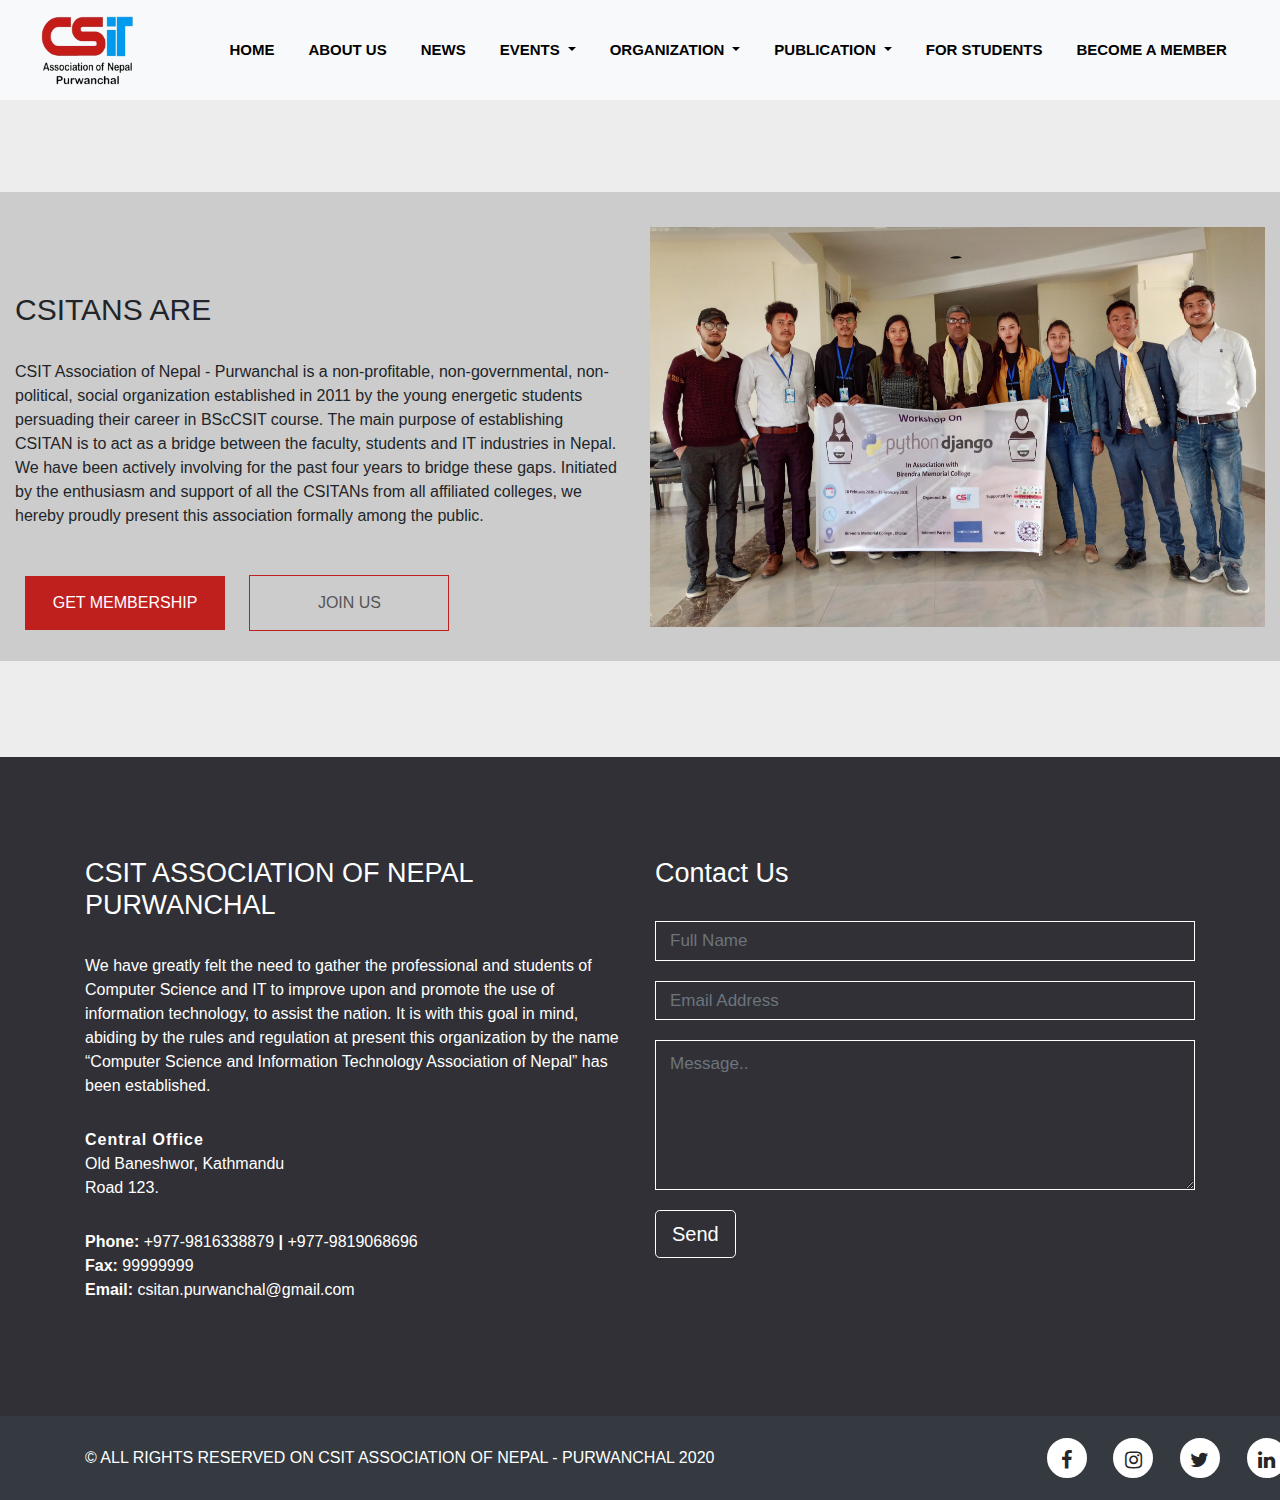
<file: aboutus.html>
<!DOCTYPE html>
<html>
    <head>
        <title>About Us - CSIT Association of Nepal - Purwanchal: Calibrating Technical Potentials</title>
        <link rel="icon" href="images/logo1.png" type="images/x-icon">
        <meta charset="UTF-8" />
        <meta name="viewport" content="width=device-width, initial-scale=1.0" />
        <meta http-equiv="X-UA-Compatible" content="ie=edge" />
        <meta name="viewport" content="width=device-width, initial-scale=1.0" />
        <link rel="stylesheet" type="text/css" href="style.css" />
        <link rel="stylesheet" href="css/bootsnav.css">
        <link rel="stylesheet" href="https://maxcdn.bootstrapcdn.com/bootstrap/4.4.1/css/bootstrap.min.css" />
        <link rel="stylesheet" href="https://stackpath.bootstrapcdn.com/font-awesome/4.7.0/css/font-awesome.min.css" />
        <link rel="stylesheet" href="https://cdnjs.cloudflare.com/ajax/libs/OwlCarousel2/2.3.4/assets/owl.carousel.min.css" />
        <link rel="stylesheet" href="https://cdnjs.cloudflare.com/ajax/libs/OwlCarousel2/2.3.4/assets/owl.theme.default.min.css" />
        <script src="https://ajax.googleapis.com/ajax/libs/jquery/3.4.1/jquery.min.js"></script>
        <script src="https://cdnjs.cloudflare.com/ajax/libs/popper.js/1.16.0/umd/popper.min.js"></script>
        <script src="https://maxcdn.bootstrapcdn.com/bootstrap/4.4.1/js/bootstrap.min.js"></script>
    </head>
    <body>
        <header>
            <nav class="navbar navbar-expand-lg navbar-light bg-light
                fixed-top">
                <a class="logo" href="#">
                    <img src="images/logo1.png" style="width:100px; margin-left:
                20px;"></a>
                <button class="navbar-toggler" type="button" data-toggle="collapse" data-target="#navbarSupportedContent" aria-controls="navbarSupportedContent" aria-expanded="false" aria-label="Toggle navigation">
                <span class="navbar-toggler-icon"></span>
                </button>
                <div class="collapse navbar-collapse" id="navbarSupportedContent">
                    <ul class="navbar-nav ml-auto" style="padding: 20px;">
                        <li class="nav-item active">
                            <a class="nav-link" href="index.html" target="_blank">HOME <span
                            class="sr-only">(current)</span></a>
                        </li>
                        <li class="nav-item">
                            <a class="nav-link" href="aboutus.html">ABOUT US</a>
                        </li>
                        <li class="nav-item">
                            <a class="nav-link" href="news.html" target="_blank">NEWS</a>
                        </li>
                        <li class="nav-item dropdown">
                            <a class="nav-link dropdown-toggle" href="" id="navbarDropdown" role="button" data-toggle="dropdown" aria-haspopup="true" aria-expanded="false">
                                EVENTS
                            </a>
                            <div class="dropdown-menu navbar-light bg-light" aria-labelledby="navbarDropdown">
                                <a class="dropdown-item" href="pastevents.html" target="_blank">PAST
                                <br>EVENTS</a>
                                <a class="dropdown-item" href="upcomevents.html" target="_blank">UPCOMING
                                <br>EVENTS</a>
                            </div>
                        </li>
                        <li class="nav-item dropdown">
                            <a class="nav-link dropdown-toggle" href="#" id="navbarDropdown" role="button" data-toggle="dropdown" aria-haspopup="true" aria-expanded="false">
                                ORGANIZATION
                            </a>
                            <div class="dropdown-menu navbar-light bg-light" aria-labelledby="navbarDropdown">
                                <a class="dropdown-item" href="https://www.csitan.org.np/" target="_blank">Central
                                Team</a>
                                <a class="dropdown-item" href="https://www.facebook.com/csitanchitwanofficial/" target="_blank">Region 001
                                <br>Chitwan</a>
                                <a class="dropdown-item" href="https://www.facebook.com/csitan0010/" target="_blank">Region 0010
                                <br>Purwanchal</a>
                                <a class="dropdown-item" href="https://www.facebook.com/csitianbutwal/" target="_blank">Region 0011
                                <br>Butwal</a>
                            </div>
                        </li>
                        <li class="nav-item dropdown">
                            <a class="nav-link dropdown-toggle" href="#" id="navbarDropdown" role="button" data-toggle="dropdown" aria-haspopup="true" aria-expanded="false">
                                PUBLICATION
                            </a>
                            <div class="dropdown-menu navbar-light bg-light" aria-labelledby="navbarDropdown">
                                <a class="dropdown-item" href="magazine.html" target="_blank">Magazines</a>
                                <a class="dropdown-item" href="EPC.html" target="_blank">Entrance<br>Preparation<br>Capsule</a>
                            </div>
                        </li>
                        <li class="nav-item">
                            <a class="nav-link" href="student.html" target="_blank">FOR STUDENTS</a>
                        </li>
                        <li class="nav-item">
                            <a class="nav-link" href="member.html"  target="_blank">BECOME A MEMBER</a>
                        </li>
                    </ul>
                </div>
            </nav>
        </header>
        <br><br><br><br><br><br><br><br>
        <div class="section3">
            <div class="col-md-6">
                <div class="info">
                    <h1 class="h">CSITANS ARE</h1>
                    <br />
                    <p class="description">
                        CSIT Association of Nepal - Purwanchal is a non-profitable, non-governmental, non-political, social organization established in 2011 by the young energetic students persuading their career in BScCSIT course. The main purpose of establishing CSITAN is
                        to act as a bridge between the faculty, students and IT industries in Nepal. We have been actively involving for the past four years to bridge these gaps. Initiated by the enthusiasm and support of all the CSITANs from all affiliated
                        colleges, we hereby proudly present this association formally among the public.
                    </p>
                    <a href="#" class="first-btn">GET MEMBERSHIP </a>
                    <a href="#" class="second-btn">JOIN US </a>
                </div>
            </div>
            <div class="col-md-6 banner">
                <img src="images/Csitian1.jpeg" class="img-responsive" style="height: 400px !important;">
            </div>
        </div>
        <br><br><br><br>
        <footer>
            <div id="contact">
                <div class="container">
                    <div class="row">
                        <br /><br />
                        <div class="col-md-6">
                            <div id="contact-left">
                                <h3>CSIT ASSOCIATION OF NEPAL <br />PURWANCHAL</h3>
                                <br />
                                <p>
                                    We have greatly felt the need to gather the professional and students of Computer Science and IT to improve upon and promote the use of information technology, to assist the nation. It is with this goal in mind, abiding by the rules and regulation at
                                    present this organization by the name “Computer Science and Information Technology Association of Nepal” has been established.
                                </p>
                                <div id="contact-info">
                                    <address>
                                        <strong>Central Office</strong>
                                        <br />
                                        <p>
                                            Old Baneshwor, Kathmandu<br />
                                            Road 123.
                                        </p>
                                    </address>
                                    <div id="phone-fax-email">
                                        <p>
                                            <strong>Phone:
                                            <a href="tel:+977-9816338879">
                                            +977-9816338879 </a> |
                                            <a href="tel:+977-9819068696">
                                            +977-9819068696 </a>
                                            <br
                                            /></strong>
                                            <strong>Fax:</strong>
                                            <span>99999999</span>
                                            <br>
                                            <strong>Email:
                                            <a
                                                href="mailto:info@csitan.org.np">
                                                csitan.purwanchal@gmail.com
                                            </a>
                                            <br
                                            /></strong>
                                        </p>
                                    </div>
                                </div>
                            </div>
                        </div>
                        <div class="col-md-6">
                            <div id="contact-right">
                                <h3>Contact Us</h3>
                                <br />
                                <form>
                                    <input type="text" name="full-name" placeholder="Full Name" class="form-control" />
                                    <input type="text" name="email" placeholder="Email Address" class="form-control" />
                                    <textarea name="message" placeholder="Message.." rows="5" class="form-control"></textarea>
                                    <div id="send-btn">
                                        <a href="" class="btn btn-lg btn-genera
                                            btn-white" role="button">
                                            Send
                                        </a>
                                    </div>
                                </form>
                            </div>
                        </div>
                    </div>
                </div>
            </div>
            <br>
            <div id="footer-bottom">
                <div class="container">
                    <div class="row">
                        <div class="col-md-7">
                            <div id="footer-copyrights">
                                <p>
                                    &copy; ALL RIGHTS RESERVED ON CSIT ASSOCIATION OF NEPAL - PURWANCHAL 2020
                                </p>
                            </div>
                        </div>
                        <div class="col-md-5">
                            <div id="footer-menu">
                                <ul class="social-list">
                                    <li>
                                        <a href="#" class="social-icon"><i
                                        class="fa fa-facebook"></i></a>
                                    </li>
                                    &nbsp;&nbsp;&nbsp;&nbsp;
                                    <li>
                                        <a href="#" class="social-icon"><i
                                        class="fa fa-instagram"></i></a>
                                    </li>
                                    &nbsp;&nbsp;&nbsp;&nbsp;
                                    <li>
                                        <a href="#" class="social-icon"><i
                                        class="fa fa-twitter"></i></a>
                                    </li>
                                    &nbsp;&nbsp;&nbsp;&nbsp;
                                    <li>
                                        <a href="#" class="social-icon"><i
                                        class="fa fa-linkedin"></i></a>
                                    </li>
                                </ul>
                            </div>
                        </div>
                    </div>
                </div>
            </div>
        </footer>
        <script src="https://code.jquery.com/jquery-3.4.1.min.js" integrity="sha256-FgpCb/KJQlLNfOu91ta32o/NMZxltwRo8QtmkMRdAu8=" crossorigin="anonymous"></script>
        <script src="js/isotope.min.js"></script>
        <script src="js/script.js"></script>
        <script src="https://cdnjs.cloudflare.com/ajax/libs/OwlCarousel2/2.3.4/owl.carousel.min.js"></script>
    </body>
</html>
</file>
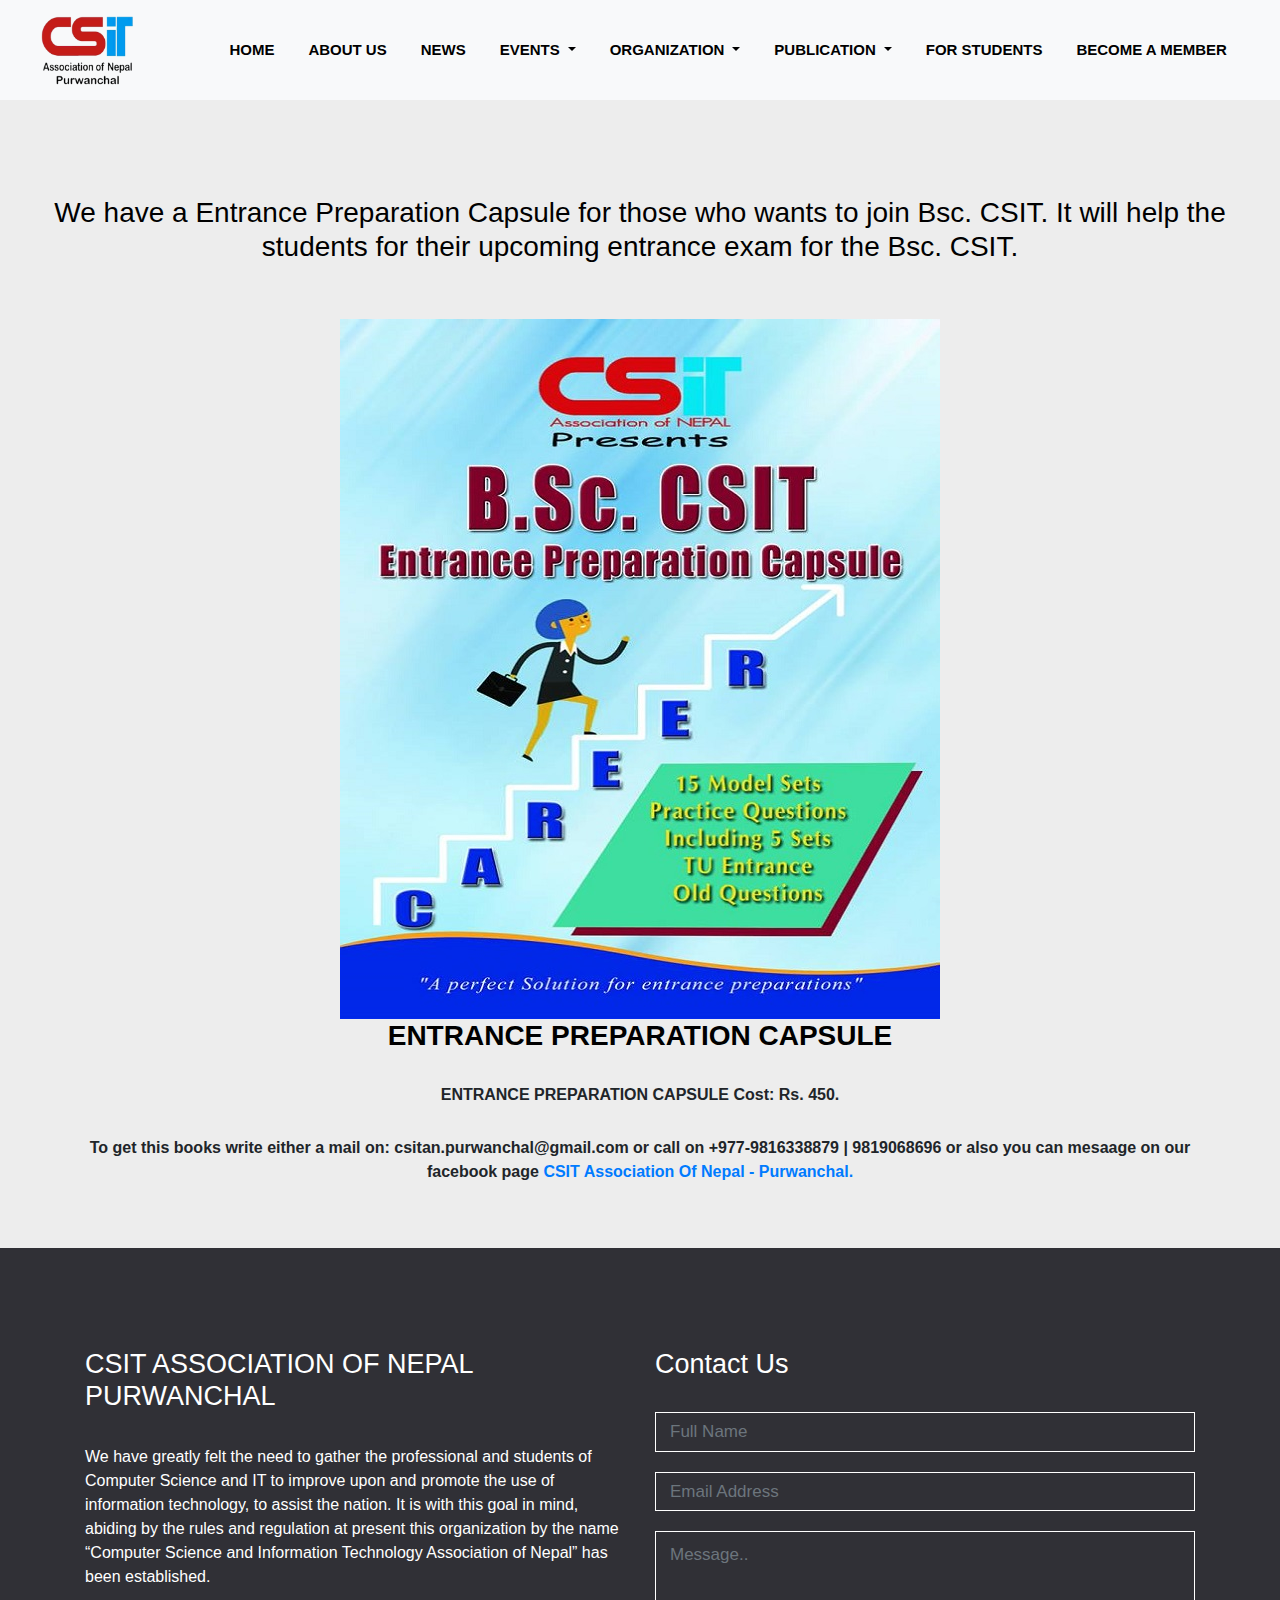
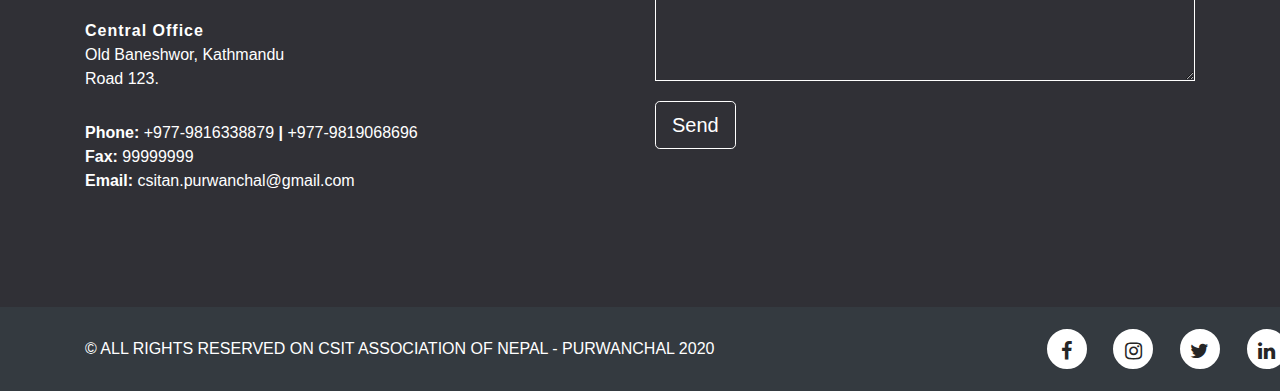
<file: EPC.html>
<!DOCTYPE html>
<html>
  <head>
    <title>EPC - CSIT Association of Nepal - Purwanchal: Calibrating Technical Potentials</title>
    <link rel="icon" href="images/logo1.png" type="images/x-icon">
    <meta charset="UTF-8" />
    <meta name="viewport" content="width=device-width, initial-scale=1.0" />
    <meta http-equiv="X-UA-Compatible" content="ie=edge" />
    <meta name="viewport" content="width=device-width, initial-scale=1.0" />
    <link rel="stylesheet" type="text/css" href="style.css" />
    <link rel="stylesheet" href="css/bootsnav.css" />
    <link rel="stylesheet" href="https://maxcdn.bootstrapcdn.com/bootstrap/4.4.1/css/bootstrap.min.css" />
    <link rel="stylesheet" href="https://stackpath.bootstrapcdn.com/font-awesome/4.7.0/css/font-awesome.min.css" />
    <link rel="stylesheet" href="https://cdnjs.cloudflare.com/ajax/libs/OwlCarousel2/2.3.4/assets/owl.carousel.min.css" />
    <link rel="stylesheet" href="https://cdnjs.cloudflare.com/ajax/libs/OwlCarousel2/2.3.4/assets/owl.theme.default.min.css" />
    <script src="https://ajax.googleapis.com/ajax/libs/jquery/3.4.1/jquery.min.js"></script>
    <script src="https://cdnjs.cloudflare.com/ajax/libs/popper.js/1.16.0/umd/popper.min.js"></script>
    <script src="https://maxcdn.bootstrapcdn.com/bootstrap/4.4.1/js/bootstrap.min.js"></script>
  </head>
  <body>
    <header>
      <nav class="navbar navbar-expand-lg navbar-light bg-light
        fixed-top">
        <a class="logo" href="#">
          <img src="images/logo1.png" style="width:100px; margin-left:
        20px;" /></a>
        <button class="navbar-toggler" type="button" data-toggle="collapse" data-target="#navbarSupportedContent" aria-controls="navbarSupportedContent" aria-expanded="false" aria-label="Toggle navigation">
        <span class="navbar-toggler-icon"></span>
        </button>
        <div class="collapse navbar-collapse" id="navbarSupportedContent">
          <ul class="navbar-nav ml-auto" style="padding: 20px;">
            <li class="nav-item active">
              <a class="nav-link" href="index.html" target="_blank">HOME <span class="sr-only">(current)</span></a
              >
            </li>
            <li class="nav-item">
              <a class="nav-link" href="aboutus.html" target="_blank"
              >ABOUT US</a
              >
            </li>
            <li class="nav-item">
              <a class="nav-link" href="news.html" target="_blank">NEWS</a>
            </li>
            <li class="nav-item dropdown">
              <a class="nav-link dropdown-toggle" href="" id="navbarDropdown" role="button" data-toggle="dropdown" aria-haspopup="true" aria-expanded="false">
                EVENTS
              </a>
              <div class="dropdown-menu navbar-light bg-light" aria-labelledby="navbarDropdown">
              <a class="dropdown-item" href="pastevents.html" target="_blank">PAST <br />EVENTS</a
              >
              <a class="dropdown-item" href="upcomevents.html" target="_blank"
              >UPCOMING <br />EVENTS</a
              >
            </div>
          </li>
          <li class="nav-item dropdown">
            <a
              class="nav-link dropdown-toggle"
              href="#"
              id="navbarDropdown"
              role="button"
              data-toggle="dropdown"
              aria-haspopup="true"
              aria-expanded="false"
              >
              ORGANIZATION
            </a>
            <div class="dropdown-menu navbar-light bg-light" aria-labelledby="navbarDropdown">
            <a class="dropdown-item" href="https://www.csitan.org.np/" target="_blank">Central Team</a
            >
            <a class="dropdown-item" href="https://www.facebook.com/csitanchitwanofficial/" target="_blank">Region 001 <br />Chitwan</a>
          <a class="dropdown-item" href="https://www.facebook.com/csitan0010/" target="_blank">Region 0010 <br />Purwanchal</a
          >
          <a class="dropdown-item" href="https://www.facebook.com/csitianbutwal/" target="_blank">Region 0011 <br />Butwal</a>
        </div>
      </li>
      <li class="nav-item dropdown">
        <a class="nav-link dropdown-toggle" href="#" id="navbarDropdown" role="button" data-toggle="dropdown" aria-haspopup="true" aria-expanded="false">
          PUBLICATION
        </a>
        <div class="dropdown-menu navbar-light bg-light" aria-labelledby="navbarDropdown">
        <a class="dropdown-item" href="magazine.html" target="_blank">Magazines</a
        >
        <a class="dropdown-item" href="EPC.html"
        >Entrance<br />Preparation<br />Capsule</a
        >
      </div>
    </li>
    <li class="nav-item">
      <a class="nav-link" href="student.html" target="_blank"
      >FOR STUDENTS</a
      >
    </li>
    <li class="nav-item">
      <a class="nav-link" href="member.html" target="_blank"
      >BECOME A MEMBER</a
      >
    </li>
  </ul>
</div>
</nav>
</header>
<br /><br /><br /><br />
<h3 class="desc text-center" style="margin-top: 100px !important;">
We have a Entrance Preparation Capsule for those who wants to join Bsc.
CSIT. It will help the students for their upcoming entrance exam for the
Bsc. CSIT.
</h3>
<br /><br />
<div class="container text-center">
<img src="images/book.jpg" alt="" img-responsive />
<h3 class="desc" style="font-weight: bold;">
ENTRANCE PREPARATION CAPSULE
</h3>
</div>
<br />
<div class="container">
<h6 class="text-center" style="font-weight: bold;">
ENTRANCE PREPARATION CAPSULE Cost: Rs. 450.
</h6>
<br />
<p class="text-center" style="font-weight: bold;">
To get this books write either a mail on: csitan.purwanchal@gmail.com or
call on +977-9816338879 | 9819068696 or also you can mesaage on our
facebook page
<a href="https://www.facebook.com/csitan0010/">
CSIT Association Of Nepal - Purwanchal.</a
>
</p>
</div>
<br /><br />
<footer>
<div id="contact">
<div class="container">
  <div class="row">
    <br /><br />
    <div class="col-md-6">
      <div id="contact-left">
        <h3>CSIT ASSOCIATION OF NEPAL <br />PURWANCHAL</h3>
        <br />
        <p>
          We have greatly felt the need to gather the professional and
          students of Computer Science and IT to improve upon and
          promote the use of information technology, to assist the
          nation. It is with this goal in mind, abiding by the rules and
          regulation at present this organization by the name “Computer
          Science and Information Technology Association of Nepal” has
          been established.
        </p>
        <div id="contact-info">
          <address>
            <strong>Central Office</strong>
            <br />
            <p>
              Old Baneshwor, Kathmandu<br />
              Road 123.
            </p>
          </address>
          <div id="phone-fax-email">
            <p>
              <strong
              >Phone:
              <a href="tel:+977-9816338879"> +977-9816338879 </a> |
              <a href="tel:+977-9819068696"> +977-9819068696 </a>
              <br /></strong>
              <strong>Fax:</strong>
              <span>99999999</span>
              <br />
              <strong>Email:
              <a href="mailto:info@csitan.org.np">
                csitan.purwanchal@gmail.com
              </a>
              <br
              /></strong>
            </p>
          </div>
        </div>
      </div>
    </div>
    <div class="col-md-6">
      <div id="contact-right">
        <h3>Contact Us</h3>
        <br />
        <form>
          <input type="text" name="full-name" placeholder="Full Name" class="form-control" />
          <input type="text" name="email" placeholder="Email Address" class="form-control" />
          <textarea name="message" placeholder="Message.." rows="5" class="form-control"></textarea>
          <div id="send-btn">
            <a href="" class="btn btn-lg btn-general
              btn-white" role="button">
              Send
            </a>
          </div>
        </form>
      </div>
    </div>
  </div>
</div>
</div>
<br />
<div id="footer-bottom">
<div class="container">
  <div class="row">
    <div class="col-md-7">
      <div id="footer-copyrights">
        <p>
          &copy; ALL RIGHTS RESERVED ON CSIT ASSOCIATION OF NEPAL - PURWANCHAL 2020
        </p>
      </div>
    </div>
    <div class="col-md-5">
      <div id="footer-menu">
        <ul class="social-list">
          <li>
            <a href="#" class="social-icon"><i class="fa fa-facebook"></i
            ></a>
          </li>
          &nbsp;&nbsp;&nbsp;&nbsp;
          <li>
            <a href="#" class="social-icon"><i class="fa fa-instagram"></i
            ></a>
          </li>
          &nbsp;&nbsp;&nbsp;&nbsp;
          <li>
            <a href="#" class="social-icon"><i class="fa fa-twitter"></i
            ></a>
          </li>
          &nbsp;&nbsp;&nbsp;&nbsp;
          <li>
            <a href="#" class="social-icon"><i class="fa fa-linkedin"></i
            ></a>
          </li>
        </ul>
      </div>
    </div>
  </div>
</div>
</div>
</footer>
<script src="https://code.jquery.com/jquery-3.4.1.min.js" integrity="sha256-FgpCb/KJQlLNfOu91ta32o/NMZxltwRo8QtmkMRdAu8=" crossorigin="anonymous"></script>
<script src="js/isotope.min.js"></script>
<script src="js/script.js"></script>
<script src="https://cdnjs.cloudflare.com/ajax/libs/OwlCarousel2/2.3.4/owl.carousel.min.js"></script>
</body>
</html>
</file>
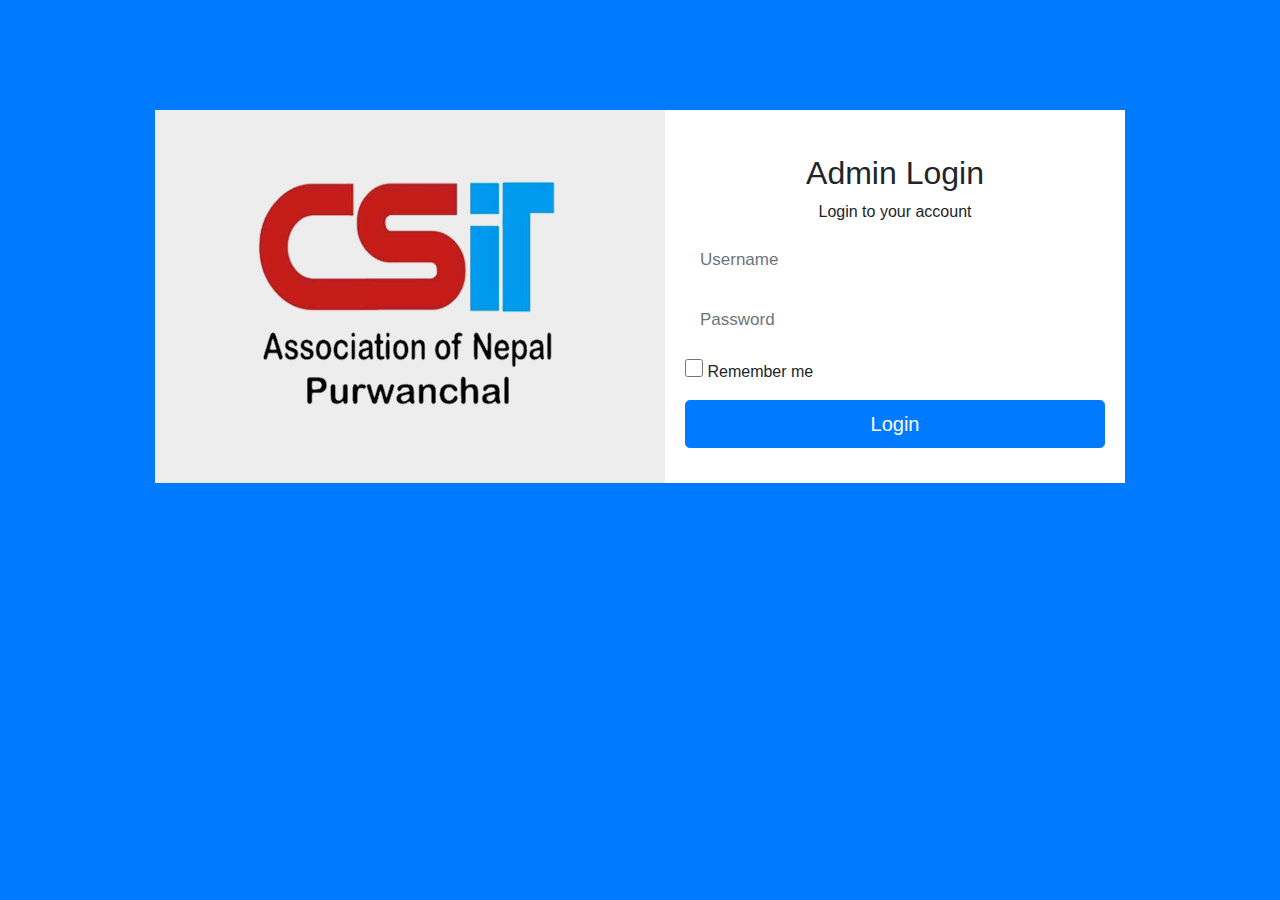
<file: login.html>
<!DOCTYPE html>
<html>
    <head>
        <title>login - CSIT Association of Nepal - Purwanchal: Calibrating Technical Potentials</title>
        <link rel="icon" href="images/logo1.png" type="images/x-icon">
        <meta charset="UTF-8" />
        <meta name="viewport" content="width=device-width, initial-scale=1.0" />
        <meta http-equiv="X-UA-Compatible" content="ie=edge" />
        <meta name="viewport" content="width=device-width, initial-scale=1.0" />
        <link rel="stylesheet" type="text/css" href="style.css" />
        <link rel="stylesheet" href="css/bootsnav.css">
        <link rel="stylesheet" href="https://maxcdn.bootstrapcdn.com/bootstrap/4.4.1/css/bootstrap.min.css" />
        <link rel="stylesheet" href="https://stackpath.bootstrapcdn.com/font-awesome/4.7.0/css/font-awesome.min.css" />
        <link rel="stylesheet" href="https://cdnjs.cloudflare.com/ajax/libs/OwlCarousel2/2.3.4/assets/owl.carousel.min.css" />
        <link rel="stylesheet" href="https://cdnjs.cloudflare.com/ajax/libs/OwlCarousel2/2.3.4/assets/owl.theme.default.min.css" />
        <script src="https://ajax.googleapis.com/ajax/libs/jquery/3.4.1/jquery.min.js"></script>
        <script src="https://cdnjs.cloudflare.com/ajax/libs/popper.js/1.16.0/umd/popper.min.js"></script>
        <script src="https://maxcdn.bootstrapcdn.com/bootstrap/4.4.1/js/bootstrap.min.js"></script>
        
        <style>
        
        .container1 {
        margin: 0 auto;
        padding: 100px 50px 50px 100px !important;
        }
        .banner{
        background: #ededed;
        height: 95%;
        margin-top: 10px;
        }
        .banner img{
        height: 90%;
        width: 80%;
        padding-left: 15%;
        padding-top: 5%
        }
        .content {
        background-color: #fff !important;
        padding: 20px;
        margin-right: 50px;
        margin-top: 10px;
        height: 95%;
        }
        .padding-0{
        padding-right:0;
        padding-left:0;
        }
        @media (max-width: 486px) {
        }
        
        </style>
    </head>
    <body class="bg-primary">
        
        <div class="container container1">
            <div class="row">
                <div class="col-md-6 padding-0">
                    <div class="banner">
                        <img src="images/logo1.png" class="img-responsive">
                    </div>
                </div>
                <div class="col-md-6 padding-0">
                    <div class="content">
                        <div class="header text-center">
                            <br>
                            <h2>Admin Login</h2>
                            <p>Login to your account</p>
                        </div>
                        <form class="form" action="" method="post">
                            <div class="form-group">
                                <label for="email" class="label sr-only">Email</label>
                                <input type="text" class="form-control" id="username" name="username" placeholder="Username">
                            </div>
                            <div class="form-group">
                                <label for="password" class="label sr-only">Password</label>
                                <input type="password" class="form-control" id="Password" name="Password" placeholder="Password">
                            </div>
                            <div class="form-group clearfix">
                                <input type="checkbox" style="width:18px;height:18px;">
                                <span class="checkmark">Remember me</span>
                                <br>
                            </div>
                            <button type="submit" class="btn btn-primary btn-lg btn-block">Login</button>
                        </form>
                        <br>
                    </div>
                </div>
            </div>
        </div>
        
    </body>
</html>
</file>
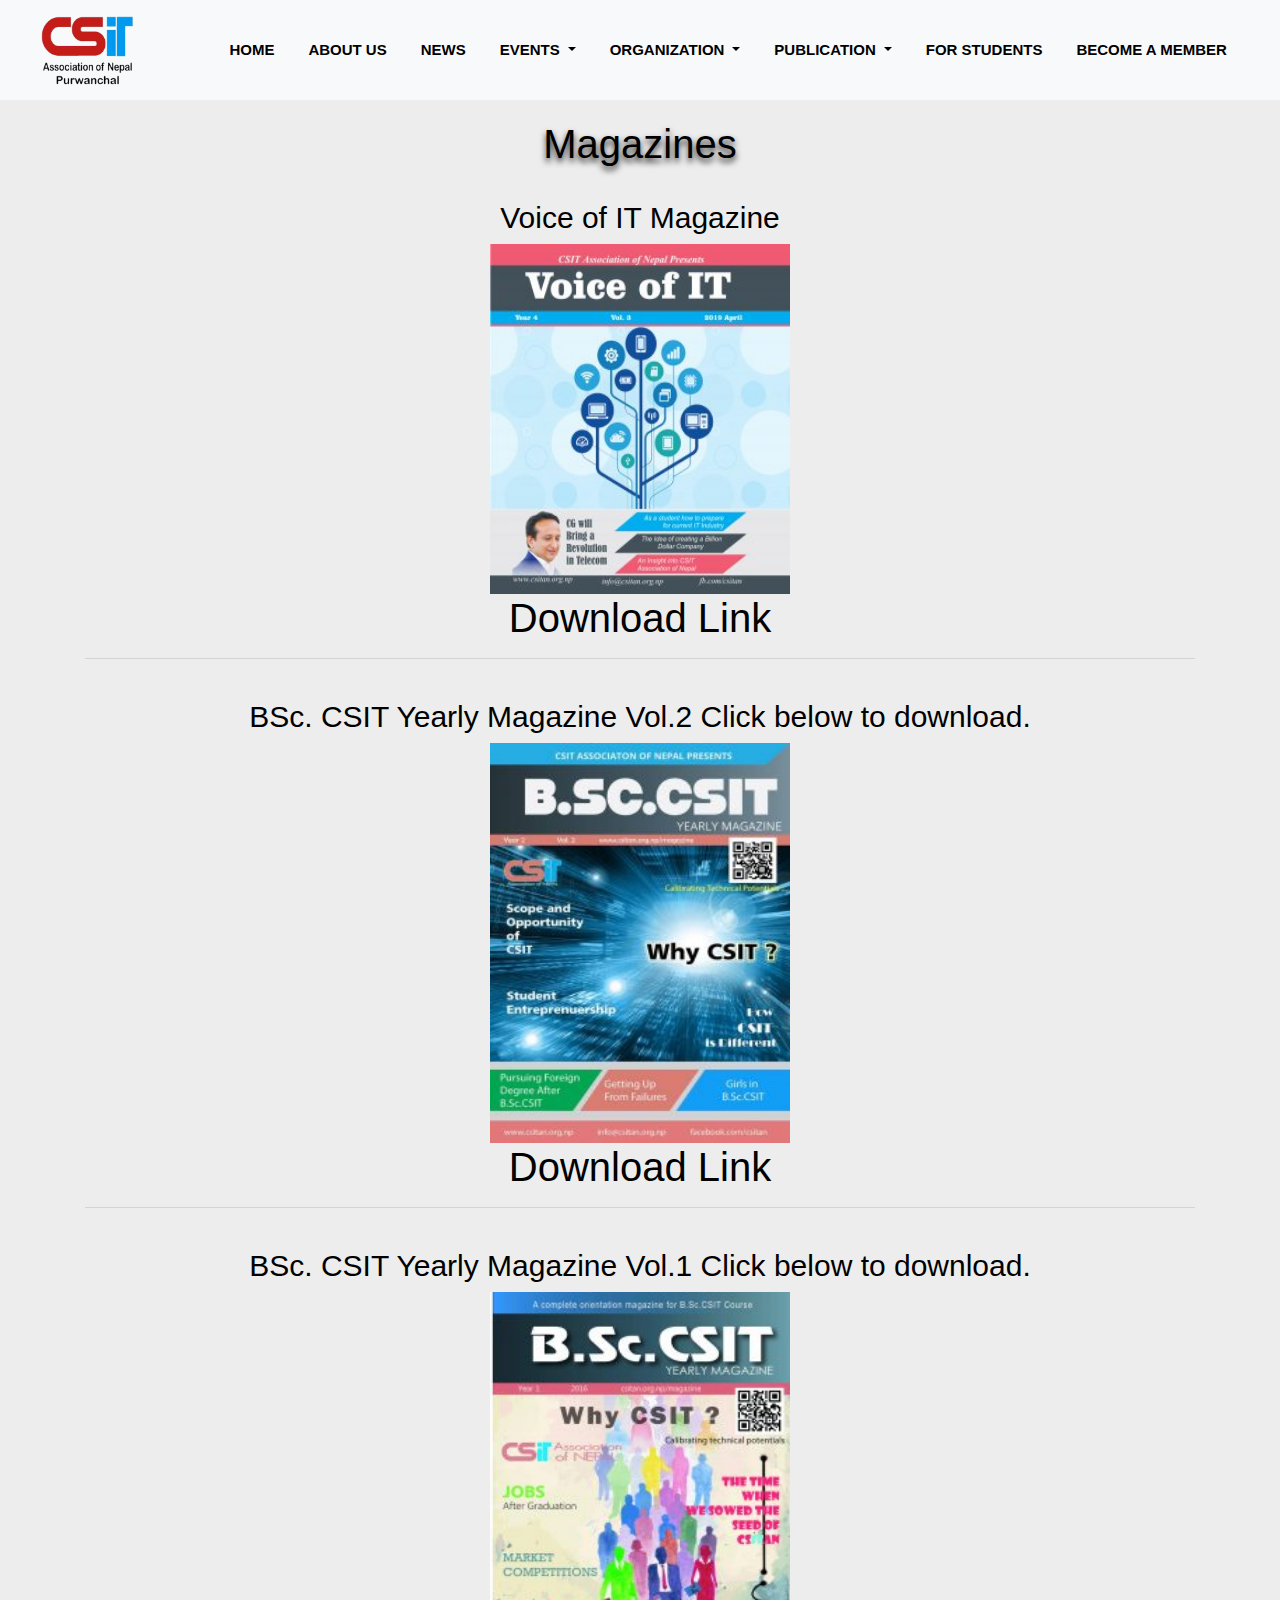
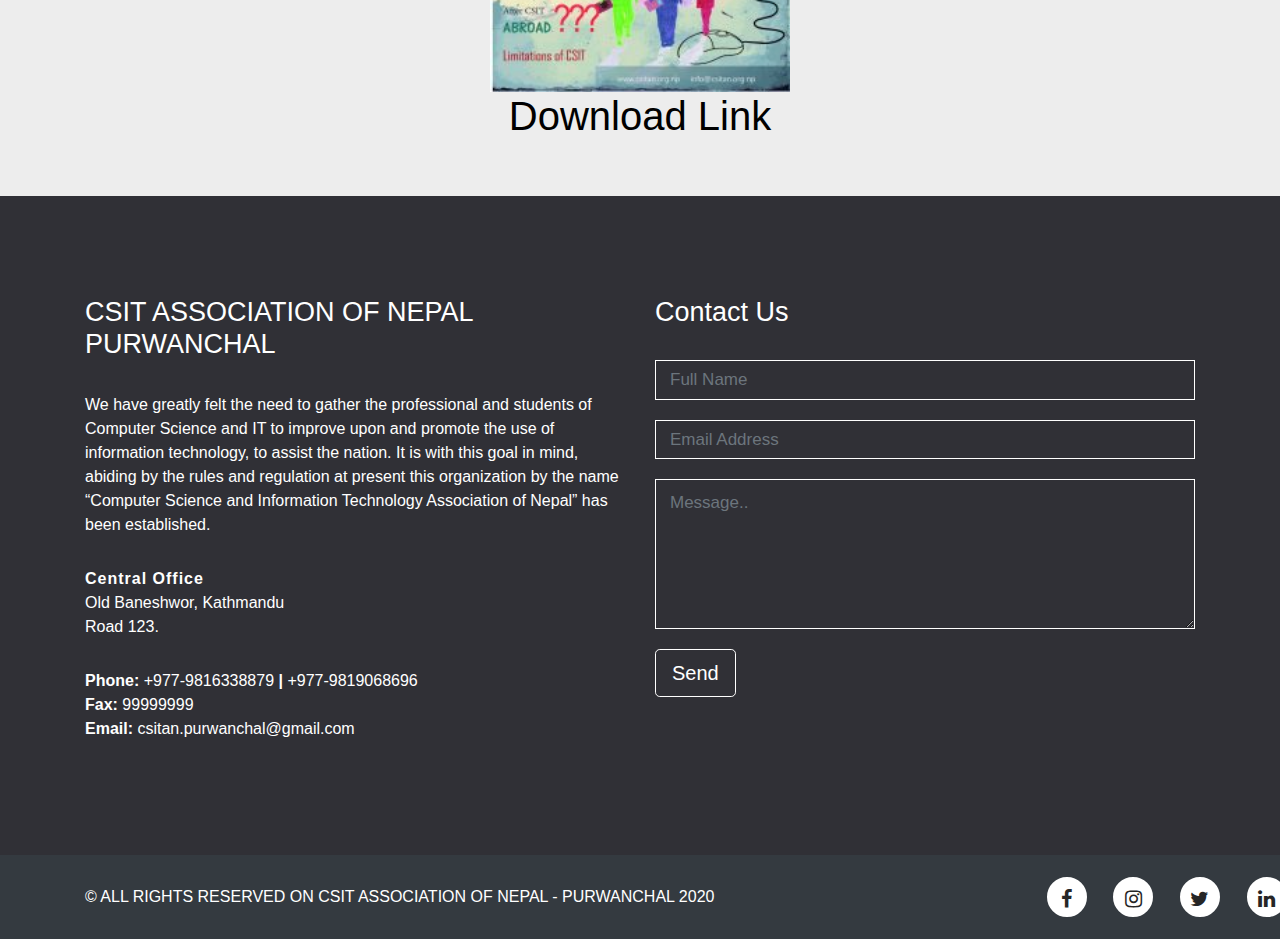
<file: magazine.html>
<!DOCTYPE html>
<html>
    <head>
        <title>Magazines - CSIT Association of Nepal - Purwanchal: Calibrating Technical Potentials</title>
        <link rel="icon" href="images/logo1.png" type="images/x-icon">
        <meta charset="UTF-8" />
        <meta name="viewport" content="width=device-width, initial-scale=1.0" />
        <meta http-equiv="X-UA-Compatible" content="ie=edge" />
        <meta name="viewport" content="width=device-width, initial-scale=1.0" />
        <link rel="stylesheet" type="text/css" href="style.css" />
        <link rel="stylesheet" href="css/bootsnav.css" />
        <link rel="stylesheet" href="https://maxcdn.bootstrapcdn.com/bootstrap/4.4.1/css/bootstrap.min.css" />
        <link rel="stylesheet" href="https://stackpath.bootstrapcdn.com/font-awesome/4.7.0/css/font-awesome.min.css" />
        <link rel="stylesheet" href="https://cdnjs.cloudflare.com/ajax/libs/OwlCarousel2/2.3.4/assets/owl.carousel.min.css" />
        <link rel="stylesheet" href="https://cdnjs.cloudflare.com/ajax/libs/OwlCarousel2/2.3.4/assets/owl.theme.default.min.css" />
        <script src="https://ajax.googleapis.com/ajax/libs/jquery/3.4.1/jquery.min.js"></script>
        <script src="https://cdnjs.cloudflare.com/ajax/libs/popper.js/1.16.0/umd/popper.min.js"></script>
        <script src="https://maxcdn.bootstrapcdn.com/bootstrap/4.4.1/js/bootstrap.min.js"></script>
    </head>
    <body>
        <header>
            <nav class="navbar navbar-expand-lg navbar-light bg-light
                fixed-top">
                <a class="logo" href="#">
                    <img src="images/logo1.png" style="width:100px; margin-left:
                20px;" /></a>
                <button class="navbar-toggler" type="button" data-toggle="collapse" data-target="#navbarSupportedContent" aria-controls="navbarSupportedContent" aria-expanded="false" aria-label="Toggle navigation">
                <span class="navbar-toggler-icon"></span>
                </button>
                <div class="collapse navbar-collapse" id="navbarSupportedContent">
                    <ul class="navbar-nav ml-auto" style="padding: 20px;">
                        <li class="nav-item active">
                            <a class="nav-link" href="index.html" target="_blank">HOME <span class="sr-only">(current)</span></a
                            >
                        </li>
                        <li class="nav-item">
                            <a class="nav-link" href="aboutus.html" target="_blank"
                            >ABOUT US</a
                            >
                        </li>
                        <li class="nav-item">
                            <a class="nav-link" href="news.html" target="_blank">NEWS</a>
                        </li>
                        <li class="nav-item dropdown">
                            <a class="nav-link dropdown-toggle" href="" id="navbarDropdown" role="button" data-toggle="dropdown" aria-haspopup="true" aria-expanded="false">
                                EVENTS
                            </a>
                            <div class="dropdown-menu navbar-light bg-light" aria-labelledby="navbarDropdown">
                            <a class="dropdown-item" href="pastevents.html" target="_blank">PAST <br />EVENTS</a
                            >
                            <a class="dropdown-item" href="upcomevents.html" target="_blank"
                            >UPCOMING <br />EVENTS</a
                            >
                        </div>
                    </li>
                    <li class="nav-item dropdown">
                        <a
                            class="nav-link dropdown-toggle"
                            href="#"
                            id="navbarDropdown"
                            role="button"
                            data-toggle="dropdown"
                            aria-haspopup="true"
                            aria-expanded="false"
                            >
                            ORGANIZATION
                        </a>
                        <div class="dropdown-menu navbar-light bg-light" aria-labelledby="navbarDropdown">
                        <a class="dropdown-item" href="https://www.csitan.org.np/" target="_blank">Central Team</a
                        >
                        <a class="dropdown-item" href="https://www.facebook.com/csitanchitwanofficial/" target="_blank">Region 001 <br />Chitwan</a>
                    <a class="dropdown-item" href="https://www.facebook.com/csitan0010/" target="_blank">Region 0010 <br />Purwanchal</a
                    >
                    <a class="dropdown-item" href="https://www.facebook.com/csitianbutwal/" target="_blank">Region 0011 <br />Butwal</a>
                </div>
            </li>
            <li class="nav-item dropdown">
                <a class="nav-link dropdown-toggle" href="#" id="navbarDropdown" role="button" data-toggle="dropdown" aria-haspopup="true" aria-expanded="false">
                    PUBLICATION
                </a>
                <div class="dropdown-menu navbar-light bg-light" aria-labelledby="navbarDropdown">
                    <a class="dropdown-item" href="magazine.html">Magazines</a>
                <a class="dropdown-item" href="EPC.html" target="_blank">Entrance<br />Preparation<br />Capsule</a
                >
            </div>
        </li>
        <li class="nav-item">
            <a class="nav-link" href="student.html" target="_blank"
            >FOR STUDENTS</a
            >
        </li>
        <li class="nav-item">
            <a class="nav-link" href="member.html" target="_blank"
            >BECOME A MEMBER</a
            >
        </li>
    </ul>
</div>
</nav>
</header>
<br><br><br><br><br>
<div class="container text-center">
<h1 class="desc text-center" style=" text-shadow: 0 4px 6px #262626;">Magazines</h1>
<br>
<h4 class="desc text-center" style="font-size: 30px;">
Voice of IT Magazine
</h4>
<img src="images/magazine1.jpg" alt="" style="width: 300px; height: 350px;">
<a href="https://drive.google.com/file/d/1m5i81OQGXljZeVx2p6TdsGXbonAyYAuC/view" target="_blank"> <h3 class="desc" style="font-size: 40px;">
Download Link
</h3></a>
<hr style="color: white">
<br>
<h4 class="desc text-center" style="font-size: 30px;">
BSc. CSIT Yearly Magazine Vol.2 Click below to download.
</h4>
<img src="images/magazine2.jpg" alt="" style="width: 300px; height: 400px;">
<a href="https://drive.google.com/file/d/1UaE_WC-q6789aMHeL4x_C9NrekaQQMIf/view" target="_blank"> <h3 class="desc" style="font-size: 40px;">
Download Link
</h3></a>
<hr style="color: white">
<br>
<h4 class="desc text-center" style="font-size: 30px;">
BSc. CSIT Yearly Magazine Vol.1 Click below to download.
</h4>
<img src="images/magazine3.jpg" alt="" style="width: 300px; height: 400px;">
<a href="https://drive.google.com/file/d/1nOfeWxs8aWO_tkFXZ9xvxZsRPDweInIS/view" target="_blank"> <h3 class="desc" style="font-size: 40px;">
Download Link
</h3></a>
</div>
<br><br>
<footer>
<div id="contact">
<div class="container">
    <div class="row">
        <br /><br />
        <div class="col-md-6">
            <div id="contact-left">
                <h3>CSIT ASSOCIATION OF NEPAL <br />PURWANCHAL</h3>
                <br />
                <p>
                    We have greatly felt the need to gather the professional and
                    students of Computer Science and IT to improve upon and
                    promote the use of information technology, to assist the
                    nation. It is with this goal in mind, abiding by the rules and
                    regulation at present this organization by the name “Computer
                    Science and Information Technology Association of Nepal” has
                    been established.
                </p>
                <div id="contact-info">
                    <address>
                        <strong>Central Office</strong>
                        <br />
                        <p>
                            Old Baneshwor, Kathmandu<br />
                            Road 123.
                        </p>
                    </address>
                    <div id="phone-fax-email">
                        <p>
                            <strong
                            >Phone:
                            <a href="tel:+977-9816338879"> +977-9816338879 </a> |
                            <a href="tel:+977-9819068696"> +977-9819068696 </a>
                            <br /></strong>
                            <strong>Fax:</strong>
                            <span>99999999</span>
                            <br />
                            <strong>Email:
                            <a href="mailto:info@csitan.org.np">
                                csitan.purwanchal@gmail.com
                            </a>
                            <br
                            /></strong>
                        </p>
                    </div>
                </div>
            </div>
        </div>
        <div class="col-md-6">
            <div id="contact-right">
                <h3>Contact Us</h3>
                <br />
                <form>
                    <input type="text" name="full-name" placeholder="Full Name" class="form-control" />
                    <input type="text" name="email" placeholder="Email Address" class="form-control" />
                    <textarea name="message" placeholder="Message.." rows="5" class="form-control"></textarea>
                    <div id="send-btn">
                        <a href="" class="btn btn-lg btn-general
                            btn-white" role="button">
                            Send
                        </a>
                    </div>
                </form>
            </div>
        </div>
    </div>
</div>
</div>
<br />
<div id="footer-bottom">
<div class="container">
    <div class="row">
        <div class="col-md-7">
            <div id="footer-copyrights">
                <p>
                    &copy; ALL RIGHTS RESERVED ON CSIT ASSOCIATION OF NEPAL - PURWANCHAL 2020
                </p>
            </div>
        </div>
        <div class="col-md-5">
            <div id="footer-menu">
                <ul class="social-list">
                    <li>
                        <a href="#" class="social-icon"><i class="fa fa-facebook"></i
                        ></a>
                    </li>
                    &nbsp;&nbsp;&nbsp;&nbsp;
                    <li>
                        <a href="#" class="social-icon"><i class="fa fa-instagram"></i
                        ></a>
                    </li>
                    &nbsp;&nbsp;&nbsp;&nbsp;
                    <li>
                        <a href="#" class="social-icon"><i class="fa fa-twitter"></i
                        ></a>
                    </li>
                    &nbsp;&nbsp;&nbsp;&nbsp;
                    <li>
                        <a href="#" class="social-icon"><i class="fa fa-linkedin"></i
                        ></a>
                    </li>
                </ul>
            </div>
        </div>
    </div>
</div>
</div>
</footer>
<script src="https://code.jquery.com/jquery-3.4.1.min.js" integrity="sha256-FgpCb/KJQlLNfOu91ta32o/NMZxltwRo8QtmkMRdAu8=" crossorigin="anonymous"></script>
<script src="js/isotope.min.js"></script>
<script src="js/script.js"></script>
<script src="https://cdnjs.cloudflare.com/ajax/libs/OwlCarousel2/2.3.4/owl.carousel.min.js"></script>
</body>
</html>
</file>
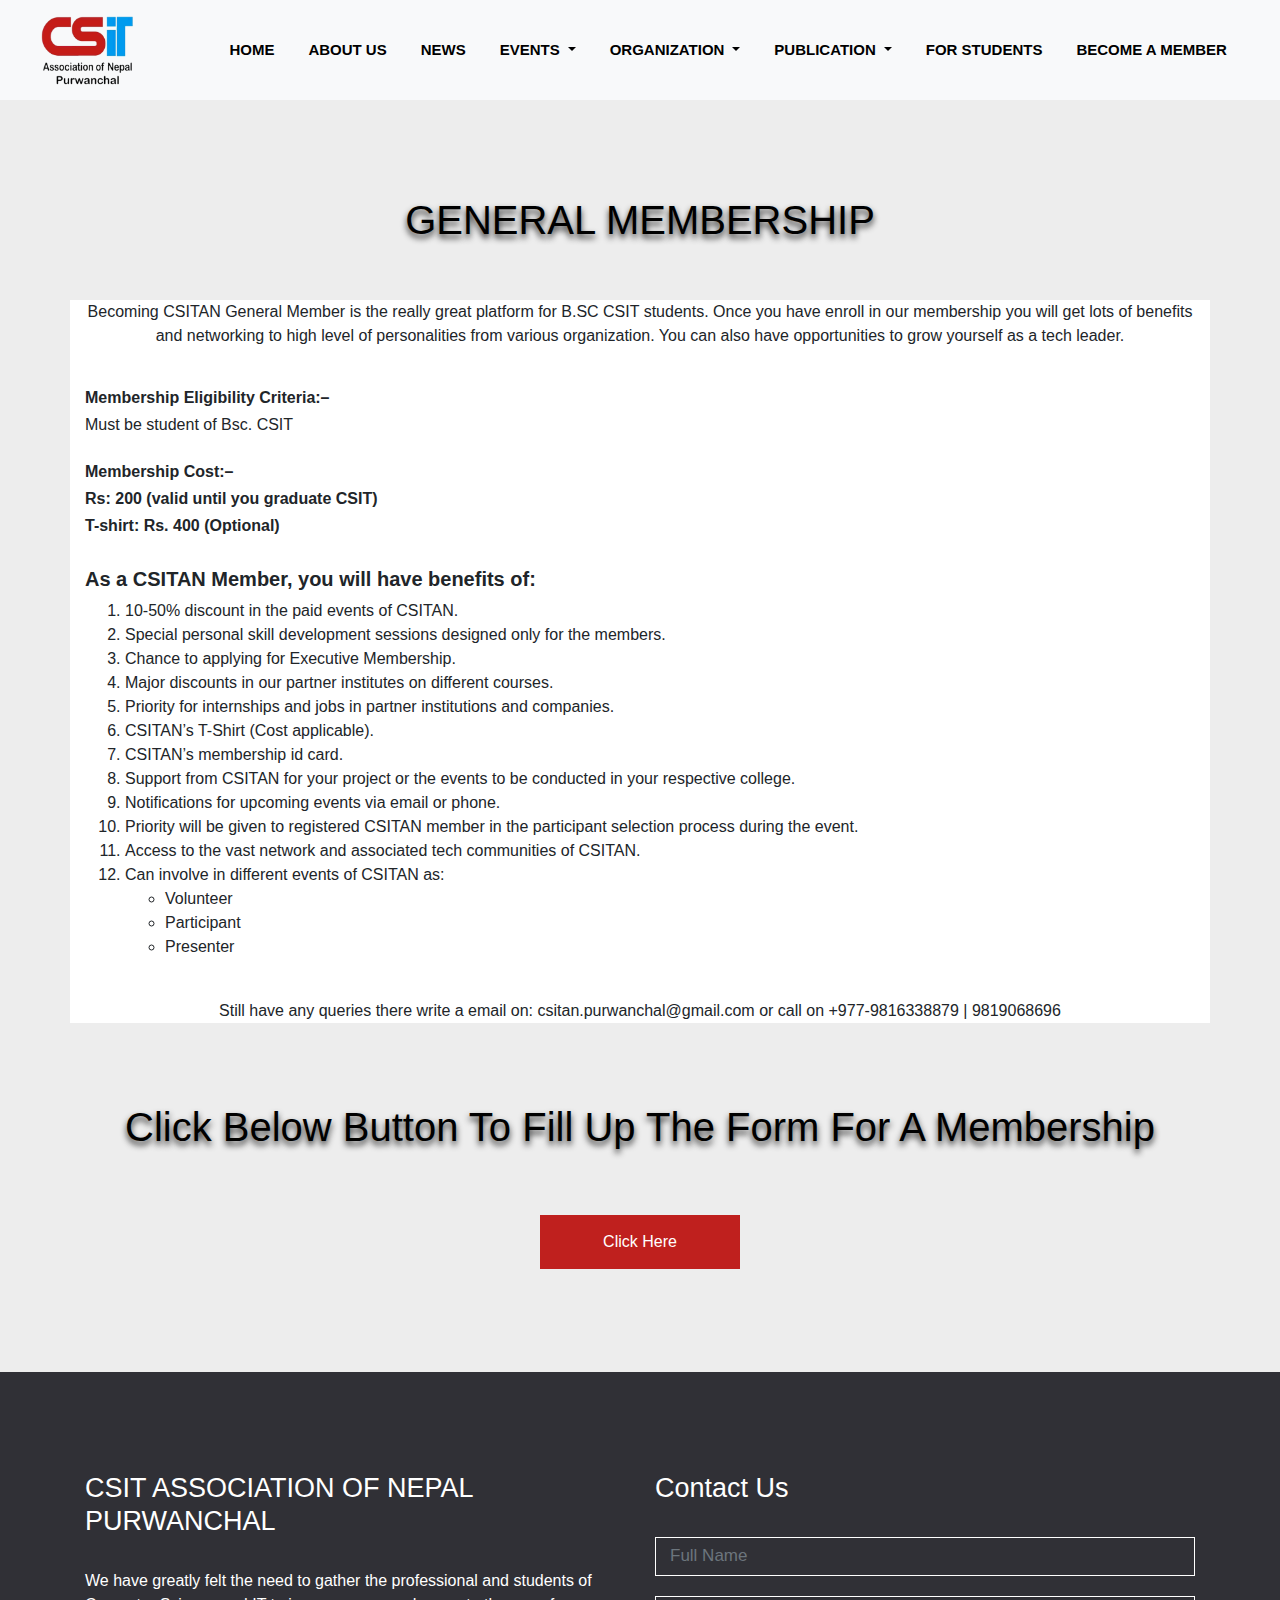
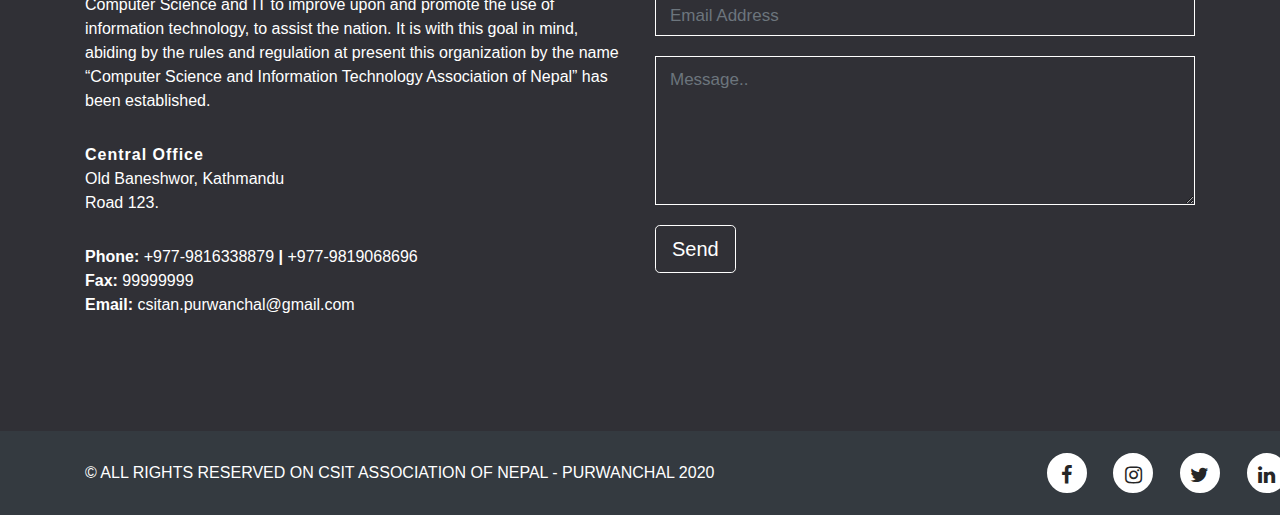
<file: member.html>
<!DOCTYPE html>
<html>
    <head>
        <title>General Membership - CSIT Association of Nepal - Purwanchal: Calibrating Technical Potentials</title>
        <link rel="icon" href="images/logo1.png" type="images/x-icon">
        <meta charset="UTF-8" />
        <meta name="viewport" content="width=device-width, initial-scale=1.0" />
        <meta http-equiv="X-UA-Compatible" content="ie=edge" />
        <meta name="viewport" content="width=device-width, initial-scale=1.0" />
        <link rel="stylesheet" type="text/css" href="style.css" />
        <link rel="stylesheet" href="css/bootsnav.css">
        <link rel="stylesheet" href="https://maxcdn.bootstrapcdn.com/bootstrap/4.4.1/css/bootstrap.min.css" />
        <link rel="stylesheet" href="https://stackpath.bootstrapcdn.com/font-awesome/4.7.0/css/font-awesome.min.css" />
        <link rel="stylesheet" href="https://cdnjs.cloudflare.com/ajax/libs/OwlCarousel2/2.3.4/assets/owl.carousel.min.css" />
        <link rel="stylesheet" href="https://cdnjs.cloudflare.com/ajax/libs/OwlCarousel2/2.3.4/assets/owl.theme.default.min.css" />
        <script src="https://ajax.googleapis.com/ajax/libs/jquery/3.4.1/jquery.min.js"></script>
        <script src="https://cdnjs.cloudflare.com/ajax/libs/popper.js/1.16.0/umd/popper.min.js"></script>
        <script src="https://maxcdn.bootstrapcdn.com/bootstrap/4.4.1/js/bootstrap.min.js"></script>
    </head>
    <body>
        <header>
            <nav class="navbar navbar-expand-lg navbar-light bg-light
                fixed-top">
                <a class="logo" href="#">
                    <img src="images/logo1.png" style="width:100px; margin-left:
                20px;"></a>
                <button class="navbar-toggler" type="button" data-toggle="collapse" data-target="#navbarSupportedContent" aria-controls="navbarSupportedContent" aria-expanded="false" aria-label="Toggle navigation">
                <span class="navbar-toggler-icon"></span>
                </button>
                <div class="collapse navbar-collapse" id="navbarSupportedContent">
                    <ul class="navbar-nav ml-auto" style="padding: 20px;">
                        <li class="nav-item active">
                            <a class="nav-link" href="index.html" target="_blank">HOME <span
                            class="sr-only">(current)</span></a>
                        </li>
                        <li class="nav-item">
                            <a class="nav-link" href="aboutus.html" target="_blank">ABOUT US</a>
                        </li>
                        <li class="nav-item">
                            <a class="nav-link" href="news.html" target="_blank">NEWS</a>
                        </li>
                        <li class="nav-item dropdown">
                            <a class="nav-link dropdown-toggle" href="" id="navbarDropdown" role="button" data-toggle="dropdown" aria-haspopup="true" aria-expanded="false">
                                EVENTS
                            </a>
                            <div class="dropdown-menu navbar-light bg-light" aria-labelledby="navbarDropdown">
                                <a class="dropdown-item" href="pastevents.html" target="_blank">PAST
                                <br>EVENTS</a>
                                <a class="dropdown-item" href="upcomevents.html" target="_blank">UPCOMING
                                <br>EVENTS</a>
                            </div>
                        </li>
                        <li class="nav-item dropdown">
                            <a class="nav-link dropdown-toggle" href="#" id="navbarDropdown" role="button" data-toggle="dropdown" aria-haspopup="true" aria-expanded="false">
                                ORGANIZATION
                            </a>
                            <div class="dropdown-menu navbar-light bg-light" aria-labelledby="navbarDropdown">
                                <a class="dropdown-item" href="https://www.csitan.org.np/" target="_blank">Central
                                Team</a>
                                <a class="dropdown-item" href="https://www.facebook.com/csitanchitwanofficial/" target="_blank">Region 001
                                <br>Chitwan</a>
                                <a class="dropdown-item" href="https://www.facebook.com/csitan0010/" target="_blank">Region 0010
                                <br>Purwanchal</a>
                                <a class="dropdown-item" href="https://www.facebook.com/csitianbutwal/" target="_blank">Region 0011
                                <br>Butwal</a>
                            </div>
                        </li>
                        <li class="nav-item dropdown">
                            <a class="nav-link dropdown-toggle" href="#" id="navbarDropdown" role="button" data-toggle="dropdown" aria-haspopup="true" aria-expanded="false">
                                PUBLICATION
                            </a>
                            <div class="dropdown-menu navbar-light bg-light" aria-labelledby="navbarDropdown">
                                <a class="dropdown-item" href="magazine.html" target="_blank">Magazines</a>
                                <a class="dropdown-item" href="EPC.html" target="_blank">Entrance<br>Preparation<br>Capsule</a>
                            </div>
                        </li>
                        <li class="nav-item">
                            <a class="nav-link" href="student.html" target="_blank">FOR STUDENTS</a>
                        </li>
                        <li class="nav-item">
                            <a class="nav-link" href="member.html">BECOME A MEMBER</a>
                        </li>
                    </ul>
                </div>
            </nav>
        </header>
        <br><br><br><br>
        <h1 class="desc text-center" style="text-shadow: 0 4px 6px #262626; margin-top: 100px;">GENERAL MEMBERSHIP</h1>
        <br><br>
        <div class="container" style="background-color: #fff;">
            <p class="text-center">Becoming CSITAN General Member is the really great platform for B.SC CSIT students. Once you have enroll in our membership you will get lots of benefits and networking to high level of personalities from various organization. You can also have
            opportunities to grow yourself as a tech leader.</p>
            <br>
            <h6 class="text-left" style="font-weight: bold;">Membership Eligibility Criteria:–</h6>
            <h6 class="text-lef">Must be student of Bsc. CSIT
            <br><br>
            <h6 class="text-left" style="font-weight: bold;">Membership Cost:–</h6>
            <h6 class="text-left" style="font-weight: bold;">Rs: 200 (valid until you graduate CSIT)</h6>
            <h6 class="text-left" style="font-weight: bold;">T-shirt: Rs. 400 (Optional)</h6>
            <br>
            <h5 class="text-left" style="font-weight: bold;">As a CSITAN Member, you will have benefits of:</h5>
            <ol class="1">
                <li>10-50% discount in the paid events of CSITAN.</li>
                <li>Special personal skill development sessions designed only for the members.</li>
                <li>Chance to applying for Executive Membership.</li>
                <li>Major discounts in our partner institutes on different courses.</li>
                <li>Priority for internships and jobs in partner institutions and companies.</li>
                <li>CSITAN’s T-Shirt (Cost applicable).</li>
                <li>CSITAN’s membership id card.</li>
                <li>Support from CSITAN for your project or the events to be conducted in your respective college.</li>
                <li>Notifications for upcoming events via email or phone.</li>
                <li>Priority will be given to registered CSITAN member in the participant selection process during the event.</li>
                <li>Access to the vast network and associated tech communities of CSITAN.</li>
                <li>Can involve in different events of CSITAN as:</li>
                <ul>
                    <li>Volunteer</li>
                    <li>Participant</li>
                    <li>Presenter</li>
                </ul>
            </ol>
            <br>
            <p class="text-center">Still have any queries there write a email on: csitan.purwanchal@gmail.com or call on +977-9816338879 | 9819068696 </p>
        </div>
        <h1 class="desc text-center" style="text-shadow: 0 4px 6px #262626; margin-top: 80px;">Click Below Button To Fill Up The Form For A Membership</h1>
        <div class="container info text-center">
            <a href="https://docs.google.com/forms/d/e/1FAIpQLSf10vEz1lC9STdlaZzOGYDFy9MMlroWI7PZiAUqNg1Pwv8UIQ/viewform" target="_blank" class="first-btn">Click Here</a>
        </div>
        <br><br>
        <footer>
            <div id="contact">
                <div class="container">
                    <div class="row">
                        <br /><br />
                        <div class="col-md-6">
                            <div id="contact-left">
                                <h3>CSIT ASSOCIATION OF NEPAL <br />PURWANCHAL</h3>
                                <br />
                                <p>
                                    We have greatly felt the need to gather the professional and students of Computer Science and IT to improve upon and promote the use of information technology, to assist the nation. It is with this goal in mind, abiding by the rules and regulation at
                                    present this organization by the name “Computer Science and Information Technology Association of Nepal” has been established.
                                </p>
                                <div id="contact-info">
                                    <address>
                                        <strong>Central Office</strong>
                                        <br />
                                        <p>
                                            Old Baneshwor, Kathmandu<br />
                                            Road 123.
                                        </p>
                                    </address>
                                    <div id="phone-fax-email">
                                        <p>
                                            <strong>Phone:
                                            <a href="tel:+977-9816338879">
                                            +977-9816338879 </a> |
                                            <a href="tel:+977-9819068696">
                                            +977-9819068696 </a>
                                            <br
                                            /></strong>
                                            <strong>Fax:</strong>
                                            <span>99999999</span>
                                            <br>
                                            <strong>Email:
                                            <a
                                                href="mailto:info@csitan.org.np">
                                                csitan.purwanchal@gmail.com
                                            </a>
                                            <br
                                            /></strong>
                                        </p>
                                    </div>
                                </div>
                            </div>
                        </div>
                        <div class="col-md-6">
                            <div id="contact-right">
                                <h3>Contact Us</h3>
                                <br />
                                <form>
                                    <input type="text" name="full-name" placeholder="Full Name" class="form-control" />
                                    <input type="text" name="email" placeholder="Email Address" class="form-control" />
                                    <textarea name="message" placeholder="Message.." rows="5" class="form-control"></textarea>
                                    <div id="send-btn">
                                        <a href="" class="btn btn-lg btn-general
                                            btn-white" role="button">
                                            Send
                                        </a>
                                    </div>
                                </form>
                            </div>
                        </div>
                    </div>
                </div>
            </div>
            <br>
            <div id="footer-bottom">
                <div class="container">
                    <div class="row">
                        <div class="col-md-7">
                            <div id="footer-copyrights">
                                <p>
                                    &copy; ALL RIGHTS RESERVED ON CSIT ASSOCIATION OF NEPAL - PURWANCHAL 2020
                                </p>
                            </div>
                        </div>
                        <div class="col-md-5">
                            <div id="footer-menu">
                                <ul class="social-list">
                                    <li>
                                        <a href="#" class="social-icon"><i
                                        class="fa fa-facebook"></i></a>
                                    </li>
                                    &nbsp;&nbsp;&nbsp;&nbsp;
                                    <li>
                                        <a href="#" class="social-icon"><i
                                        class="fa fa-instagram"></i></a>
                                    </li>
                                    &nbsp;&nbsp;&nbsp;&nbsp;
                                    <li>
                                        <a href="#" class="social-icon"><i
                                        class="fa fa-twitter"></i></a>
                                    </li>
                                    &nbsp;&nbsp;&nbsp;&nbsp;
                                    <li>
                                        <a href="#" class="social-icon"><i
                                        class="fa fa-linkedin"></i></a>
                                    </li>
                                </ul>
                            </div>
                        </div>
                    </div>
                </div>
            </div>
        </footer>
        <script src="https://code.jquery.com/jquery-3.4.1.min.js" integrity="sha256-FgpCb/KJQlLNfOu91ta32o/NMZxltwRo8QtmkMRdAu8=" crossorigin="anonymous"></script>
        <script src="js/isotope.min.js"></script>
        <script src="js/script.js"></script>
        <script src="https://cdnjs.cloudflare.com/ajax/libs/OwlCarousel2/2.3.4/owl.carousel.min.js"></script>
    </body>
</html>
</file>
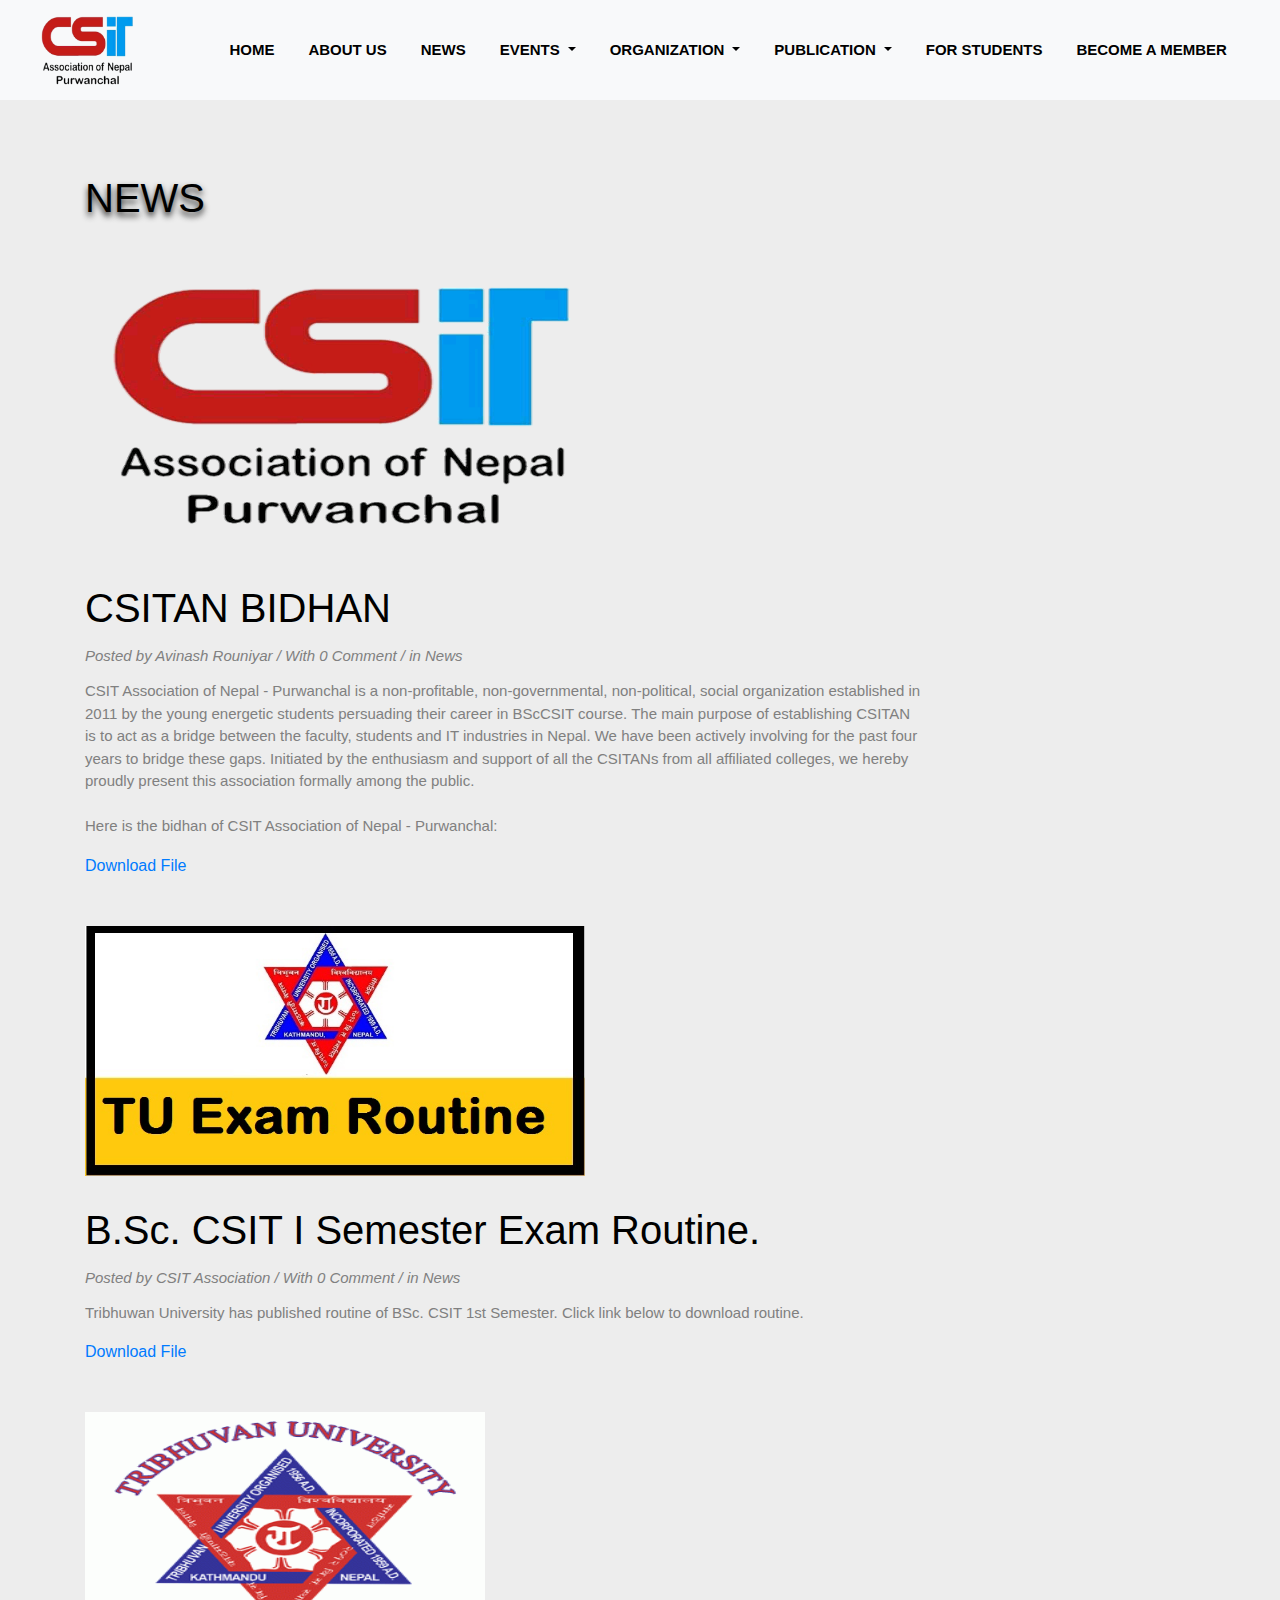
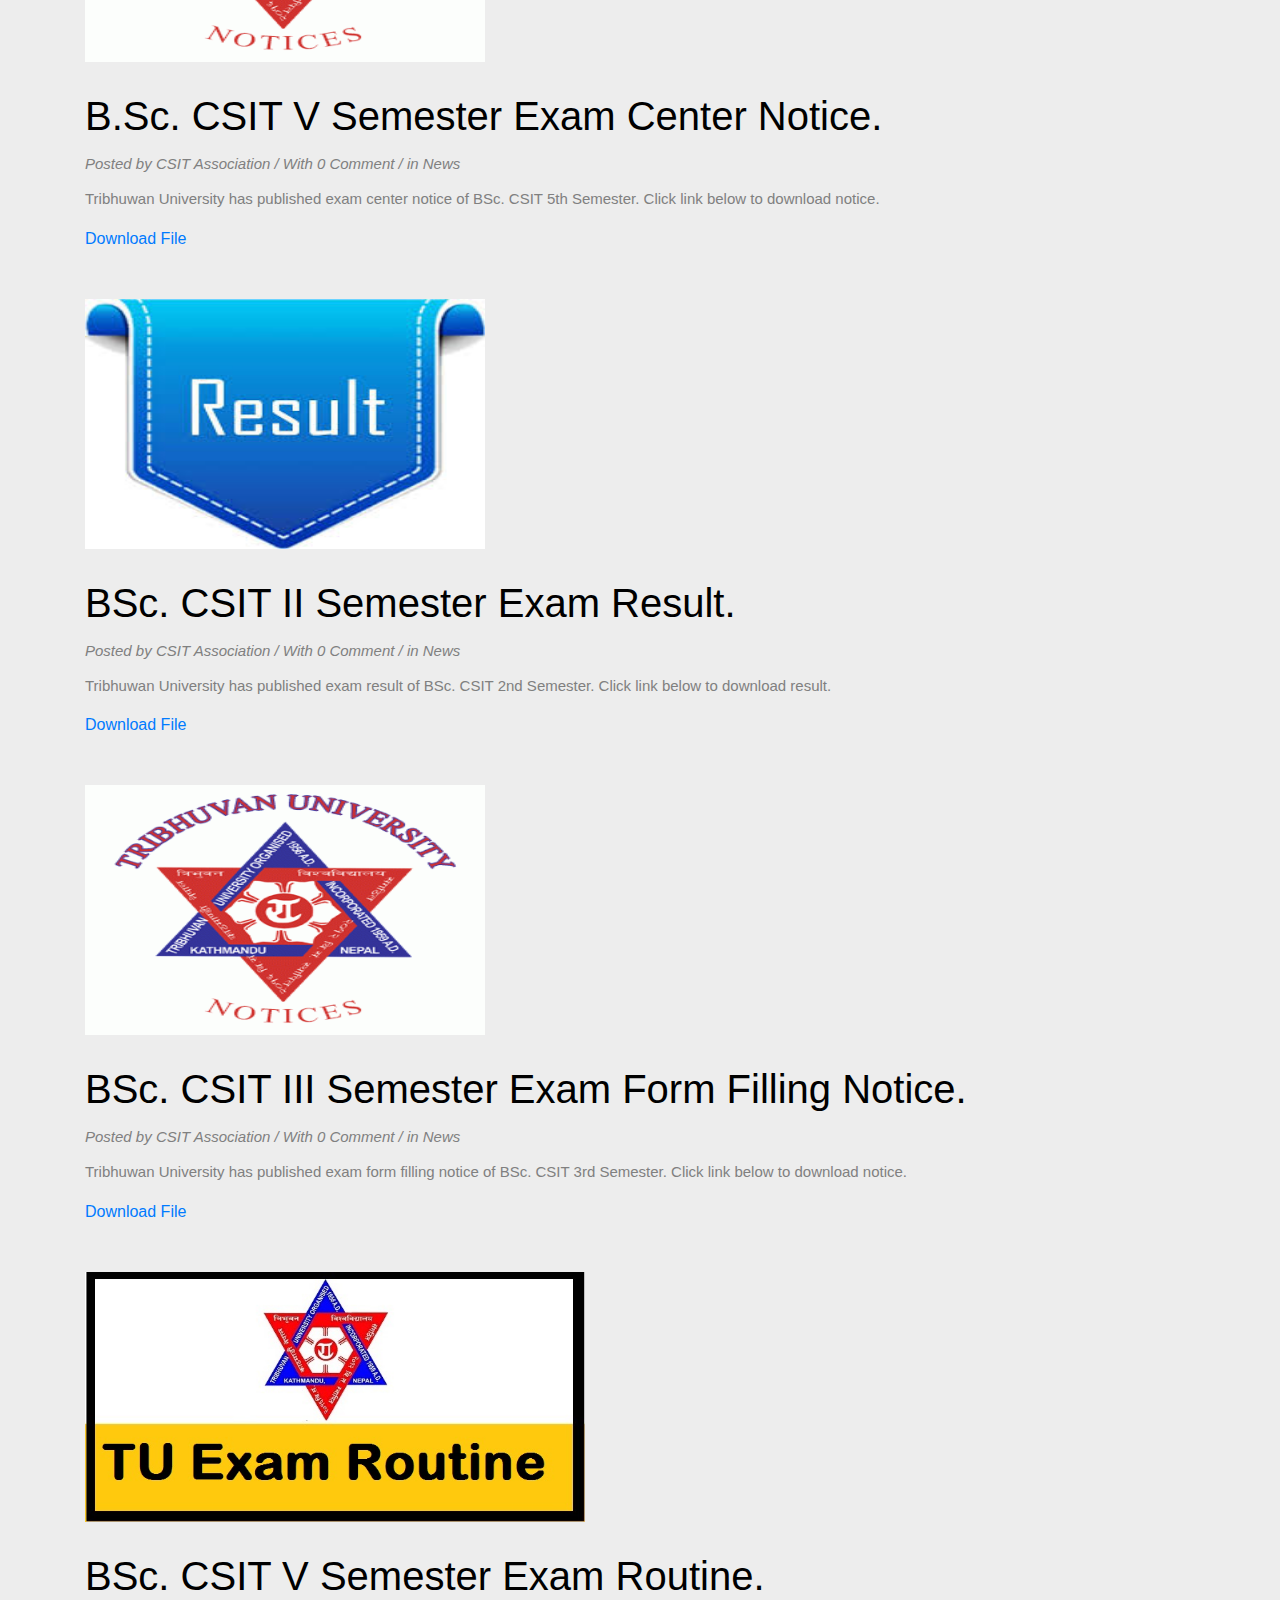
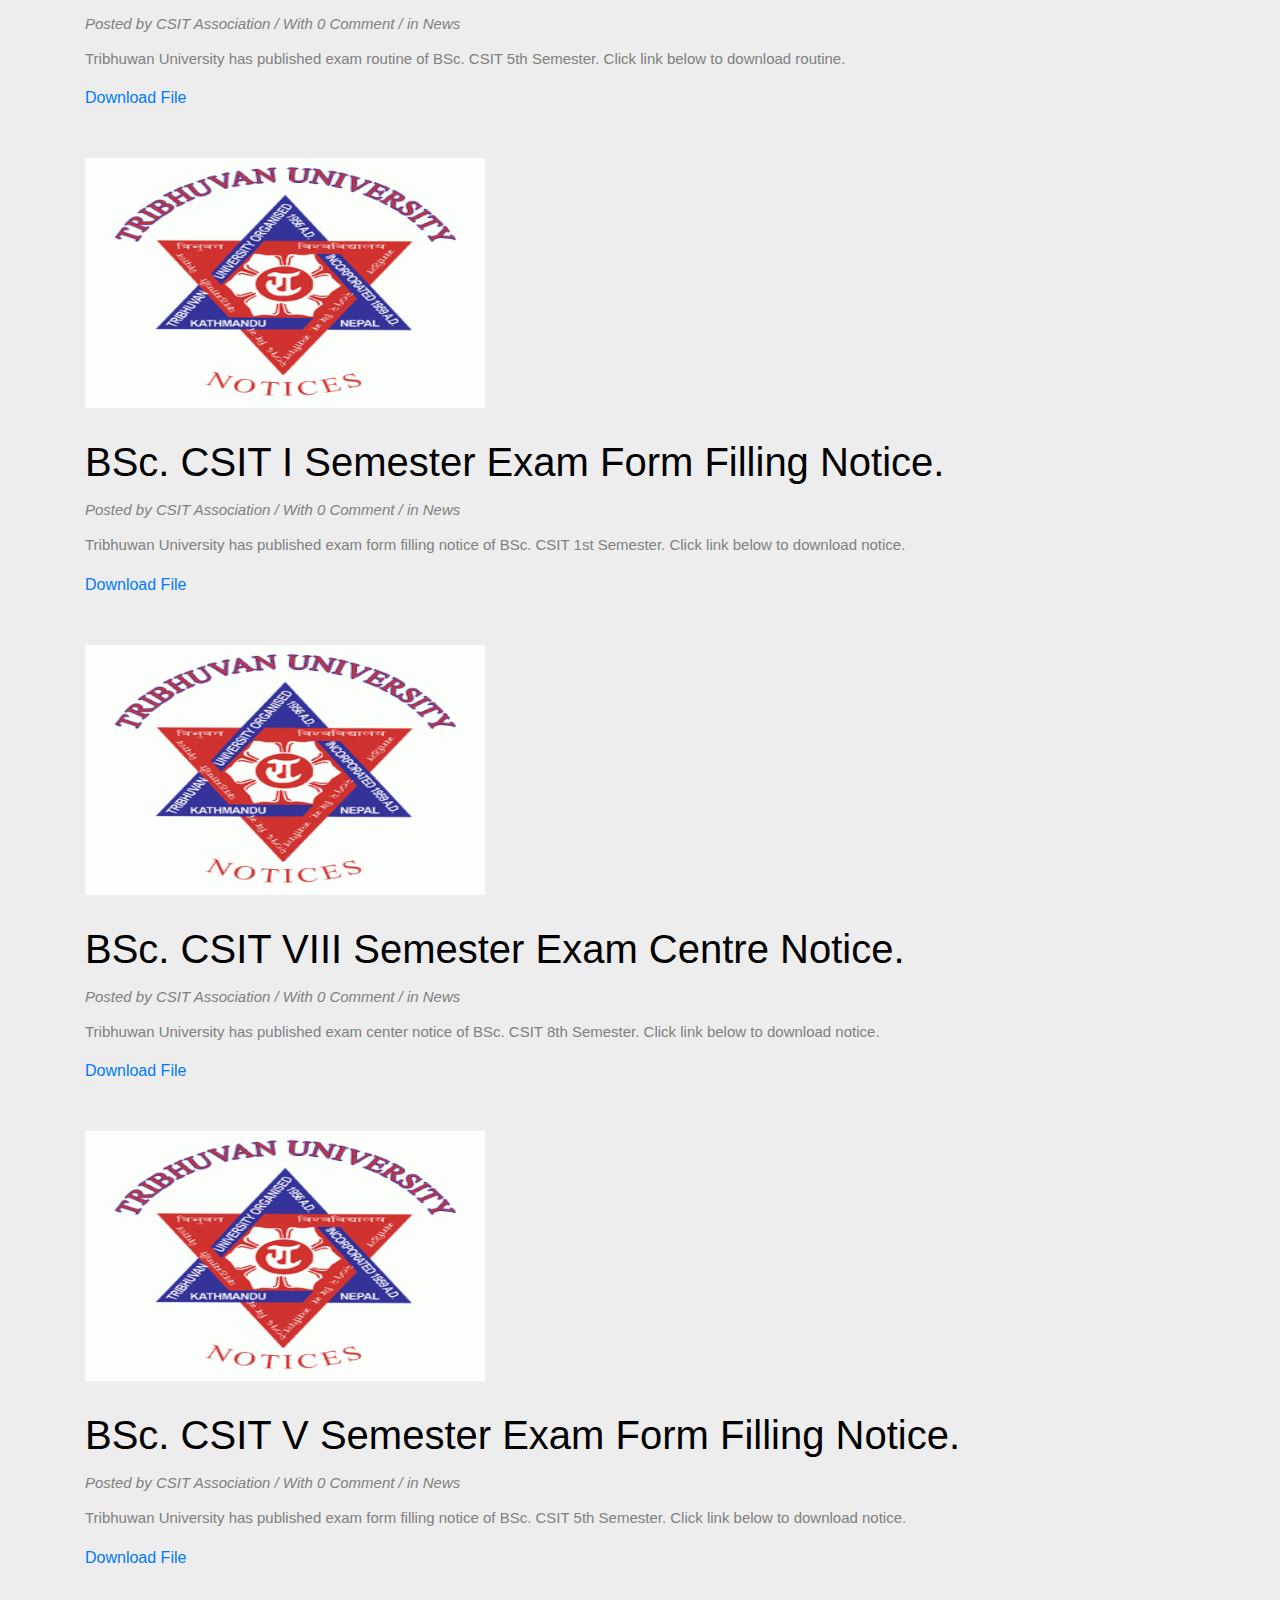
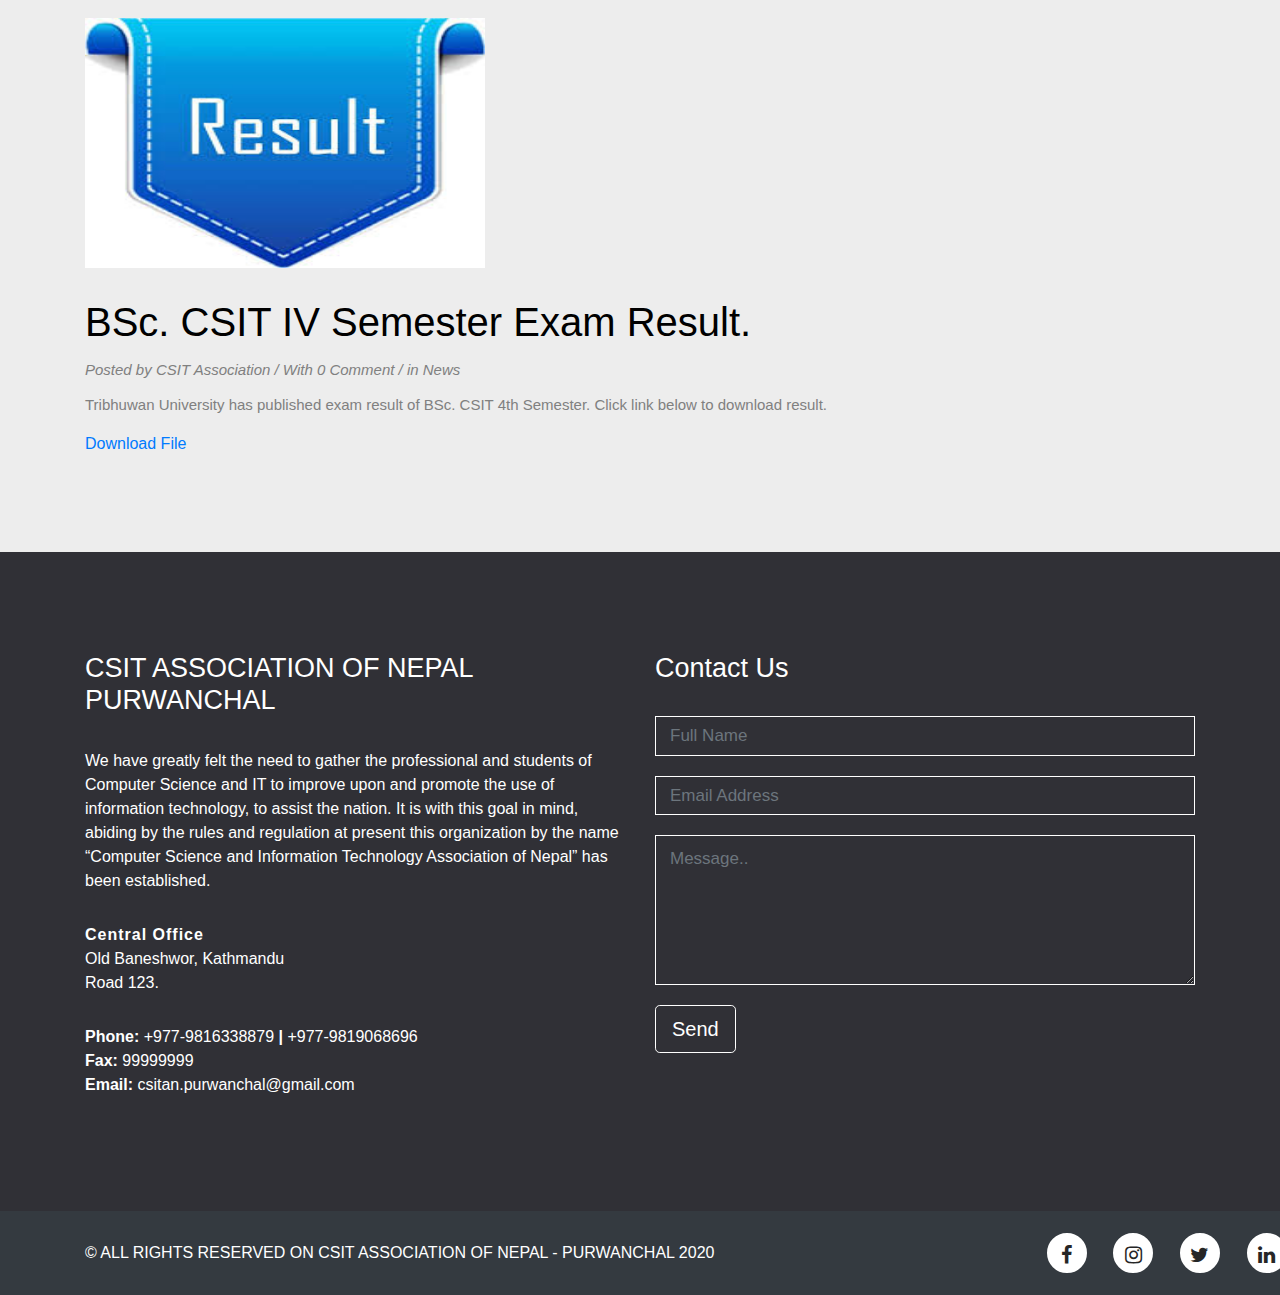
<file: news.html>
<!DOCTYPE html>
<html>
    <head>
        <title>News - CSIT Association of Nepal - Purwanchal: Calibrating Technical Potentials</title>
        <link rel="icon" href="images/logo1.png" type="images/x-icon">
        <meta charset="UTF-8" />
        <meta name="viewport" content="width=device-width, initial-scale=1.0" />
        <meta http-equiv="X-UA-Compatible" content="ie=edge" />
        <meta name="viewport" content="width=device-width, initial-scale=1.0" />
        <link rel="stylesheet" type="text/css" href="style.css" />
        <link rel="stylesheet" href="css/bootsnav.css" />
        <link rel="stylesheet" href="https://maxcdn.bootstrapcdn.com/bootstrap/4.4.1/css/bootstrap.min.css" />
        <link rel="stylesheet" href="https://stackpath.bootstrapcdn.com/font-awesome/4.7.0/css/font-awesome.min.css" />
        <link rel="stylesheet" href="https://cdnjs.cloudflare.com/ajax/libs/OwlCarousel2/2.3.4/assets/owl.carousel.min.css" />
        <link rel="stylesheet" href="https://cdnjs.cloudflare.com/ajax/libs/OwlCarousel2/2.3.4/assets/owl.theme.default.min.css" />
        <script src="https://ajax.googleapis.com/ajax/libs/jquery/3.4.1/jquery.min.js"></script>
        <script src="https://cdnjs.cloudflare.com/ajax/libs/popper.js/1.16.0/umd/popper.min.js"></script>
        <script src="https://maxcdn.bootstrapcdn.com/bootstrap/4.4.1/js/bootstrap.min.js"></script>
    </head>
    <body>
        <header>
            <nav class="navbar navbar-expand-lg navbar-light bg-light
                fixed-top">
                <a class="logo" href="#">
                    <img src="images/logo1.png" style="width:100px; margin-left:
                20px;" /></a>
                <button class="navbar-toggler" type="button" data-toggle="collapse" data-target="#navbarSupportedContent" aria-controls="navbarSupportedContent" aria-expanded="false" aria-label="Toggle navigation">
                <span class="navbar-toggler-icon"></span>
                </button>
                <div class="collapse navbar-collapse" id="navbarSupportedContent">
                    <ul class="navbar-nav ml-auto" style="padding: 20px;">
                        <li class="nav-item active">
                            <a class="nav-link" href="index.html" target="_blank">HOME <span class="sr-only">(current)</span></a
                            >
                        </li>
                        <li class="nav-item">
                            <a class="nav-link" href="aboutus.html" target="_blank"
                            >ABOUT US</a
                            >
                        </li>
                        <li class="nav-item">
                            <a class="nav-link" href="news.html">NEWS</a>
                        </li>
                        <li class="nav-item dropdown">
                            <a class="nav-link dropdown-toggle" href="" id="navbarDropdown" role="button" data-toggle="dropdown" aria-haspopup="true" aria-expanded="false">
                                EVENTS
                            </a>
                            <div class="dropdown-menu navbar-light bg-light" aria-labelledby="navbarDropdown">
                            <a class="dropdown-item" href="pastevents.html" target="_blank">PAST <br />EVENTS</a
                            >
                            <a class="dropdown-item" href="upcomevents.html" target="_blank"
                            >UPCOMING <br />EVENTS</a
                            >
                        </div>
                    </li>
                    <li class="nav-item dropdown">
                        <a
                            class="nav-link dropdown-toggle"
                            href="#"
                            id="navbarDropdown"
                            role="button"
                            data-toggle="dropdown"
                            aria-haspopup="true"
                            aria-expanded="false"
                            >
                            ORGANIZATION
                        </a>
                        <div class="dropdown-menu navbar-light bg-light" aria-labelledby="navbarDropdown">
                        <a class="dropdown-item" href="https://www.csitan.org.np/" target="_blank">Central Team</a
                        >
                        <a class="dropdown-item" href="https://www.facebook.com/csitanchitwanofficial/" target="_blank">Region 001 <br />Chitwan</a>
                    <a class="dropdown-item" href="https://www.facebook.com/csitan0010/" target="_blank">Region 0010 <br />Purwanchal</a
                    >
                    <a class="dropdown-item" href="https://www.facebook.com/csitianbutwal/" target="_blank">Region 0011 <br />Butwal</a>
                </div>
            </li>
            <li class="nav-item dropdown">
                <a class="nav-link dropdown-toggle" href="#" id="navbarDropdown" role="button" data-toggle="dropdown" aria-haspopup="true" aria-expanded="false">
                    PUBLICATION
                </a>
                <div class="dropdown-menu navbar-light bg-light" aria-labelledby="navbarDropdown">
                    <a class="dropdown-item" href="magazine.html" target="_blank">Magazines</a>
                <a class="dropdown-item" href="EPC.html" target="_blank">Entrance<br />Preparation<br />Capsule</a
                >
            </div>
        </li>
        <li class="nav-item">
            <a class="nav-link" href="student.html" target="_blank"
            >FOR STUDENTS</a
            >
        </li>
        <li class="nav-item">
            <a class="nav-link" href="member.html" target="_blank"
            >BECOME A MEMBER</a
            >
        </li>
    </ul>
</div>
</nav>
</header>
<br>
<div class="container" style="margin-top: 150px;">
<h1 class="desc" style=" text-shadow: 0 4px 6px #262626;">NEWS</h1>
<br>
<img src="images/logo1.png" alt="" style="width: 500px; height: 300px;">
<h3 class="desc" style="font-size: 40px; margin-top: 30px;">CSITAN BIDHAN</h3>
<h3 class="desc" style="font-size: 15px; margin-top: 15px; color: grey;"><i>Posted by Avinash Rouniyar / With 0 Comment / in News</i></h3>
<p style="font-size: 15px; margin-top: 15px; color: grey; padding-right: 270px;">
CSIT Association of Nepal - Purwanchal is a non-profitable, non-governmental, non-political, social organization established in 2011 by the young energetic students persuading their career in BScCSIT course. The main purpose of establishing CSITAN is to act as a bridge between the faculty, students and IT industries in Nepal. We have been actively involving for the past four years to bridge these gaps. Initiated by the enthusiasm and support of all the CSITANs from all affiliated colleges, we hereby proudly present this association formally among the public.
<br><br>
Here is the bidhan of CSIT Association of Nepal - Purwanchal:
</p>
<a href="">Download File</a>
<br>
<br>
<br>
<img src="images/routine.jpg" alt="" style="width: 500px; height: 250px;">
<h3 class="desc" style="font-size: 40px; margin-top: 30px;"> B.Sc. CSIT I Semester Exam Routine.</h3>
<h3 class="desc" style="font-size: 15px; margin-top: 15px; color: grey;"><i>Posted by CSIT Association / With 0 Comment / in News</i></h3>
<p style="font-size: 15px; margin-top: 15px; color: grey; padding-right: 270px;">
Tribhuwan University has published routine of BSc. CSIT 1st Semester. Click link below to download routine.
</p>
<a href="">Download File</a>
<br>
<br>
<br>
<img src="images/notice.gif" alt="" style="width: 400px; height: 250px;">
<h3 class="desc" style="font-size: 40px; margin-top: 30px;"> B.Sc. CSIT V Semester Exam Center Notice.</h3>
<h3 class="desc" style="font-size: 15px; margin-top: 15px; color: grey;"><i>Posted by CSIT Association / With 0 Comment / in News</i></h3>
<p style="font-size: 15px; margin-top: 15px; color: grey; padding-right: 270px;">
Tribhuwan University has published exam center notice of BSc. CSIT 5th Semester. Click link below to download notice.
</p>
<a href="">Download File</a>
<br>
<br>
<br>
<img src="images/result.jpg" alt="" style="width: 400px; height: 250px;">
<h3 class="desc" style="font-size: 40px; margin-top: 30px;">BSc. CSIT II Semester Exam Result.</h3>
<h3 class="desc" style="font-size: 15px; margin-top: 15px; color: grey;"><i>Posted by CSIT Association / With 0 Comment / in News</i></h3>
<p style="font-size: 15px; margin-top: 15px; color: grey; padding-right: 270px;">
Tribhuwan University has published exam result of BSc. CSIT 2nd Semester. Click link below to download result.
</p>
<a href="">Download File</a>
<br>
<br>
<br>
<img src="images/notice.gif" alt="" style="width: 400px; height: 250px;">
<h3 class="desc" style="font-size: 40px; margin-top: 30px;">BSc. CSIT III Semester Exam Form Filling Notice.</h3>
<h3 class="desc" style="font-size: 15px; margin-top: 15px; color: grey;"><i>Posted by CSIT Association / With 0 Comment / in News</i></h3>
<p style="font-size: 15px; margin-top: 15px; color: grey; padding-right: 270px;">
Tribhuwan University has published exam form filling notice of BSc. CSIT 3rd Semester. Click link below to download notice.
</p>
<a href="">Download File</a>
<br>
<br>
<br>
<img src="images/routine.jpg" alt="" style="width: 500px; height: 250px;">
<h3 class="desc" style="font-size: 40px; margin-top: 30px;">BSc. CSIT V Semester Exam Routine.</h3>
<h3 class="desc" style="font-size: 15px; margin-top: 15px; color: grey;"><i>Posted by CSIT Association / With 0 Comment / in News</i></h3>
<p style="font-size: 15px; margin-top: 15px; color: grey; padding-right: 270px;">
Tribhuwan University has published exam routine of BSc. CSIT 5th Semester. Click link below to download routine.
</p>
<a href="">Download File</a>
<br>
<br>
<br>
<img src="images/notice.gif" alt="" style="width: 400px; height: 250px;">
<h3 class="desc" style="font-size: 40px; margin-top: 30px;"> BSc. CSIT I Semester Exam Form Filling Notice.</h3>
<h3 class="desc" style="font-size: 15px; margin-top: 15px; color: grey;"><i>Posted by CSIT Association / With 0 Comment / in News</i></h3>
<p style="font-size: 15px; margin-top: 15px; color: grey; padding-right: 270px;">
Tribhuwan University has published exam form filling notice of BSc. CSIT 1st Semester. Click link below to download notice.
</p>
<a href="">Download File</a>
<br>
<br>
<br>
<img src="images/notice.gif" alt="" style="width: 400px; height: 250px;">
<h3 class="desc" style="font-size: 40px; margin-top: 30px;">BSc. CSIT VIII Semester Exam Centre Notice.</h3>
<h3 class="desc" style="font-size: 15px; margin-top: 15px; color: grey;"><i>Posted by CSIT Association / With 0 Comment / in News</i></h3>
<p style="font-size: 15px; margin-top: 15px; color: grey; padding-right: 270px;">
Tribhuwan University has published exam center notice of BSc. CSIT 8th Semester. Click link below to download notice.
</p>
<a href="">Download File</a>
<br>
<br>
<br>
<img src="images/notice.gif" alt="" style="width: 400px; height: 250px;">
<h3 class="desc" style="font-size: 40px; margin-top: 30px;">BSc. CSIT V Semester Exam Form Filling Notice.</h3>
<h3 class="desc" style="font-size: 15px; margin-top: 15px; color: grey;"><i>Posted by CSIT Association / With 0 Comment / in News</i></h3>
<p style="font-size: 15px; margin-top: 15px; color: grey; padding-right: 270px;">
Tribhuwan University has published exam form filling notice of BSc. CSIT 5th Semester. Click link below to download notice.
</p>
<a href="">Download File</a>
<br>
<br>
<br>
<img src="images/result.jpg" alt="" style="width: 400px; height: 250px;">
<h3 class="desc" style="font-size: 40px; margin-top: 30px;"> BSc. CSIT IV Semester Exam Result.</h3>
<h3 class="desc" style="font-size: 15px; margin-top: 15px; color: grey;"><i>Posted by CSIT Association / With 0 Comment / in News</i></h3>
<p style="font-size: 15px; margin-top: 15px; color: grey; padding-right: 270px;">
Tribhuwan University has published exam result of BSc. CSIT 4th Semester. Click link below to download result.
</p>
<a href="">Download File</a>
<br>
<br>
<br>
</div>
<br><br>
<footer>
<div id="contact">
<div class="container">
    <div class="row">
        <br /><br />
        <div class="col-md-6">
            <div id="contact-left">
                <h3>CSIT ASSOCIATION OF NEPAL <br />PURWANCHAL</h3>
                <br />
                <p>
                    We have greatly felt the need to gather the professional and
                    students of Computer Science and IT to improve upon and
                    promote the use of information technology, to assist the
                    nation. It is with this goal in mind, abiding by the rules and
                    regulation at present this organization by the name “Computer
                    Science and Information Technology Association of Nepal” has
                    been established.
                </p>
                <div id="contact-info">
                    <address>
                        <strong>Central Office</strong>
                        <br />
                        <p>
                            Old Baneshwor, Kathmandu<br />
                            Road 123.
                        </p>
                    </address>
                    <div id="phone-fax-email">
                        <p>
                            <strong
                            >Phone:
                            <a href="tel:+977-9816338879"> +977-9816338879 </a> |
                            <a href="tel:+977-9819068696"> +977-9819068696 </a>
                            <br /></strong>
                            <strong>Fax:</strong>
                            <span>99999999</span>
                            <br />
                            <strong>Email:
                            <a href="mailto:info@csitan.org.np">
                                csitan.purwanchal@gmail.com
                            </a>
                            <br
                            /></strong>
                        </p>
                    </div>
                </div>
            </div>
        </div>
        <div class="col-md-6">
            <div id="contact-right">
                <h3>Contact Us</h3>
                <br />
                <form>
                    <input type="text" name="full-name" placeholder="Full Name" class="form-control" />
                    <input type="text" name="email" placeholder="Email Address" class="form-control" />
                    <textarea name="message" placeholder="Message.." rows="5" class="form-control"></textarea>
                    <div id="send-btn">
                        <a href="" class="btn btn-lg btn-general
                            btn-white" role="button">
                            Send
                        </a>
                    </div>
                </form>
            </div>
        </div>
    </div>
</div>
</div>
<br />
<div id="footer-bottom">
<div class="container">
    <div class="row">
        <div class="col-md-7">
            <div id="footer-copyrights">
                <p>
                    &copy; ALL RIGHTS RESERVED ON CSIT ASSOCIATION OF NEPAL - PURWANCHAL 2020
                </p>
            </div>
        </div>
        <div class="col-md-5">
            <div id="footer-menu">
                <ul class="social-list">
                    <li>
                        <a href="#" class="social-icon"><i class="fa fa-facebook"></i
                        ></a>
                    </li>
                    &nbsp;&nbsp;&nbsp;&nbsp;
                    <li>
                        <a href="#" class="social-icon"><i class="fa fa-instagram"></i
                        ></a>
                    </li>
                    &nbsp;&nbsp;&nbsp;&nbsp;
                    <li>
                        <a href="#" class="social-icon"><i class="fa fa-twitter"></i
                        ></a>
                    </li>
                    &nbsp;&nbsp;&nbsp;&nbsp;
                    <li>
                        <a href="#" class="social-icon"><i class="fa fa-linkedin"></i
                        ></a>
                    </li>
                </ul>
            </div>
        </div>
    </div>
</div>
</div>
</footer>
<script src="https://code.jquery.com/jquery-3.4.1.min.js" integrity="sha256-FgpCb/KJQlLNfOu91ta32o/NMZxltwRo8QtmkMRdAu8=" crossorigin="anonymous"></script>
<script src="js/isotope.min.js"></script>
<script src="js/script.js"></script>
<script src="https://cdnjs.cloudflare.com/ajax/libs/OwlCarousel2/2.3.4/owl.carousel.min.js"></script>
</body>
</html>
</file>
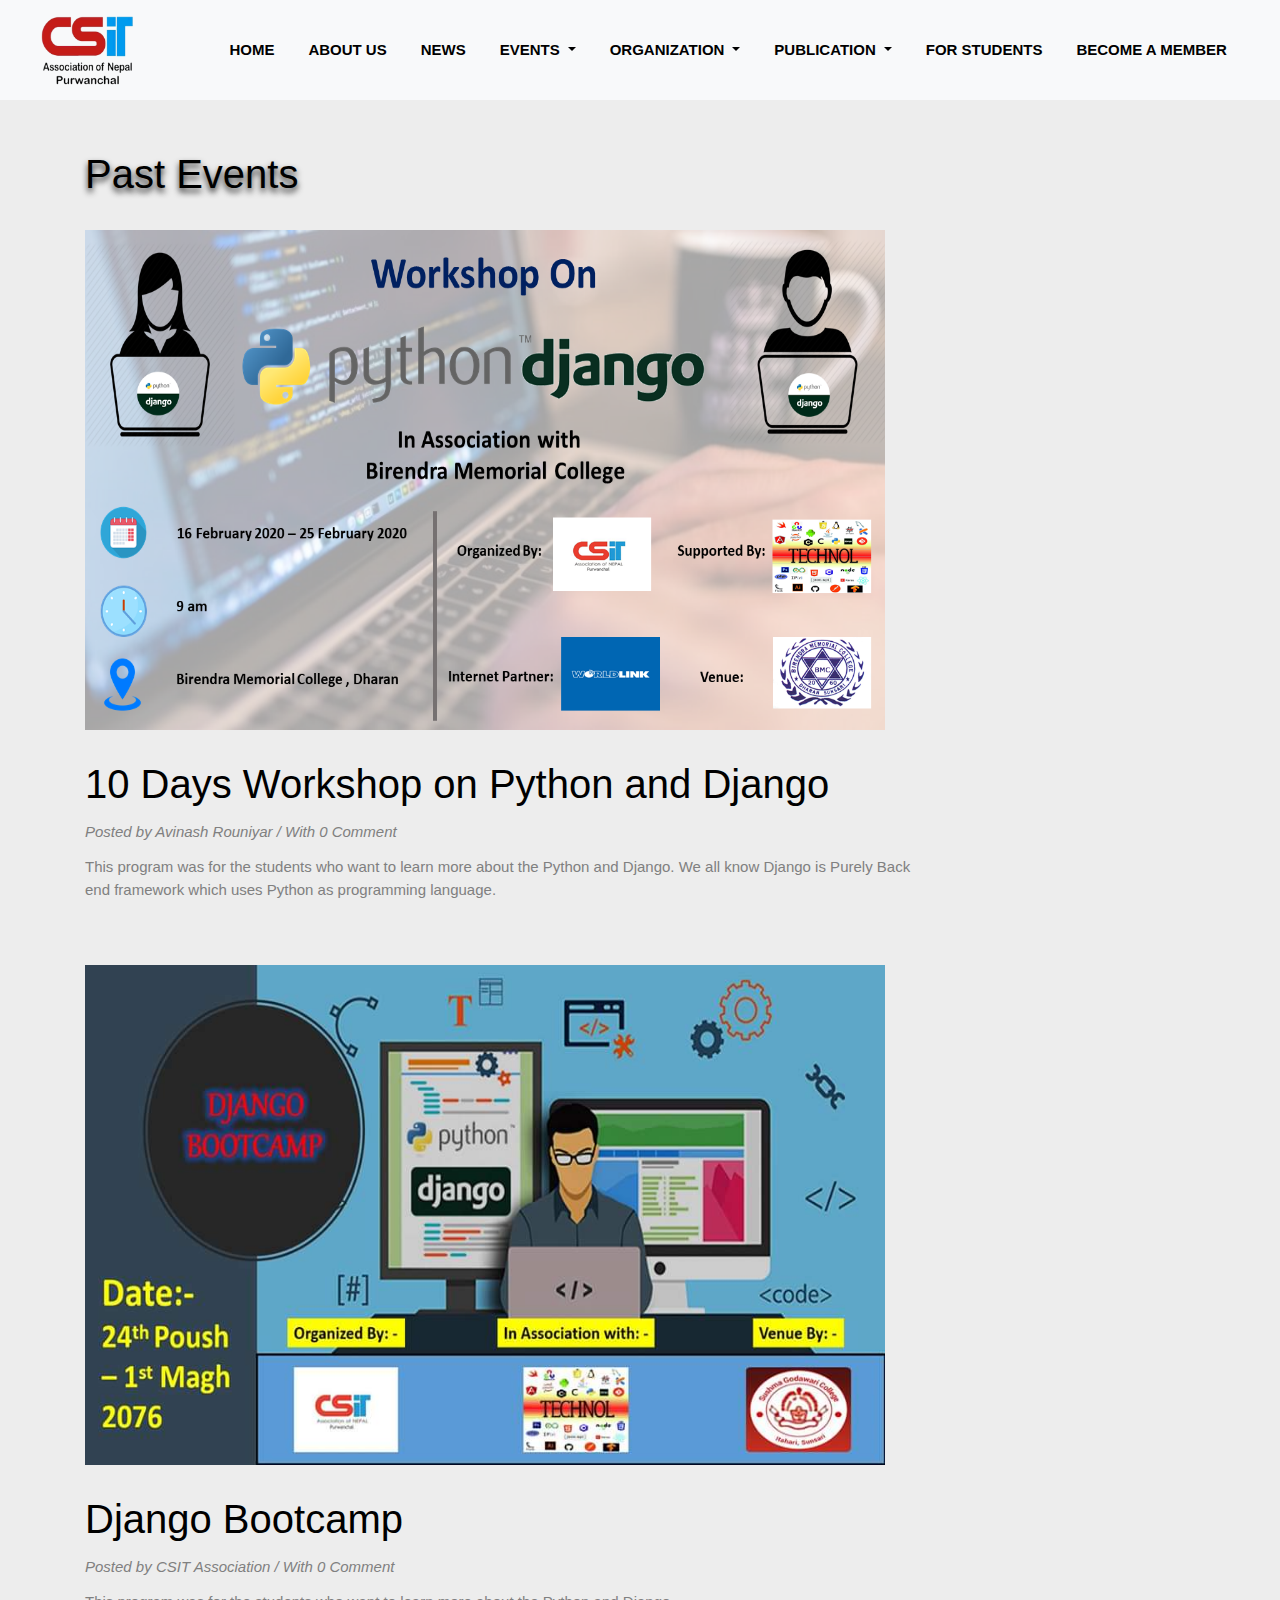
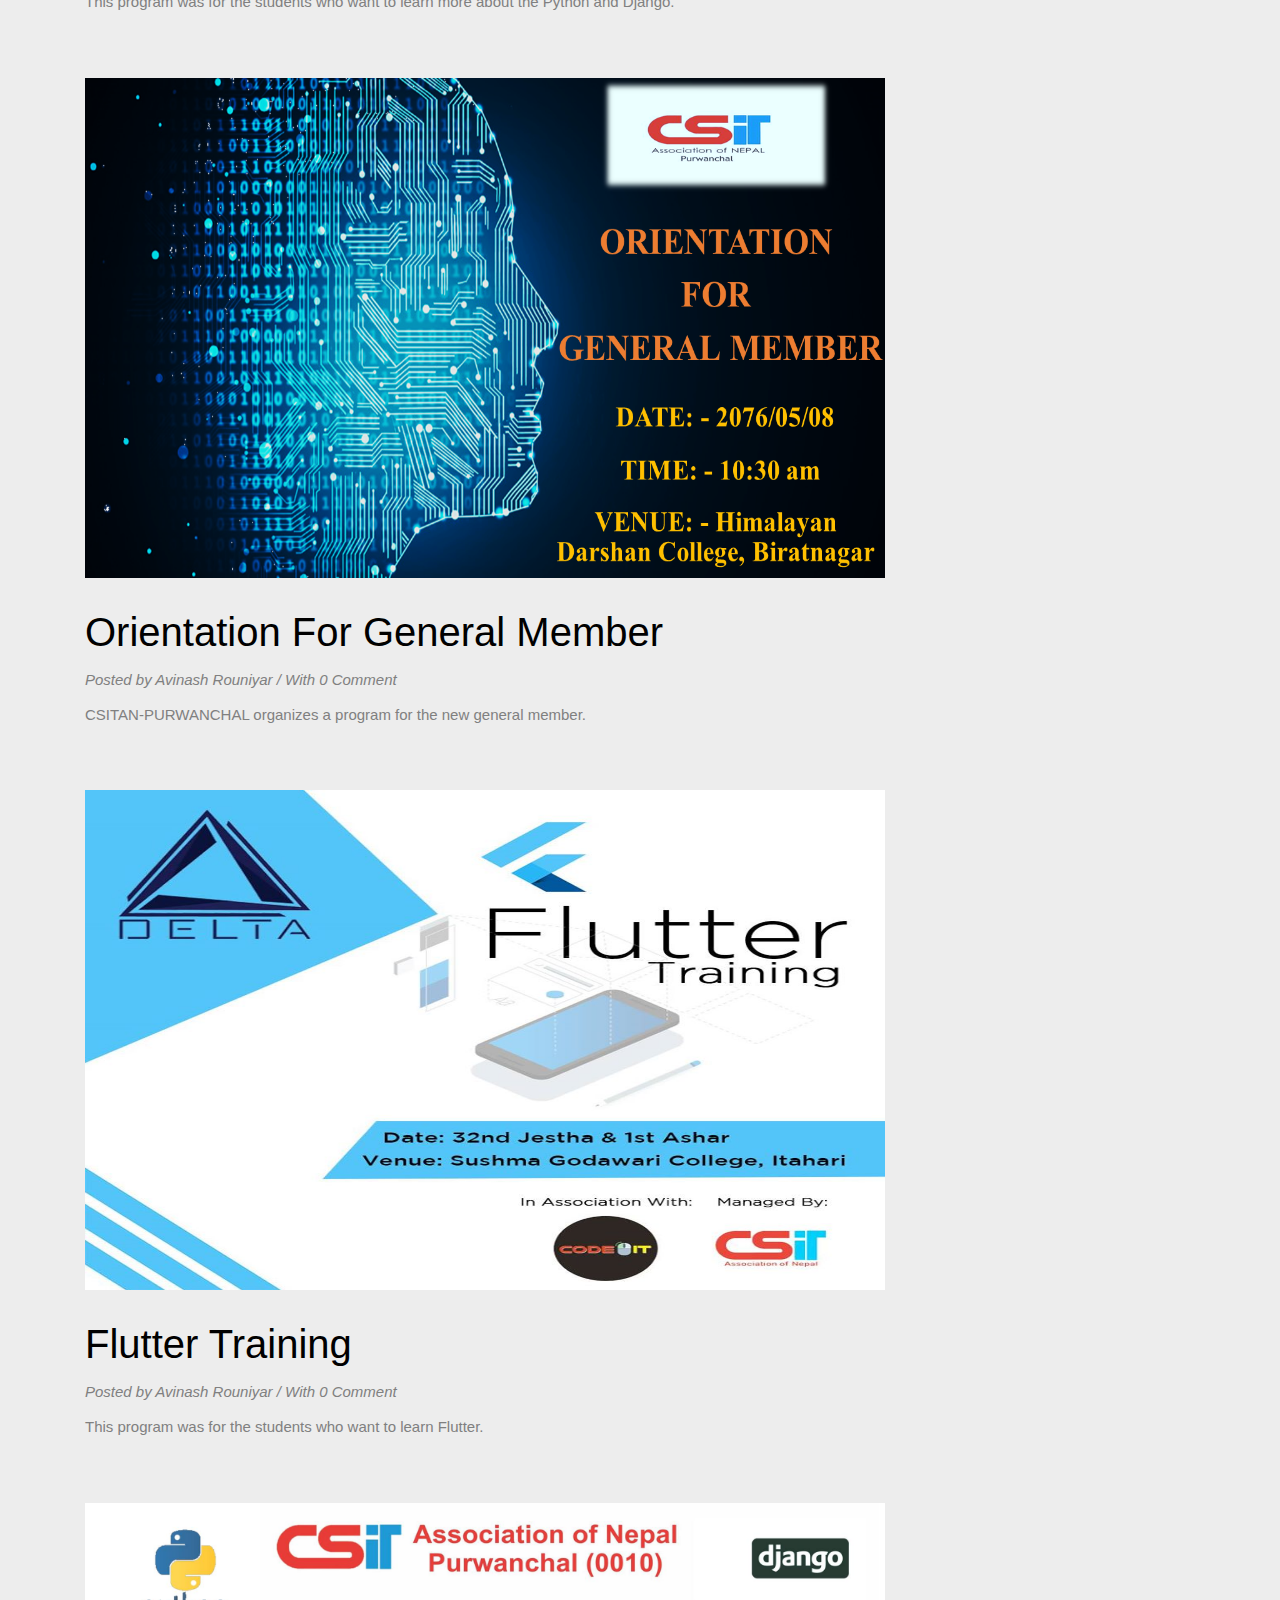
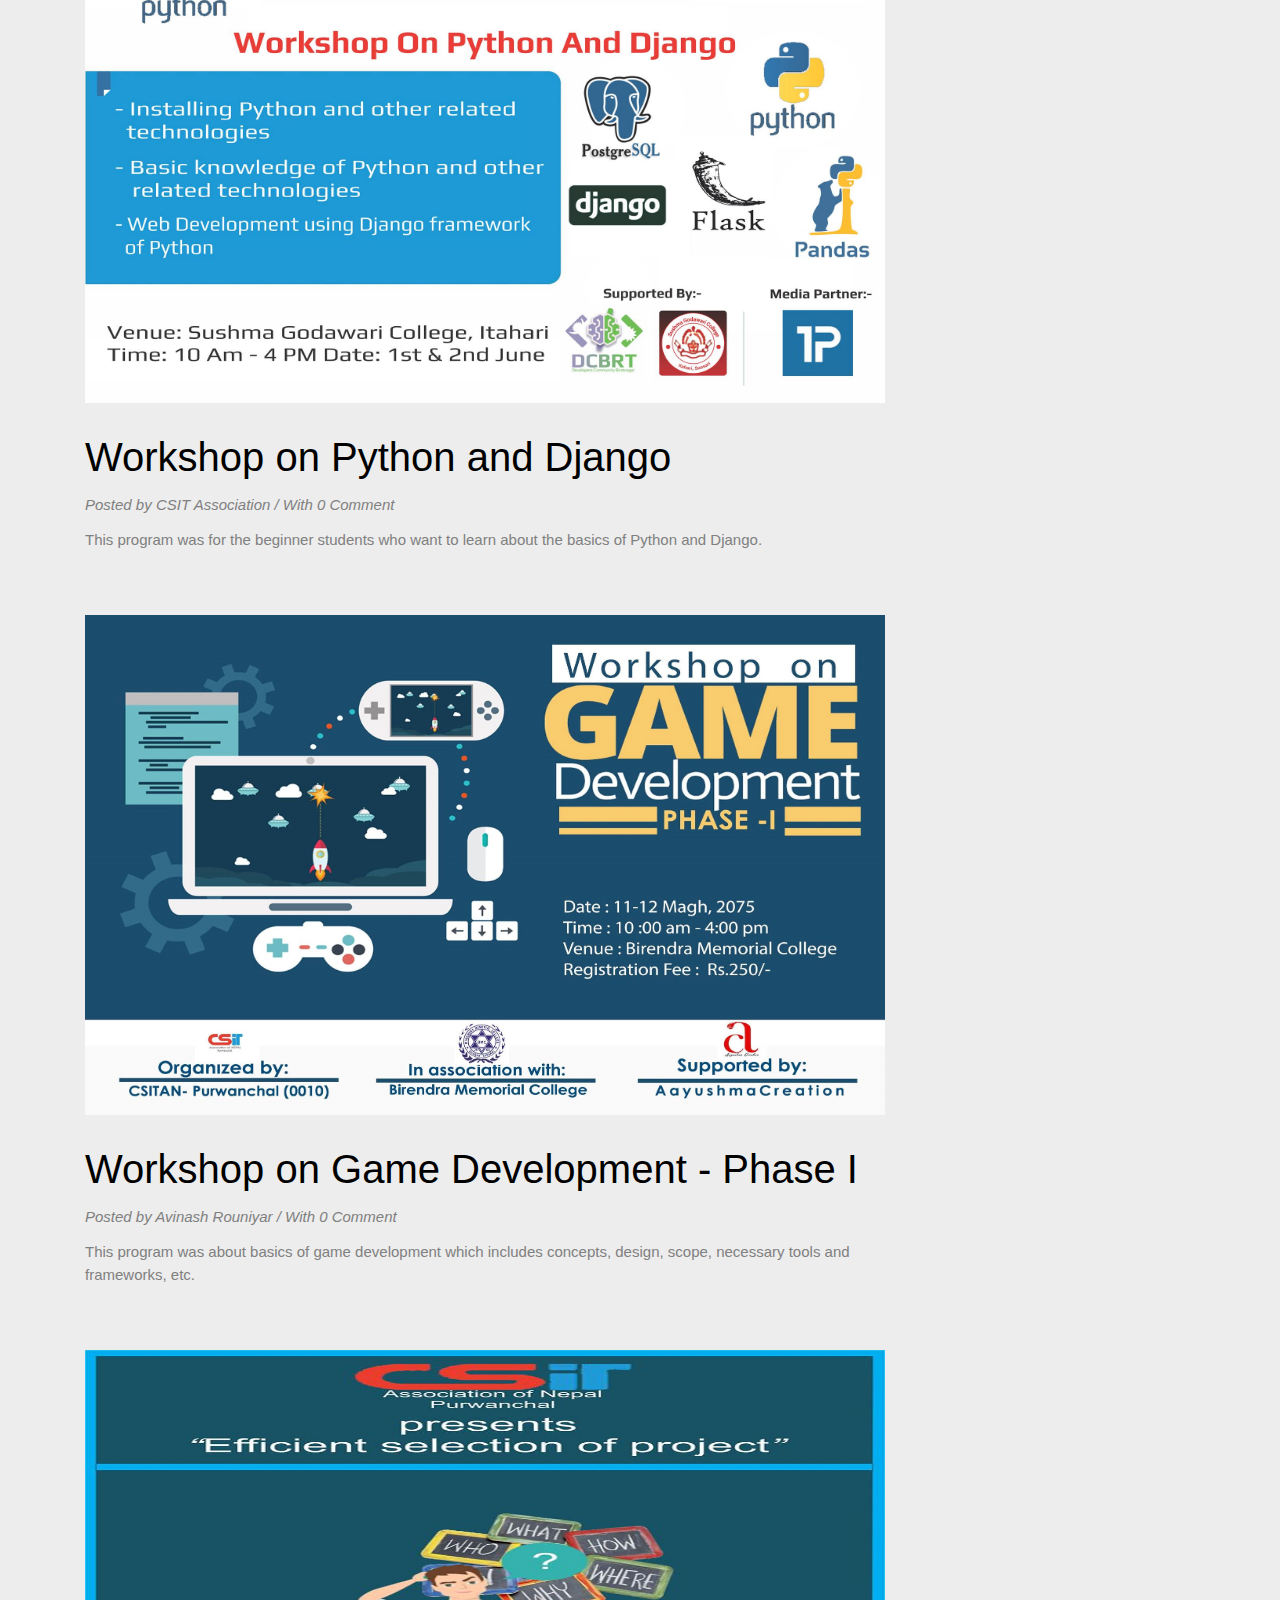
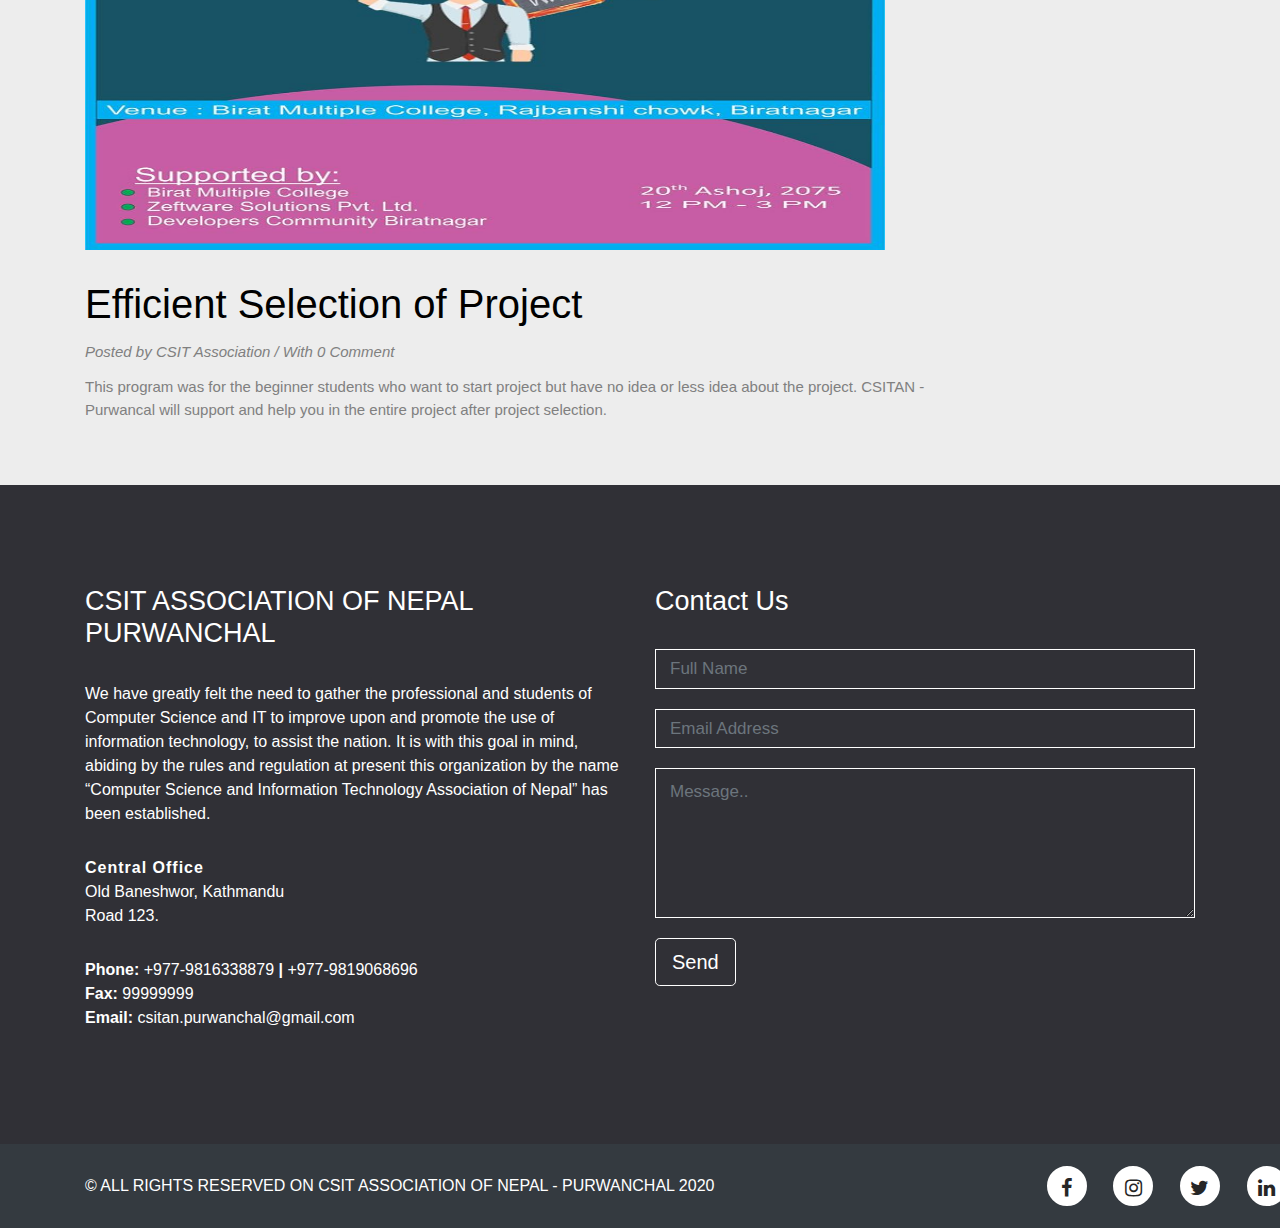
<file: pastevents.html>
<!DOCTYPE html>
<html>
    <head>
        <title>Past Events - CSIT Association of Nepal - Purwanchal: Calibrating Technical Potentials</title>
        <link rel="icon" href="images/logo1.png" type="images/x-icon">
        <meta charset="UTF-8" />
        <meta name="viewport" content="width=device-width, initial-scale=1.0" />
        <meta http-equiv="X-UA-Compatible" content="ie=edge" />
        <meta name="viewport" content="width=device-width, initial-scale=1.0" />
        <link rel="stylesheet" type="text/css" href="style.css" />
        <link rel="stylesheet" href="css/bootsnav.css">
        <link rel="stylesheet" href="https://maxcdn.bootstrapcdn.com/bootstrap/4.4.1/css/bootstrap.min.css" />
        <link rel="stylesheet" href="https://stackpath.bootstrapcdn.com/font-awesome/4.7.0/css/font-awesome.min.css" />
        <link rel="stylesheet" href="https://cdnjs.cloudflare.com/ajax/libs/OwlCarousel2/2.3.4/assets/owl.carousel.min.css" />
        <link rel="stylesheet" href="https://cdnjs.cloudflare.com/ajax/libs/OwlCarousel2/2.3.4/assets/owl.theme.default.min.css" />
        <script src="https://ajax.googleapis.com/ajax/libs/jquery/3.4.1/jquery.min.js"></script>
        <script src="https://cdnjs.cloudflare.com/ajax/libs/popper.js/1.16.0/umd/popper.min.js"></script>
        <script src="https://maxcdn.bootstrapcdn.com/bootstrap/4.4.1/js/bootstrap.min.js"></script>
    </head>
    <body>
        <header>
            <nav class="navbar navbar-expand-lg navbar-light bg-light
                fixed-top">
                <a class="logo" href="#">
                    <img src="images/logo1.png" style="width:100px; margin-left:
                20px;"></a>
                <button class="navbar-toggler" type="button" data-toggle="collapse" data-target="#navbarSupportedContent" aria-controls="navbarSupportedContent" aria-expanded="false" aria-label="Toggle navigation">
                <span class="navbar-toggler-icon"></span>
                </button>
                <div class="collapse navbar-collapse" id="navbarSupportedContent">
                    <ul class="navbar-nav ml-auto" style="padding: 20px;">
                        <li class="nav-item active">
                            <a class="nav-link" href="index.html" target="_blank">HOME <span
                            class="sr-only">(current)</span></a>
                        </li>
                        <li class="nav-item">
                            <a class="nav-link" href="aboutus.html" target="_blank">ABOUT US</a>
                        </li>
                        <li class="nav-item">
                            <a class="nav-link" href="news.html" target="_blank">NEWS</a>
                        </li>
                        <li class="nav-item dropdown">
                            <a class="nav-link dropdown-toggle" href="" id="navbarDropdown" role="button" data-toggle="dropdown" aria-haspopup="true" aria-expanded="false">
                                EVENTS
                            </a>
                            <div class="dropdown-menu navbar-light bg-light" aria-labelledby="navbarDropdown">
                                <a class="dropdown-item" href="pastevents.html">PAST
                                <br>EVENTS</a>
                                <a class="dropdown-item" href="upcomevents.html" target="_blank">UPCOMING
                                <br>EVENTS</a>
                            </div>
                        </li>
                        <li class="nav-item dropdown">
                            <a class="nav-link dropdown-toggle" href="#" id="navbarDropdown" role="button" data-toggle="dropdown" aria-haspopup="true" aria-expanded="false">
                                ORGANIZATION
                            </a>
                            <div class="dropdown-menu navbar-light bg-light" aria-labelledby="navbarDropdown">
                                <a class="dropdown-item" href="https://www.csitan.org.np/" target="_blank">Central
                                Team</a>
                                <a class="dropdown-item" href="https://www.facebook.com/csitanchitwanofficial/" target="_blank">Region 001
                                <br>Chitwan</a>
                                <a class="dropdown-item" href="https://www.facebook.com/csitan0010/" target="_blank">Region 0010
                                <br>Purwanchal</a>
                                <a class="dropdown-item" href="https://www.facebook.com/csitianbutwal/" target="_blank">Region 0011
                                <br>Butwal</a>
                            </div>
                        </li>
                        <li class="nav-item dropdown">
                            <a class="nav-link dropdown-toggle" href="#" id="navbarDropdown" role="button" data-toggle="dropdown" aria-haspopup="true" aria-expanded="false">
                                PUBLICATION
                            </a>
                            <div class="dropdown-menu navbar-light bg-light" aria-labelledby="navbarDropdown">
                                <a class="dropdown-item" href="magazine.html" target="_blank">Magazines</a>
                                <a class="dropdown-item" href="EPC.html" target="_blank">Entrance<br>Preparation<br>Capsule</a>
                            </div>
                        </li>
                        <li class="nav-item">
                            <a class="nav-link" href="student.html" target="_blank">FOR STUDENTS</a>
                        </li>
                        <li class="nav-item">
                            <a class="nav-link" href="member.html"  target="_blank">BECOME A MEMBER</a>
                        </li>
                    </ul>
                </div>
            </nav>
        </header>
        
        <div class="container" style="margin-top: 150px;">
            <h1 class="desc" style=" text-shadow: 0 4px 6px #262626;">Past Events</h1>
            <br>
            <img src="images/7.png" alt="" style="width: 800px; height: 500px;">
            <h3 class="desc" style="font-size: 40px; margin-top: 30px;">10 Days Workshop on Python and Django</h3>
            <h3 class="desc" style="font-size: 15px; margin-top: 15px; color: grey;"><i>Posted by Avinash Rouniyar / With 0 Comment</i></h3>
            <p style="font-size: 15px; margin-top: 15px; color: grey; padding-right: 270px;">
                This program was for the students who want to learn more about the Python and Django. We all know Django is Purely Back end framework which uses Python as programming language.
            </p>
            <br>
            <br>
            <img src="images/3.jpg" alt="" style="width: 800px; height: 500px;">
            <h3 class="desc" style="font-size: 40px; margin-top: 30px;">Django Bootcamp</h3>
            <h3 class="desc" style="font-size: 15px; margin-top: 15px; color: grey;"><i>Posted by CSIT Association / With 0 Comment</i></h3>
            <p style="font-size: 15px; margin-top: 15px; color: grey; padding-right: 270px;">
                This program was for the students who want to learn more about the Python and Django.
            </p>
            <br>
            <br>
            <img src="images/2.png" alt="" style="width: 800px; height: 500px;">
            <h3 class="desc" style="font-size: 40px; margin-top: 30px;">Orientation For General Member</h3>
            <h3 class="desc" style="font-size: 15px; margin-top: 15px; color: grey;"><i>Posted by Avinash Rouniyar / With 0 Comment</i></h3>
            <p style="font-size: 15px; margin-top: 15px; color: grey; padding-right: 270px;">
                CSITAN-PURWANCHAL organizes a program for the new general member.
            </p>
            <br>
            <br>
            <img src="images/6.jpg" alt="" style="width: 800px; height: 500px;">
            <h3 class="desc" style="font-size: 40px; margin-top: 30px;">Flutter Training</h3>
            <h3 class="desc" style="font-size: 15px; margin-top: 15px; color: grey;"><i>Posted by Avinash Rouniyar / With 0 Comment</i></h3>
            <p style="font-size: 15px; margin-top: 15px; color: grey; padding-right: 270px;">
                This program was for the students who want to learn Flutter.
            </p>
            <br>
            <br>
            
            <img src="images/5.jpg" alt="" style="width: 800px; height: 500px;">
            <h3 class="desc" style="font-size: 40px; margin-top: 30px;">Workshop on Python and Django</h3>
            <h3 class="desc" style="font-size: 15px; margin-top: 15px; color: grey;"><i>Posted by CSIT Association / With 0 Comment</i></h3>
            <p style="font-size: 15px; margin-top: 15px; color: grey; padding-right: 270px;">
                This program was for the beginner students who want to learn about the basics of Python and Django.
            </p>
            <br>
            <br>
            <img src="images/4.jpg" alt="" style="width: 800px; height: 500px;">
            <h3 class="desc" style="font-size: 40px; margin-top: 30px;">Workshop on Game Development - Phase I</h3>
            <h3 class="desc" style="font-size: 15px; margin-top: 15px; color: grey;"><i>Posted by Avinash Rouniyar / With 0 Comment</i></h3>
            <p style="font-size: 15px; margin-top: 15px; color: grey; padding-right: 270px;">
                This program was about basics of game development which includes concepts, design, scope, necessary tools and frameworks, etc.
            </p>
            <br>
            <br>
            <img src="images/1.jpg" alt="" style="width: 800px; height: 500px;">
            <h3 class="desc" style="font-size: 40px; margin-top: 30px;">Efficient Selection of Project</h3>
            <h3 class="desc" style="font-size: 15px; margin-top: 15px; color: grey;"><i>Posted by CSIT Association / With 0 Comment</i></h3>
            <p style="font-size: 15px; margin-top: 15px; color: grey; padding-right: 270px;">
            This program was for the beginner students who want to start project but have no idea or less idea about the project. CSITAN - Purwancal will support and help you in the entire project after project selection. </p>
        </div>
        <br><br>
        <footer>
            <div id="contact">
                <div class="container">
                    <div class="row">
                        <br /><br />
                        <div class="col-md-6">
                            <div id="contact-left">
                                <h3>CSIT ASSOCIATION OF NEPAL <br />PURWANCHAL</h3>
                                <br />
                                <p>
                                    We have greatly felt the need to gather the professional and students of Computer Science and IT to improve upon and promote the use of information technology, to assist the nation. It is with this goal in mind, abiding by the rules and regulation at
                                    present this organization by the name “Computer Science and Information Technology Association of Nepal” has been established.
                                </p>
                                <div id="contact-info">
                                    <address>
                                        <strong>Central Office</strong>
                                        <br />
                                        <p>
                                            Old Baneshwor, Kathmandu<br />
                                            Road 123.
                                        </p>
                                    </address>
                                    <div id="phone-fax-email">
                                        <p>
                                            <strong>Phone:
                                            <a href="tel:+977-9816338879">
                                            +977-9816338879 </a> |
                                            <a href="tel:+977-9819068696">
                                            +977-9819068696 </a>
                                            <br
                                            /></strong>
                                            <strong>Fax:</strong>
                                            <span>99999999</span>
                                            <br>
                                            <strong>Email:
                                            <a
                                                href="mailto:info@csitan.org.np">
                                                csitan.purwanchal@gmail.com
                                            </a>
                                            <br
                                            /></strong>
                                        </p>
                                    </div>
                                </div>
                            </div>
                        </div>
                        <div class="col-md-6">
                            <div id="contact-right">
                                <h3>Contact Us</h3>
                                <br />
                                <form>
                                    <input type="text" name="full-name" placeholder="Full Name" class="form-control" />
                                    <input type="text" name="email" placeholder="Email Address" class="form-control" />
                                    <textarea name="message" placeholder="Message.." rows="5" class="form-control"></textarea>
                                    <div id="send-btn">
                                        <a href="" class="btn btn-lg btn-general btn-white" role="button">
                                            Send
                                        </a>
                                    </div>
                                </form>
                            </div>
                        </div>
                    </div>
                </div>
            </div>
            <br>
            <div id="footer-bottom">
                <div class="container">
                    <div class="row">
                        <div class="col-md-7">
                            <div id="footer-copyrights">
                                <p>
                                    &copy; ALL RIGHTS RESERVED ON CSIT ASSOCIATION OF NEPAL - PURWANCHAL 2020
                                </p>
                            </div>
                        </div>
                        <div class="col-md-5">
                            <div id="footer-menu">
                                <ul class="social-list">
                                    <li>
                                        <a href="#" class="social-icon"><i
                                        class="fa fa-facebook"></i></a>
                                    </li>
                                    &nbsp;&nbsp;&nbsp;&nbsp;
                                    <li>
                                        <a href="#" class="social-icon"><i
                                        class="fa fa-instagram"></i></a>
                                    </li>
                                    &nbsp;&nbsp;&nbsp;&nbsp;
                                    <li>
                                        <a href="#" class="social-icon"><i
                                        class="fa fa-twitter"></i></a>
                                    </li>
                                    &nbsp;&nbsp;&nbsp;&nbsp;
                                    <li>
                                        <a href="#" class="social-icon"><i
                                        class="fa fa-linkedin"></i></a>
                                    </li>
                                </ul>
                            </div>
                        </div>
                    </div>
                </div>
            </div>
        </footer>
        <script src="https://code.jquery.com/jquery-3.4.1.min.js" integrity="sha256-FgpCb/KJQlLNfOu91ta32o/NMZxltwRo8QtmkMRdAu8=" crossorigin="anonymous"></script>
        <script src="js/isotope.min.js"></script>
        <script src="js/script.js"></script>
        <script src="https://cdnjs.cloudflare.com/ajax/libs/OwlCarousel2/2.3.4/owl.carousel.min.js"></script>
    </body>
</html>
</file>
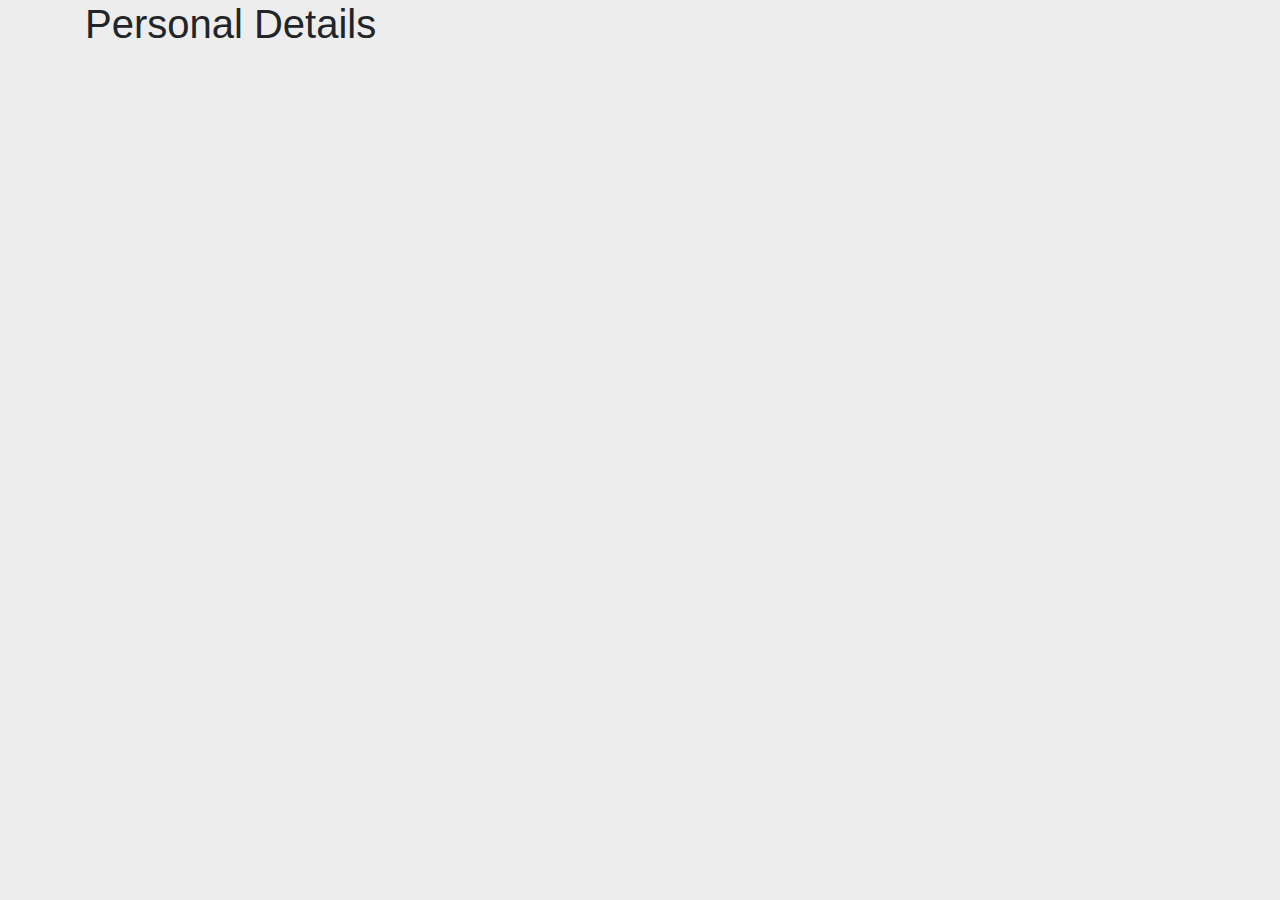
<file: resume.html>
<!DOCTYPE html>
<html>

<head>
    <title>
        Magazines - CSIT Association of Nepal - Purwanchal: Calibrating Technical Potentials
    </title>
    <link rel="icon" href="images/logo1.png" type="images/x-icon" />
    <meta charset="UTF-8" />
    <meta name="viewport" content="width=device-width, initial-scale=1.0" />
    <meta http-equiv="X-UA-Compatible" content="ie=edge" />
    <meta name="viewport" content="width=device-width, initial-scale=1.0" />
    <link rel="stylesheet" type="text/css" href="style.css" />
    <link rel="stylesheet" href="css/bootsnav.css" />
    <link rel="stylesheet" href="https://maxcdn.bootstrapcdn.com/bootstrap/4.4.1/css/bootstrap.min.css" />
    <link rel="stylesheet" href="https://stackpath.bootstrapcdn.com/font-awesome/4.7.0/css/font-awesome.min.css" />
    <link rel="stylesheet" href="https://cdnjs.cloudflare.com/ajax/libs/OwlCarousel2/2.3.4/assets/owl.carousel.min.css" />
    <link rel="stylesheet" href="https://cdnjs.cloudflare.com/ajax/libs/OwlCarousel2/2.3.4/assets/owl.theme.default.min.css" />
    <script src="https://ajax.googleapis.com/ajax/libs/jquery/3.4.1/jquery.min.js"></script>
    <script src="https://cdnjs.cloudflare.com/ajax/libs/popper.js/1.16.0/umd/popper.min.js"></script>
    <script src="https://maxcdn.bootstrapcdn.com/bootstrap/4.4.1/js/bootstrap.min.js"></script>
</head>

<body>
    <div class="container">
        <h1>Personal Details</h1>
    </div>
</body>

</html>
</file>
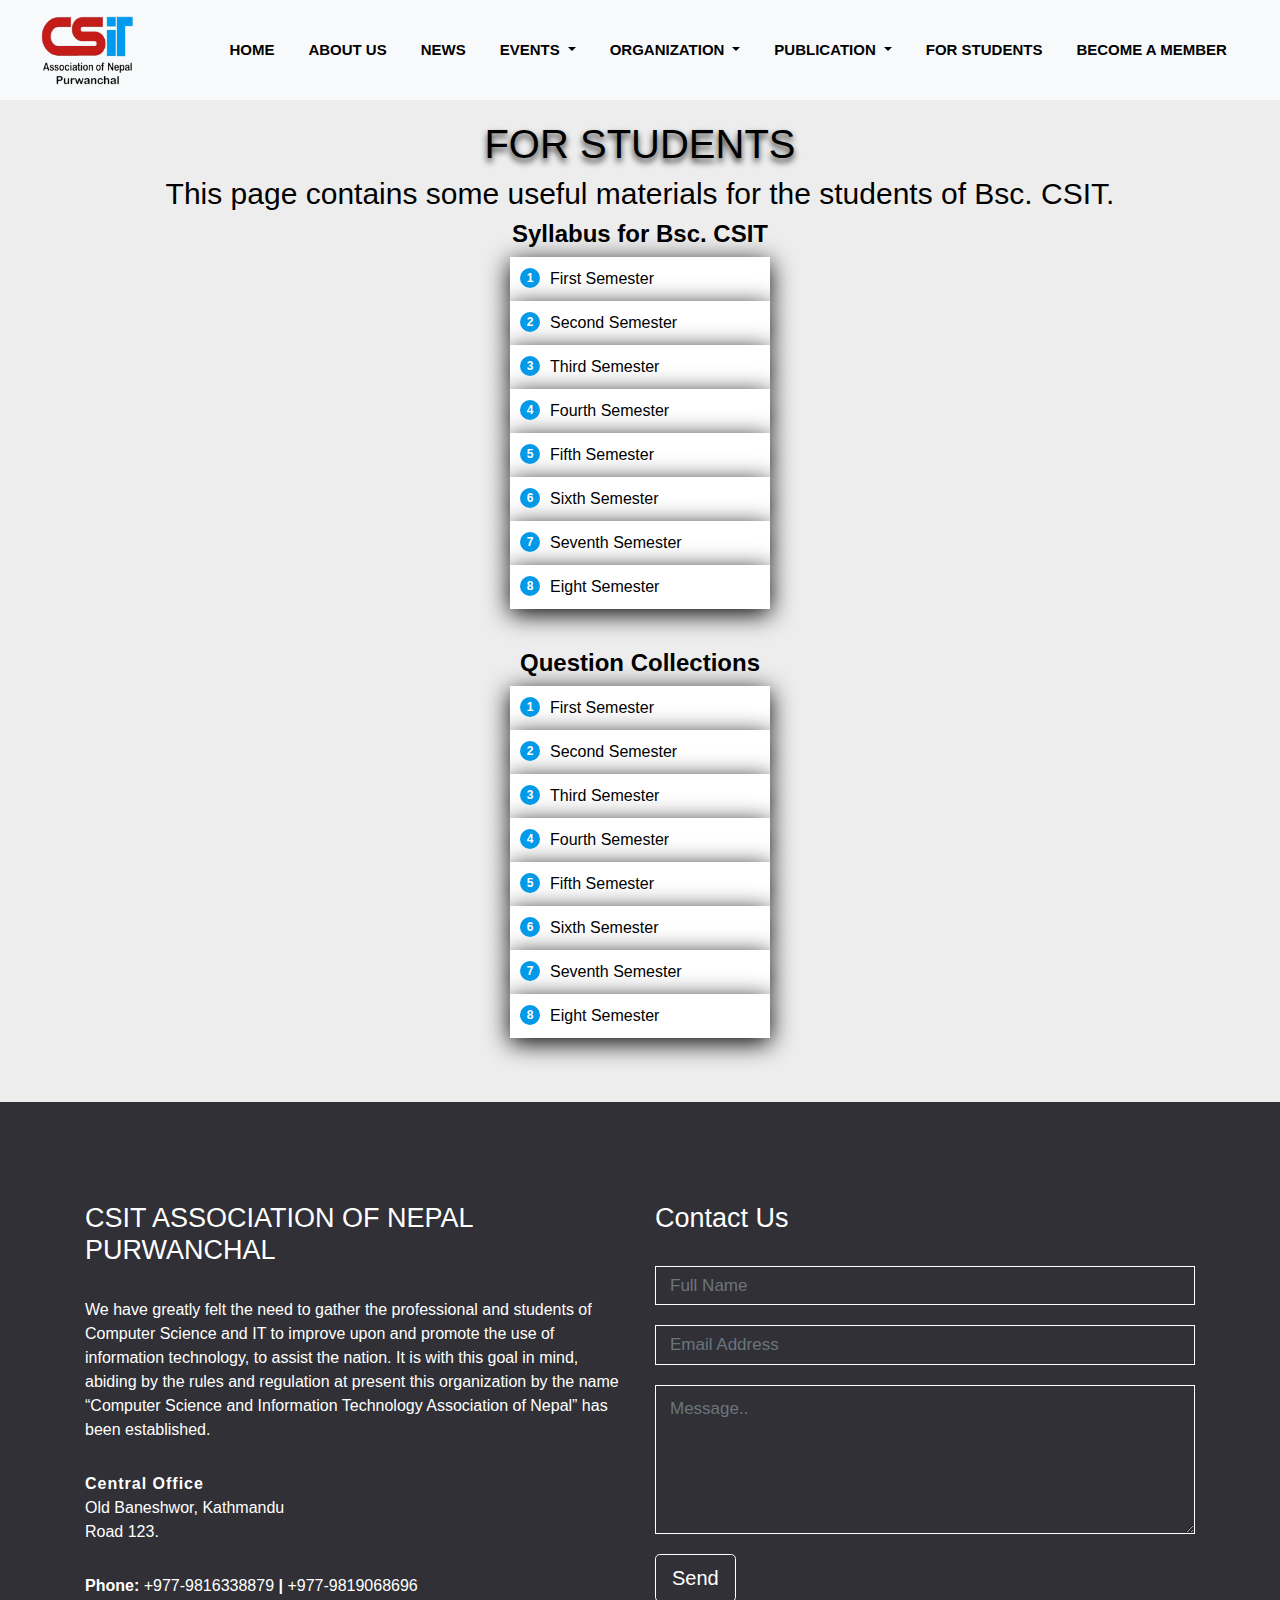
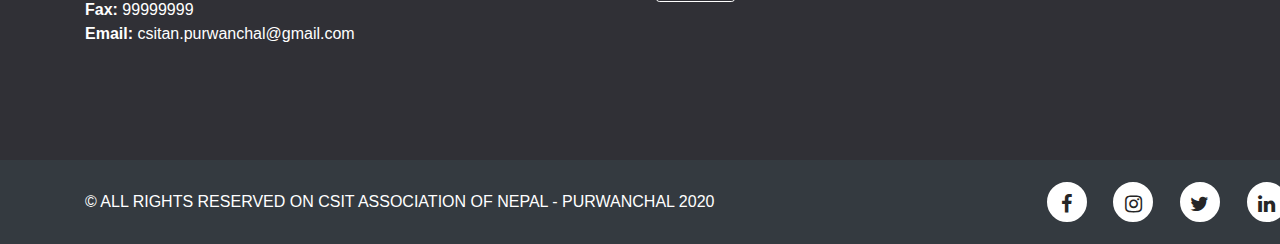
<file: student.html>
<!DOCTYPE html>
<html>
    <head>
        <title>For Students - CSIT Association of Nepal - Purwanchal: Calibrating Technical Potentials</title>
        <link rel="icon" href="images/logo1.png" type="images/x-icon">
        <meta charset="UTF-8" />
        <meta name="viewport" content="width=device-width, initial-scale=1.0" />
        <meta http-equiv="X-UA-Compatible" content="ie=edge" />
        <meta name="viewport" content="width=device-width, initial-scale=1.0" />
        <link rel="stylesheet" type="text/css" href="style.css" />
        <link rel="stylesheet" href="css/bootsnav.css">
        <link rel="stylesheet" href="https://maxcdn.bootstrapcdn.com/bootstrap/4.4.1/css/bootstrap.min.css" />
        <link rel="stylesheet" href="https://stackpath.bootstrapcdn.com/font-awesome/4.7.0/css/font-awesome.min.css" />
        <link rel="stylesheet" href="https://cdnjs.cloudflare.com/ajax/libs/OwlCarousel2/2.3.4/assets/owl.carousel.min.css" />
        <link rel="stylesheet" href="https://cdnjs.cloudflare.com/ajax/libs/OwlCarousel2/2.3.4/assets/owl.theme.default.min.css" />
        <script src="https://ajax.googleapis.com/ajax/libs/jquery/3.4.1/jquery.min.js"></script>
        <script src="https://cdnjs.cloudflare.com/ajax/libs/popper.js/1.16.0/umd/popper.min.js"></script>
        <script src="https://maxcdn.bootstrapcdn.com/bootstrap/4.4.1/js/bootstrap.min.js"></script>
    </head>
    <body>
        <header>
            <nav class="navbar navbar-expand-lg navbar-light bg-light
                fixed-top">
                <a class="logo" href="#">
                    <img src="images/logo1.png" style="width:100px; margin-left:
                20px;"></a>
                <button class="navbar-toggler" type="button" data-toggle="collapse" data-target="#navbarSupportedContent" aria-controls="navbarSupportedContent" aria-expanded="false" aria-label="Toggle navigation">
                <span class="navbar-toggler-icon"></span>
                </button>
                <div class="collapse navbar-collapse" id="navbarSupportedContent">
                    <ul class="navbar-nav ml-auto" style="padding: 20px;">
                        <li class="nav-item active">
                            <a class="nav-link" href="index.html" target="_blank">HOME <span
                            class="sr-only">(current)</span></a>
                        </li>
                        <li class="nav-item">
                            <a class="nav-link" href="aboutus.html" target="_blank">ABOUT US</a>
                        </li>
                        <li class="nav-item">
                            <a class="nav-link" href="news.html" target="_blank">NEWS</a>
                        </li>
                        <li class="nav-item dropdown">
                            <a class="nav-link dropdown-toggle" href="" id="navbarDropdown" role="button" data-toggle="dropdown" aria-haspopup="true" aria-expanded="false">
                                EVENTS
                            </a>
                            <div class="dropdown-menu navbar-light bg-light" aria-labelledby="navbarDropdown">
                                <a class="dropdown-item" href="pastevents.html" target="_blank">PAST
                                <br>EVENTS</a>
                                <a class="dropdown-item" href="upcomevents.html" target="_blank">UPCOMING
                                <br>EVENTS</a>
                            </div>
                        </li>
                        <li class="nav-item dropdown">
                            <a class="nav-link dropdown-toggle" href="#" id="navbarDropdown" role="button" data-toggle="dropdown" aria-haspopup="true" aria-expanded="false">
                                ORGANIZATION
                            </a>
                            <div class="dropdown-menu navbar-light bg-light" aria-labelledby="navbarDropdown">
                                <a class="dropdown-item" href="https://www.csitan.org.np/" target="_blank">Central
                                Team</a>
                                <a class="dropdown-item" href="https://www.facebook.com/csitanchitwanofficial/" target="_blank">Region 001
                                <br>Chitwan</a>
                                <a class="dropdown-item" href="https://www.facebook.com/csitan0010/" target="_blank">Region 0010
                                <br>Purwanchal</a>
                                <a class="dropdown-item" href="https://www.facebook.com/csitianbutwal/" target="_blank">Region 0011
                                <br>Butwal</a>
                            </div>
                        </li>
                        <li class="nav-item dropdown">
                            <a class="nav-link dropdown-toggle" href="#" id="navbarDropdown" role="button" data-toggle="dropdown" aria-haspopup="true" aria-expanded="false">
                                PUBLICATION
                            </a>
                            <div class="dropdown-menu navbar-light bg-light" aria-labelledby="navbarDropdown">
                                <a class="dropdown-item" href="magazine.html" target="_blank">Magazines</a>
                                <a class="dropdown-item" href="EPC.html" target="_blank">Entrance<br>Preparation<br>Capsule</a>
                            </div>
                        </li>
                        <li class="nav-item">
                            <a class="nav-link" href="student.html">FOR STUDENTS</a>
                        </li>
                        <li class="nav-item">
                            <a class="nav-link" href="member.html"  target="_blank">BECOME A MEMBER</a>
                        </li>
                    </ul>
                </div>
            </nav>
        </header>
        <br><br><br><br><br>
        <div class="container">
            <h1 class="desc text-center" style=" text-shadow: 0 4px 6px #262626;">FOR STUDENTS</h1>
            <h4 class="desc text-center" style="font-size: 30px;">
            This page contains some useful materials for the students of Bsc. CSIT.
            </h4>
            <h4 class="desc text-center" style="font-weight: bold;">Syllabus for Bsc. CSIT</h4>
            <div class="box">
                <ul class="boxx">
                    <li><a href=""><Span>1</Span>First Semester</a></li>
                    <li><a href=""><Span>2</Span>Second Semester</a></li>
                    <li><a href=""><Span>3</Span>Third Semester</a></li>
                    <li><a href=""><Span>4</Span>Fourth Semester</a></li>
                    <li><a href=""><Span>5</Span>Fifth Semester</a></li>
                    <li><a href=""><Span>6</Span>Sixth Semester</a></li>
                    <li><a href=""><Span>7</Span>Seventh Semester</a></li>
                    <li><a href=""><Span>8</Span>Eight Semester</a></li>
                </ul>
            </div>
            <br>
            <h4 class="desc text-center" style="font-weight: bold;">Question Collections</h4>
            <div class="box">
                <ul class="boxx">
                    <li><a href=""><Span>1</Span>First Semester</a></li>
                    <li><a href=""><Span>2</Span>Second Semester</a></li>
                    <li><a href=""><Span>3</Span>Third Semester</a></li>
                    <li><a href=""><Span>4</Span>Fourth Semester</a></li>
                    <li><a href=""><Span>5</Span>Fifth Semester</a></li>
                    <li><a href=""><Span>6</Span>Sixth Semester</a></li>
                    <li><a href=""><Span>7</Span>Seventh Semester</a></li>
                    <li><a href=""><Span>8</Span>Eight Semester</a></li>
                </ul>
            </div>
        </div>
        <br><br>
        
        <footer>
            <div id="contact">
                <div class="container">
                    <div class="row">
                        <br /><br />
                        <div class="col-md-6">
                            <div id="contact-left">
                                <h3>CSIT ASSOCIATION OF NEPAL <br />PURWANCHAL</h3>
                                <br />
                                <p>
                                    We have greatly felt the need to gather the professional and students of Computer Science and IT to improve upon and promote the use of information technology, to assist the nation. It is with this goal in mind, abiding by the rules and regulation at
                                    present this organization by the name “Computer Science and Information Technology Association of Nepal” has been established.
                                </p>
                                <div id="contact-info">
                                    <address>
                                        <strong>Central Office</strong>
                                        <br />
                                        <p>
                                            Old Baneshwor, Kathmandu<br />
                                            Road 123.
                                        </p>
                                    </address>
                                    <div id="phone-fax-email">
                                        <p>
                                            <strong>Phone:
                                            <a href="tel:+977-9816338879">
                                            +977-9816338879 </a> |
                                            <a href="tel:+977-9819068696">
                                            +977-9819068696 </a>
                                            <br
                                            /></strong>
                                            <strong>Fax:</strong>
                                            <span>99999999</span>
                                            <br>
                                            <strong>Email:
                                            <a
                                                href="mailto:info@csitan.org.np">
                                                csitan.purwanchal@gmail.com
                                            </a>
                                            <br
                                            /></strong>
                                        </p>
                                    </div>
                                </div>
                            </div>
                        </div>
                        <div class="col-md-6">
                            <div id="contact-right">
                                <h3>Contact Us</h3>
                                <br />
                                <form>
                                    <input type="text" name="full-name" placeholder="Full Name" class="form-control" />
                                    <input type="text" name="email" placeholder="Email Address" class="form-control" />
                                    <textarea name="message" placeholder="Message.." rows="5" class="form-control"></textarea>
                                    <div id="send-btn">
                                        <a href="" class="btn btn-lg btn-general
                                            btn-white" role="button">
                                            Send
                                        </a>
                                    </div>
                                </form>
                            </div>
                        </div>
                    </div>
                </div>
            </div>
            <br>
            <div id="footer-bottom">
                <div class="container">
                    <div class="row">
                        <div class="col-md-7">
                            <div id="footer-copyrights">
                                <p>
                                    &copy; ALL RIGHTS RESERVED ON CSIT ASSOCIATION OF NEPAL - PURWANCHAL 2020
                                </p>
                            </div>
                        </div>
                        <div class="col-md-5">
                            <div id="footer-menu">
                                <ul class="social-list">
                                    <li>
                                        <a href="#" class="social-icon"><i
                                        class="fa fa-facebook"></i></a>
                                    </li>
                                    &nbsp;&nbsp;&nbsp;&nbsp;
                                    <li>
                                        <a href="#" class="social-icon"><i
                                        class="fa fa-instagram"></i></a>
                                    </li>
                                    &nbsp;&nbsp;&nbsp;&nbsp;
                                    <li>
                                        <a href="#" class="social-icon"><i
                                        class="fa fa-twitter"></i></a>
                                    </li>
                                    &nbsp;&nbsp;&nbsp;&nbsp;
                                    <li>
                                        <a href="#" class="social-icon"><i
                                        class="fa fa-linkedin"></i></a>
                                    </li>
                                </ul>
                            </div>
                        </div>
                    </div>
                </div>
            </div>
        </footer>
        <script src="https://code.jquery.com/jquery-3.4.1.min.js" integrity="sha256-FgpCb/KJQlLNfOu91ta32o/NMZxltwRo8QtmkMRdAu8=" crossorigin="anonymous"></script>
        <script src="js/isotope.min.js"></script>
        <script src="js/script.js"></script>
        <script src="https://cdnjs.cloudflare.com/ajax/libs/OwlCarousel2/2.3.4/owl.carousel.min.js"></script>
    </body>
</html>
</file>
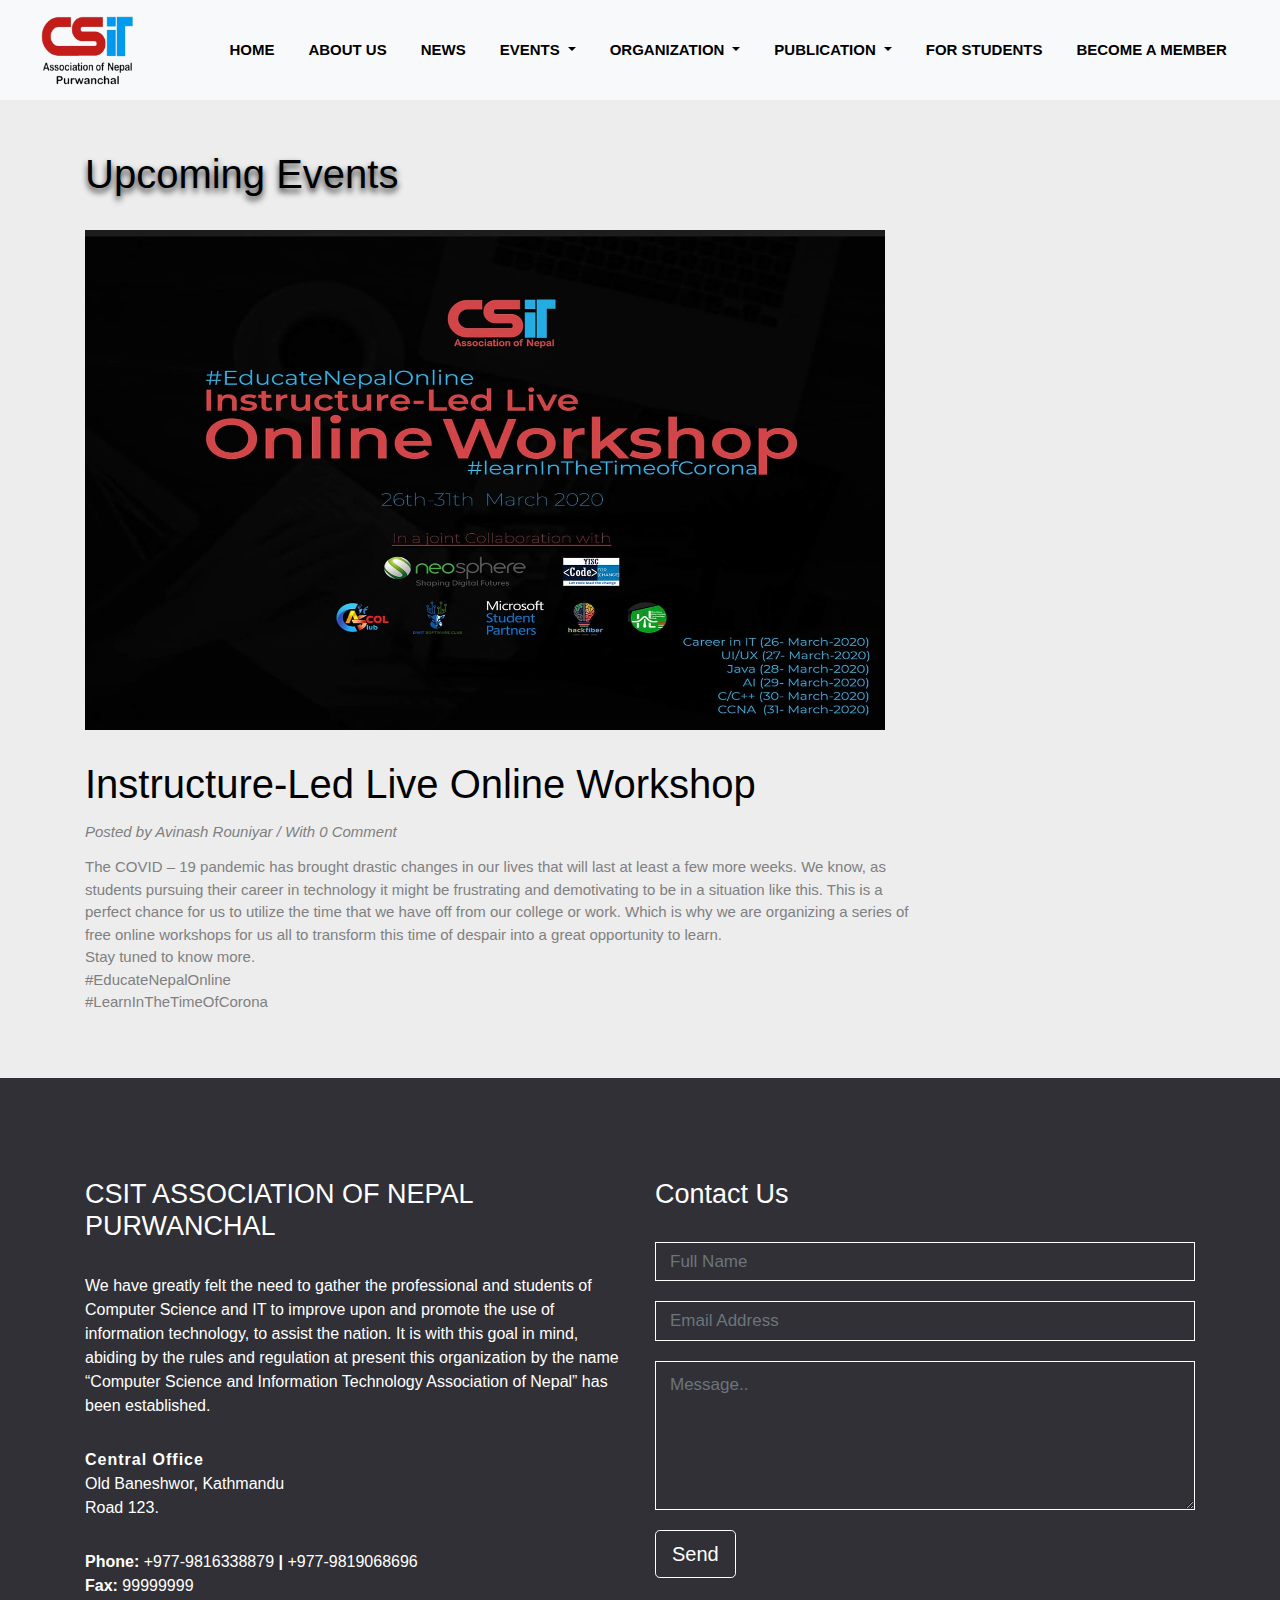
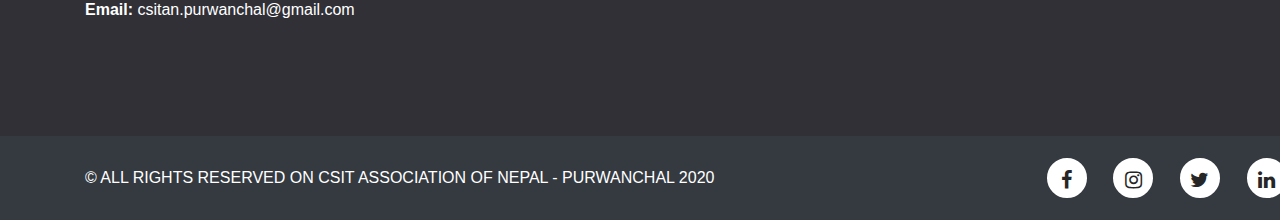
<file: upcomevents.html>
<!DOCTYPE html>
<html>
    <head>
        <title>Upcoming Events - CSIT Association of Nepal - Purwanchal: Calibrating Technical Potentials</title>
        <link rel="icon" href="images/logo1.png" type="images/x-icon">
        <meta charset="UTF-8" />
        <meta name="viewport" content="width=device-width, initial-scale=1.0" />
        <meta http-equiv="X-UA-Compatible" content="ie=edge" />
        <meta name="viewport" content="width=device-width, initial-scale=1.0" />
        <link rel="stylesheet" type="text/css" href="style.css" />
        <link rel="stylesheet" href="css/bootsnav.css">
        <link rel="stylesheet" href="https://maxcdn.bootstrapcdn.com/bootstrap/4.4.1/css/bootstrap.min.css" />
        <link rel="stylesheet" href="https://stackpath.bootstrapcdn.com/font-awesome/4.7.0/css/font-awesome.min.css" />
        <link rel="stylesheet" href="https://cdnjs.cloudflare.com/ajax/libs/OwlCarousel2/2.3.4/assets/owl.carousel.min.css" />
        <link rel="stylesheet" href="https://cdnjs.cloudflare.com/ajax/libs/OwlCarousel2/2.3.4/assets/owl.theme.default.min.css" />
        <script src="https://ajax.googleapis.com/ajax/libs/jquery/3.4.1/jquery.min.js"></script>
        <script src="https://cdnjs.cloudflare.com/ajax/libs/popper.js/1.16.0/umd/popper.min.js"></script>
        <script src="https://maxcdn.bootstrapcdn.com/bootstrap/4.4.1/js/bootstrap.min.js"></script>
    </head>
    <body>
        <header>
            <nav class="navbar navbar-expand-lg navbar-light bg-light
                fixed-top">
                <a class="logo" href="#">
                    <img src="images/logo1.png" style="width:100px; margin-left:
                20px;"></a>
                <button class="navbar-toggler" type="button" data-toggle="collapse" data-target="#navbarSupportedContent" aria-controls="navbarSupportedContent" aria-expanded="false" aria-label="Toggle navigation">
                <span class="navbar-toggler-icon"></span>
                </button>
                <div class="collapse navbar-collapse" id="navbarSupportedContent">
                    <ul class="navbar-nav ml-auto" style="padding: 20px;">
                        <li class="nav-item active">
                            <a class="nav-link" href="index.html" target="_blank">HOME <span
                            class="sr-only">(current)</span></a>
                        </li>
                        <li class="nav-item">
                            <a class="nav-link" href="aboutus.html" target="_blank">ABOUT US</a>
                        </li>
                        <li class="nav-item">
                            <a class="nav-link" href="news.html" target="_blank">NEWS</a>
                        </li>
                        <li class="nav-item dropdown">
                            <a class="nav-link dropdown-toggle" href="" id="navbarDropdown" role="button" data-toggle="dropdown" aria-haspopup="true" aria-expanded="false">
                                EVENTS
                            </a>
                            <div class="dropdown-menu navbar-light bg-light" aria-labelledby="navbarDropdown">
                                <a class="dropdown-item" href="pastevents.html" target="_blank">PAST
                                <br>EVENTS</a>
                                <a class="dropdown-item" href="upcomevents.html">UPCOMING
                                <br>EVENTS</a>
                            </div>
                        </li>
                        <li class="nav-item dropdown">
                            <a class="nav-link dropdown-toggle" href="#" id="navbarDropdown" role="button" data-toggle="dropdown" aria-haspopup="true" aria-expanded="false">
                                ORGANIZATION
                            </a>
                            <div class="dropdown-menu navbar-light bg-light" aria-labelledby="navbarDropdown">
                                <a class="dropdown-item" href="https://www.csitan.org.np/" target="_blank">Central
                                Team</a>
                                <a class="dropdown-item" href="https://www.facebook.com/csitanchitwanofficial/" target="_blank">Region 001
                                <br>Chitwan</a>
                                <a class="dropdown-item" href="https://www.facebook.com/csitan0010/" target="_blank">Region 0010
                                <br>Purwanchal</a>
                                <a class="dropdown-item" href="https://www.facebook.com/csitianbutwal/" target="_blank">Region 0011
                                <br>Butwal</a>
                            </div>
                        </li>
                        <li class="nav-item dropdown">
                            <a class="nav-link dropdown-toggle" href="#" id="navbarDropdown" role="button" data-toggle="dropdown" aria-haspopup="true" aria-expanded="false">
                                PUBLICATION
                            </a>
                            <div class="dropdown-menu navbar-light bg-light" aria-labelledby="navbarDropdown">
                                <a class="dropdown-item" href="magazine.html" target="_blank">Magazines</a>
                                <a class="dropdown-item" href="EPC.html" target="_blank">Entrance<br>Preparation<br>Capsule</a>
                            </div>
                        </li>
                        <li class="nav-item">
                            <a class="nav-link" href="student.html" target="_blank">FOR STUDENTS</a>
                        </li>
                        <li class="nav-item">
                            <a class="nav-link" href="member.html"  target="_blank">BECOME A MEMBER</a>
                        </li>
                    </ul>
                </div>
            </nav>
        </header>
        <div class="container" style="margin-top: 150px;">
            <h1 class="desc" style=" text-shadow: 0 4px 6px #262626;">Upcoming Events</h1>
            <br>
            <img src="images/8.jpg" alt="" style="width: 800px; height: 500px;">
            <h3 class="desc" style="font-size: 40px; margin-top: 30px;">Instructure-Led Live Online Workshop</h3>
            <h3 class="desc" style="font-size: 15px; margin-top: 15px; color: grey;"><i>Posted by Avinash Rouniyar / With 0 Comment</i></h3>
            <p style="font-size: 15px; margin-top: 15px; color: grey; padding-right: 270px;">
                The COVID – 19 pandemic has brought drastic changes in our lives that will last at least a few more weeks. We know, as students pursuing their career in technology it might be frustrating and demotivating to be in a situation like this. This is a perfect chance for us to utilize the time that we have off from our college or work. Which is why we are organizing a series of free online workshops for us all to transform this time of despair into a great opportunity to learn.<br>
                Stay tuned to know more.<br>
                #EducateNepalOnline<br>
                #LearnInTheTimeOfCorona
            </p>
        </div>
        <br><br>
        
        <footer>
            <div id="contact">
                <div class="container">
                    <div class="row">
                        <br /><br />
                        <div class="col-md-6">
                            <div id="contact-left">
                                <h3>CSIT ASSOCIATION OF NEPAL <br />PURWANCHAL</h3>
                                <br />
                                <p>
                                    We have greatly felt the need to gather the professional and students of Computer Science and IT to improve upon and promote the use of information technology, to assist the nation. It is with this goal in mind, abiding by the rules and regulation at
                                    present this organization by the name “Computer Science and Information Technology Association of Nepal” has been established.
                                </p>
                                <div id="contact-info">
                                    <address>
                                        <strong>Central Office</strong>
                                        <br />
                                        <p>
                                            Old Baneshwor, Kathmandu<br />
                                            Road 123.
                                        </p>
                                    </address>
                                    <div id="phone-fax-email">
                                        <p>
                                            <strong>Phone:
                                            <a href="tel:+977-9816338879">
                                            +977-9816338879 </a> |
                                            <a href="tel:+977-9819068696">
                                            +977-9819068696 </a>
                                            <br
                                            /></strong>
                                            <strong>Fax:</strong>
                                            <span>99999999</span>
                                            <br>
                                            <strong>Email:
                                            <a
                                                href="mailto:info@csitan.org.np">
                                                csitan.purwanchal@gmail.com
                                            </a>
                                            <br
                                            /></strong>
                                        </p>
                                    </div>
                                </div>
                            </div>
                        </div>
                        <div class="col-md-6">
                            <div id="contact-right">
                                <h3>Contact Us</h3>
                                <br />
                                <form>
                                    <input type="text" name="full-name" placeholder="Full Name" class="form-control" />
                                    <input type="text" name="email" placeholder="Email Address" class="form-control" />
                                    <textarea name="message" placeholder="Message.." rows="5" class="form-control"></textarea>
                                    <div id="send-btn">
                                        <a href="" class="btn btn-lg btn-general btn-white" role="button">
                                            Send
                                        </a>
                                    </div>
                                </form>
                            </div>
                        </div>
                    </div>
                </div>
            </div>
            <br>
            <div id="footer-bottom">
                <div class="container">
                    <div class="row">
                        <div class="col-md-7">
                            <div id="footer-copyrights">
                                <p>
                                    &copy; ALL RIGHTS RESERVED ON CSIT ASSOCIATION OF NEPAL - PURWANCHAL 2020
                                </p>
                            </div>
                        </div>
                        <div class="col-md-5">
                            <div id="footer-menu">
                                <ul class="social-list">
                                    <li>
                                        <a href="#" class="social-icon"><i
                                        class="fa fa-facebook"></i></a>
                                    </li>
                                    &nbsp;&nbsp;&nbsp;&nbsp;
                                    <li>
                                        <a href="#" class="social-icon"><i
                                        class="fa fa-instagram"></i></a>
                                    </li>
                                    &nbsp;&nbsp;&nbsp;&nbsp;
                                    <li>
                                        <a href="#" class="social-icon"><i
                                        class="fa fa-twitter"></i></a>
                                    </li>
                                    &nbsp;&nbsp;&nbsp;&nbsp;
                                    <li>
                                        <a href="#" class="social-icon"><i
                                        class="fa fa-linkedin"></i></a>
                                    </li>
                                </ul>
                            </div>
                        </div>
                    </div>
                </div>
            </div>
        </footer>
        <script src="https://code.jquery.com/jquery-3.4.1.min.js" integrity="sha256-FgpCb/KJQlLNfOu91ta32o/NMZxltwRo8QtmkMRdAu8=" crossorigin="anonymous"></script>
        <script src="js/isotope.min.js"></script>
        <script src="js/script.js"></script>
        <script src="https://cdnjs.cloudflare.com/ajax/libs/OwlCarousel2/2.3.4/owl.carousel.min.js"></script>
    </body>
</html>
</file>
<file: style.css>
html,
body {
    margin: 0;
    padding: 0;
    height: 100%;
    width: 100%;
    box-sizing: border-box;
    font-family: "Helvetica Neue", sans-serif !important;
    font-weight: normal;
    background: #ededed !important;
    scroll-behavior: smooth;
}


.desc{
    text-decoration: none;
    color: black;
    text-decoration-line: none;
    text-underline-position: -webkit-animation-direction: normal;
    -o-animation-direction: normal;
    animation-direction: normal;
}

.top_bar {
    background: #0299E8;
    padding: 5px 0;
}

.title {
    color: white;
    font-size: 12px;
    padding-left: 30px;
}

.contact_info {
    padding-left: 240px !important;
}

.contact_info .fa {
    color: white !important;
    text-align: right;
    text-decoration: none !important;
    margin-top: 10px;
    font-size: 12px;
}

.contact_info a {
    color: white !important;
    text-align: right;
    text-decoration: none !important;
    margin-top: 10px;
    font-size: 12px;
}

nav {
    height: 100px;
    background-color: #fff !important;
    display: flex !important;
    justify-content: space-around;
    align-items: center;
}

.navbar-nav {
    width: 95%;
    display: flex;
    justify-content: space-around;
    align-items: center;
}

.navbar-nav .nav-item {
    list-style: none;
}

.nav-item a {
    text-decoration: none !important;
    color: #000 !important;
    text-transform: uppercase;
    font-weight: bold;
    font-size: 15px;
    position: relative;
}

.nav-item a::before {
    content: "";
    position: absolute;
    left: 0;
    top: 100%;
    width: 0%;
    height: 2px;
    line-height: 2px;
    background-color: #BF201E;
    transition: all 0.5s linear;
}

.nav-item a:hover::before {
    width: 100%;
    background-color: #0299E8;
}

.mission {
    text-align: center !important;
    margin-bottom: 5%;
    margin-top: 5%;
    text-transform: uppercase;
    font-weight: bold;
    letter-spacing: 1px;
    text-shadow: 0 8px 12px #262626;
    font-size: 50px;
}

.servicebox {
    padding: 130px 20px 10px;
    background: white;
    text-align: center;
    border-radius: 25px;
    overflow: hidden;
    position: relative;
}

.servicebox .service-icon {
    display: inline-block;
    width: 208px;
    height: 200px;
    line-height: 300px;
    border-radius: 50%;
    box-shadow: 0 0 5px #000 inset;
    background: linear-gradient(to top, #8633cb, #884fb7 50%, #6d6e72 50%);
    font-size: 50px;
    color: white;
    position: absolute;
    top: -90px;
    left: 50%;
    transform: scale(1) translate(-50%);
    transition: all 0.9s ease 0s;
}

.servicebox:hover .service-icon {
    font-size: 65px;
}

.servicebox .title {
    font-size: 18px;
    font-weight: 700;
    color: #333;
    letter-spacing: 1px;
    text-transform: uppercase;
    margin: 0 0 10px 0;
}

.servicebox:hover .title {
    color: #8939cb;
}

.servicebox .description {
    font-size: 15px;
    color: #808080;
    line-height: 27px;
    letter-spacing: 1px;
    margin-bottom: 10px;
}

.servicebox.red .service-icon {
    background: linear-gradient(to top, #BF201E, #BF201E 50%, #BF201E 50%);
}

.servicebox.red:hover .title {
    color: #BF201E;
}

.servicebox.blue .service-icon {
    background: linear-gradient(to top, #0299E8, #0299E8 50%, #0299E8 50%);
}

.servicebox.blue:hover .title {
    color: #0299E8;
}

.section3 {
    display: flex;
    flex-wrap: wrap;
    background-color: #c0c0c0c0;
}

.banner {
    flex: 2;
    padding-left: 10px !important;
    padding-bottom: 15px;
    padding-top: 15px;
    padding-right: 0;
    margin: auto;
}

.banner img {
    width: 100%;
}

.info {
    margin: auto;
}

.info .h {
    font-size: 30px;
    margin-top: 100px;
}

.info a {
    width: 200px;
    color: #fff !important;
    text-decoration: none !important;
    padding: 15px 20px;
    margin: 5% 10px;
    background: #BF201E;
    text-align: center;
    display: inline-block;
}

.info .first-btn:hover {
    border: 1px solid #BF201E !important;
    text-align: center;
    border-top-left-radius: 20px;
    background: transparent !important;
    color: #555 !important;
    transition: 0.5s;
}

.info .second-btn {
    border: 1px solid #BF201E !important;
    text-align: center !important;
    background: transparent !important;
    color: #555 !important;
    transition: 0.5s;
}

.info .second-btn:hover {
    background: #BF201E !important;
    border-top-right-radius: 20px;
    color: #fff !important;
}

.our-team {
    padding: 20px 15px 30px;
    background: white;
    margin-bottom: 30px;
    border-radius: 15px;
    text-align: center;
}

.our-team .pic {
    display: inline-block;
    width: 100%;
    height: 100%;
    background: white;
    padding: 10px;
    margin-bottom: 25px;
    transition: all 0.5s ease 0s;
}

.our-team:hover .pic {
    background: #0299E8;
    border-radius: 50%;
}

.pic img {
    width: 100%;
    height: auto;
    border-radius: 50%;
}

.our-team .title {
    display: block;
    font-size: 20px;
    font-weight: 600;
    color: #2e282a;
    text-transform: uppercase;
    margin: 0 0 7px 0;
}

.our-team .post {
    display: block;
    font-size: 15px;
    color: #0299E8;
    text-transform: capitalize;
    margin-bottom: 15px;
}

.our-team .social li {
    list-style: none;
    display: inline-block;
    margin-right: 5px;
}

.our-team .social li a {
    display: block;
    width: 30px;
    line-height: 30px;
    background: #0299E8;
    color: white !important;
    border-radius: 50%;
    font-size: 15px;
    color: #0299E8;
    text-decoration: none;
}

.our-team:hover .social li a {
    background: #0299E8;
    color: white;
}

ul.filters {
    display: block;
    width: 100%;
    margin: 0;
    padding: 50px 0;
}

ul.filters li {
    list-style: none;
    display: inline-block;
}

ul.filters li a {
    display: block;
    color: #5d6a7e;
    text-decoration: none;
    padding: 5px 20px;
}

ul.filters li a:hover {
    background-color: #e6e9ed;
}

ul.filters li.active a {
    color: #fff;
    background-color: #BF201E;
}

.card {
    position: relative;
    margin-top: 30px;
    margin-bottom: 10px;
    color: #000;
    border-radius: 0;
    border: 1px solid #eee;
    background-color: #fff;
    box-shadow: 1px 1px 1.5px rgba(0, 0, 0, 0.09);
}

.card-head {
    position: relative;
    overflow: hidden;
}

.card-hover {
    position: absolute;
    top: 100%;
    left: 0;
    width: 100%;
    height: 100%;
    font-size: 12px;
    background-color: #0299E8;
    z-index: 10;
    display: flex;
    align-items: center;
    justify-content: center;
    color: #000;
    font-weight: bold;
    text-align: center;
    flex-direction: column;
    box-sizing: border-box;
    padding: 30px;
    -webkit-transition: ease-in-out 0.5s;
    -moz-transition: ease-in-out 0.5s;
    -ms-transition: ease-in-out 0.5s;
    transition: ease-in-out 0.5s;
}

.card-hover:hover {
    opacity: 0.7;
    transform: scale(1);
}

.branch {
    background: url("images/coding.jpg");
}

.mission1 {
    text-align: center;
    padding-top: 50px !important;
    color: white;
    text-transform: uppercase;
    font-weight: bold;
    letter-spacing: 1px;
    font-size: 50px;
}

#regional-bodies img {
    width: 80%;
    height: 80%;
    padding: 50px;
}

.latest-news-area {
    margin: 40px;
    display: flex !important;
    justify-content: space-around;
}

.latest-news-wrap {
    margin-bottom: 25px;
    box-shadow: 0px 3px 10px rgba(0, 0, 0, 0.1);
}

.news-img {
    position: relative;
}

.news-img img {
    width: 100%;
    height: 100%;
}

.news-img::before {
    content: "";
    position: absolute;
    left: 0;
    top: 0;
    width: 100%;
    height: 100%;
    background: #000;
    opacity: 0;
    transform: scale(0.8);
    transition: all 0.5s;
}

.latest-news-wrap:hover .news-img::before {
    opacity: 0.5;
    transform: scale(1);
}

.date {
    background: #0299E8 none repeat scroll 0 0;
    height: 70px;
    left: 0;
    position: absolute;
    text-align: center;
    top: 0;
    width: 70px;
    padding: 10px;
}

.date span {
    display: block;
    color: white;
    font-weight: 700;
    font-size: 16px;
}

.news-content {
    padding: 20px;
    margin-left: 3px;
}

.news-content i {
    font-size: 18px;
    display: inline-block;
}

.news-content .fa {
    padding: 10px 10px;
    cursor: pointer;
}

.news-content .fa-facebook {
    color: #1877f2;
}

.news-content .fa-instagram {
    color: #c32aa3;
}

.news-content .fa-twitter {
    color: #1da1f2;
}

.news-content .fa-linkedin {
    color: #007bb5;
}

.news-content .fa-whatsapp {
    color: #25D366;
}

.news-content p {
    margin-bottom: 15px;
    text-align: justify;
    margin-top: 20px;
}

.news-content a {
    font-size: 14px;
    background-color: #BF201E;
    padding: 10px 20px;
    color: white;
    transition: all 0.5s ease-in;
}

.news-content a:hover {
    border: 1px solid #BF201E !important;
    font-size: 14px;
    border: 1px solid #34495e;
    border-top-right-radius: 20px;
    background-color: transparent;
    color: #34495e;
    text-decoration: none;
}

#testimonials {
    background: url("images/coding.jpg");
}

#customers-testimonial {
    margin: 0 auto;
    padding: 40px 0;
}

.testimonial img {
    max-width: 159px;
    margin: 0 auto 0 auto;
    border: 2px solid white;
    padding: 5px;
    margin-bottom: 13px;
    border-radius: 100px;
}

.testimonial blockquote {
    border: 0;
    color: white;
    padding: 5px 150px;
    position: relative;
}

.testimonial blockquote::before,
.testimonial blockquote::after {
    font-size: 80px;
    line-height: 1;
    width: 30px;
    height: 30px;
    position: absolute;
}

.testimonial blockquote::before {
    content: "\201C";
    top: 0;
    left: 100px;
}

.testimonial blockquote::after {
    content: "\201C";
    bottom: 0;
    right: 210px;
}

.testimonial-author p strong {
    display: block;
    color: white;
}

.testimonial-author p span {
    display: block;
    color: white;
}

.client img {
    width: 100px;
    height: 150px;
    padding: 30px;
}

footer {
    background-color: #303036 !important;
    padding-top: 100px;
    border-top: 5px solid rgba(0, 0, 0, 0, 1);
}

#contact-left h3,
#contact-right h3 {
    color: white !important;
    font-size: 27px;
    font-weight: 400;
}

#contact-left p {
    color: white;
    margin-bottom: 30px;
}

#contact-info {
    background-color: #303036;
    background-repeat: no-repeat;
    background-size: contain;
}

address {
    color: white;
}

address strong {
    font-size: 16px;
    letter-spacing: 1px;
}

#phone-fax-email p strong a {
    text-decoration: none;
    color: white;
    font-weight: normal !important;
}

form .form-control {
    background: transparent;
    border-radius: 0;
    border-color: white;
    font-size: 17px;
    font-weight: 300;
    padding: 10px 14px;
    margin-bottom: 20px;
    color: white;
}

#footer-bottom {
    background-color: #343a40 !important;
    padding: 30px 0;
    margin-top: 60px;
}

#footer-copyrights p {
    margin: 0;
    color: white;
}

#footer-menu {
    float: right;
    color: white;
    font-size: 15px;
    font-weight: 300;
}

#footer-menu ul {
    position: absolute;
    display: flex;
    top: 50%;
    left: 50%;
    transform: translate(10%, -50%);
}

#footer-menu ul li {
    list-style: none;
    text-decoration: none;
}

#footer-menu ul li a {
    position: relative;
    overflow: hidden;
    border: 3px solid #fff;
    width: 40px;
    height: 40px;
    background: #fff;
    line-height: 38px;
    font-size: 20px;
    display: block;
    text-align: center;
    margin: 0 5px;
    border-radius: 50%;
    z-index: 1;
}

#footer-menu ul li a .fa {
    position: relative;
    color: #262626;
    transition: 0.5s;
    z-index: 3;
}

#footer-menu ul li a:hover .fa {
    color: #fff;
    transform: rotateY(360deg);
}

#footer-menu ul li a::before {
    content: "";
    position: absolute;
    top: 100%;
    left: 0;
    width: 100%;
    height: 100%;
    background: #f00;
    transition: 0.5s;
    z-index: 2;
}

#footer-menu ul li a:hover::before {
    top: 0;
}

#footer-menu ul li:nth-child(1) a::before {
    background: #1877f2;
}

#footer-menu ul li:nth-child(2) a::before {
    background: #c32aa3;
}

#footer-menu ul li:nth-child(3) a::before {
    background: #1da1f2;
}

#footer-menu ul li:nth-child(4) a::before {
    background: #007bb5;
}

.btn-white {
    border-color: white !important;
    color: white !important;
}

.btn-white:hover {
    background: white;
    color: #303036 !important;
}

.box {
    width: 300px;
    margin-left: 385px;
}

.box ul {
    position: relative;
}

.box ul li {
    list-style: none;
    text-decoration: none;
    padding: 10px;
    width: 100%;
    background: #fff;
    box-shadow: 0 5px 25px rgba(0, 0, 0, 1);
    transition: transform 0.5s;
}

.box ul li a{
	 list-style: none;
    text-decoration: none;
    color: #000;
}

.box ul li:hover {
    transform: scale(1.1);
    background: #0299E8;
    box-shadow: 0 5px 25px rgba(0, 0, 0, 2);
}

.box ul li span {
    width: 20px;
    height: 20px;
    text-align: center;
    line-height: 20px;
    background: #0299E8;
    color: #fff;
    display: inline-block;
    border-radius: 50%;
    margin-right: 10px;
    font-size: 12px;
    font-weight: 600;
    transform: translateY(-2px);
}

.box ul li:hover span {
    background: #fff;
    color: #0299E8;
}

@media (max-width: 786px) {
    h1 {
        font-size: 25px;
    }
    .single-service {
        margin-bottom: 20px;
        padding: 40px;
    }
    .single-service:hover i {
        font-size: 100px;
    }

    .box {
    margin-left: 85px;
}
}
</file>
<file: css/bootsnav.css>
/* ==============================================================

Template name : Bootsnav - Multi Purpose Header
Categorie : Bootstrap Menu in CSS
Author : adamnurdin01
Version : v.1.2
Created : 2016-06-02
Last update : 2016-10-19

============================================================== */

/* MEGAMENU STYLE
=================================*/
nav.bootsnav .dropdown.megamenu-fw {
    position: static;
}

nav.bootsnav .container {
    position: relative;
}

nav.bootsnav .megamenu-fw .dropdown-menu {
    left: auto;
}

nav.bootsnav .megamenu-content {
    padding: 15px;
    width: 100% !important;
}

nav.bootsnav .megamenu-content .title{
    margin-top: 0;
}

nav.bootsnav .dropdown.megamenu-fw .dropdown-menu {
    left: 0;
    right: 0;
}

/* Navbar
=================================*/
nav.navbar.bootsnav{
    margin-bottom: 0;
    -moz-border-radius: 0px;
    -webkit-border-radius: 0px;
    -o-border-radius: 0px;
    border-radius: 0px;
    background-color: #fff;
    border: none;
    border-bottom: solid 1px #e0e0e0;
    z-index: 9;
}

nav.navbar.bootsnav ul.nav > li > a{
    color: #6f6f6f;
    background-color: transparent;
    outline: none;
    margin-bottom: -2px;
}

nav.navbar.bootsnav ul.nav li.megamenu-fw > a:hover,
nav.navbar.bootsnav ul.nav li.megamenu-fw > a:focus,
nav.navbar.bootsnav ul.nav li.active > a:hover,
nav.navbar.bootsnav ul.nav li.active > a:focus,
nav.navbar.bootsnav ul.nav li.active > a{
    background-color: transparent;
}

nav.navbar.bootsnav .navbar-toggle{
    background-color: #fff;
    border: none;
    padding: 0;
    font-size: 18px;
    position: relative;
    top: 5px;
}

nav.navbar.bootsnav ul.nav .dropdown-menu .dropdown-menu{
    top: 0;
    left: 100%;
}

nav.navbar.bootsnav ul.nav ul.dropdown-menu > li > a{
    white-space:normal;
}


ul.menu-col{
    padding: 0;
    margin: 0;
    list-style: none;
}

ul.menu-col li a{
    color: #6f6f6f;
}

ul.menu-col li a:hover,
ul.menu-col li a:focus{
    text-decoration: none;
}

/* Navbar Full
=================================*/
nav.bootsnav.navbar-full{
    padding-bottom: 10px;
    padding-top: 10px;
}

nav.bootsnav.navbar-full .navbar-header{
    display: block;
    width: 100%;
}

nav.bootsnav.navbar-full .navbar-toggle{
    display: inline-block;
    margin-right: 0;
    position: relative;
    top: 0;
    font-size: 30px;
    -webkit-transition: all 1s ease-in-out;
	-moz-transition: all 1s ease-in-out;
	-o-transition: all 1s ease-in-out;
	-ms-transition: all 1s ease-in-out;
	transition: all 1s ease-in-out;
}

nav.bootsnav.navbar-full .navbar-collapse{
    position: fixed;
    width: 100%;
    height: 100% !important;
    top: 0;
    left: 0;
    padding: 0;
    display: none !important;
    z-index: 9;
}

nav.bootsnav.navbar-full .navbar-collapse.in{
    display: block !important;
}

nav.bootsnav.navbar-full .navbar-collapse .nav-full{
    overflow: auto;
}

nav.bootsnav.navbar-full .navbar-collapse .wrap-full-menu{
    display: table-cell;
    vertical-align: middle;
    background-color: #fff;
    overflow: auto;
}

nav.bootsnav.navbar-full .navbar-collapse .nav-full::-webkit-scrollbar {
    width: 0;
}

nav.bootsnav.navbar-full .navbar-collapse .nav-full::-moz-scrollbar {
    width: 0;
}

nav.bootsnav.navbar-full .navbar-collapse .nav-full::-ms-scrollbar {
    width: 0;
}

nav.bootsnav.navbar-full .navbar-collapse .nav-full::-o-scrollbar {
    width: 0;
}


nav.bootsnav.navbar-full .navbar-collapse ul.nav{
    display: block;
    width: 100%;
    overflow: auto;
}

nav.bootsnav.navbar-full .navbar-collapse ul.nav a:hover,
nav.bootsnav.navbar-full .navbar-collapse ul.nav a:focus,
nav.bootsnav.navbar-full .navbar-collapse ul.nav a{
    background-color: transparent;
}

nav.bootsnav.navbar-full .navbar-collapse ul.nav > li{
    float: none;
    display: block;
    text-align: center;
}

nav.bootsnav.navbar-full .navbar-collapse ul.nav > li > a{
    display: table;
    margin: auto;
    text-transform: uppercase;
    font-weight: bold;
    letter-spacing: 2px;
    font-size: 24px;
    padding: 10px 15px;
}

li.close-full-menu > a{
    padding-top: 0px;
    padding-bottom: 0px;
}

li.close-full-menu{
    padding-top: 30px;
    padding-bottom: 30px;
}

/* Atribute Navigation
=================================*/
.attr-nav{
    float: right;
    display: inline-block;
    margin-left: 13px;
    margin-right: -15px;
}

.attr-nav > ul{
    padding: 0;
    margin: 0 0 -7px 0;
    list-style: none;
    display: inline-block;
}

.attr-nav > ul > li{
    float: left;
    display: block;
}

.attr-nav > ul > li > a{
    color: #6f6f6f;
    display: block;
    padding: 28px 15px;
    position: relative;
}

.attr-nav > ul > li > a span.badge{
    position: absolute;
    top: 50%;
    margin-top: -15px;
    right: 5px;
    font-size: 10px;
    padding: 0;
    width: 15px;
    height: 15px;
    padding-top: 2px;
}

.attr-nav > ul > li.dropdown ul.dropdown-menu{
    -moz-border-radius: 0px;
    -webkit-border-radius: 0px;
    -o-border-radius: 0px;
    border-radius: 0px;
    -moz-box-shadow: 0px 0px 0px;
    -webkit-box-shadow: 0px 0px 0px;
    -o-box-shadow: 0px 0px 0px;
    box-shadow: 0px 0px 0px;
    border: solid 1px #e0e0e0;
}

ul.cart-list{
    padding: 0 !important;
    width: 250px !important;
}

ul.cart-list > li{
    position: relative;
    border-bottom: solid 1px #efefef;
    padding: 15px 15px 23px 15px !important;
}

ul.cart-list > li > a.photo{
    padding: 0 !important;
    margin-right: 15px;
    float: left;
    display: block;
    width: 50px;
    height: 50px;
    left: 15px;
    top: 15px;
}

ul.cart-list > li img{
    width: 50px;
    height: 50px;
    border: solid 1px #efefef;
}

ul.cart-list > li > h6{
    margin: 0;
}

ul.cart-list > li > h6 > a.photo{
    padding: 0 !important;
    display: block;
}

ul.cart-list > li > p{
    margin-bottom: 0;
}

ul.cart-list > li.total{
    background-color: #f5f5f5;
    padding-bottom: 15px !important;
}

ul.cart-list > li.total > .btn{
    display: inline-block;
    border-bottom: solid 1px #efefef;
}

ul.cart-list > li .price{
    font-weight: bold;
}

ul.cart-list > li.total > span{
    padding-top: 8px;
}

/* Top Search
=================================*/
.top-search{
    background-color: #333;
    padding: 10px 0;
    display: none;
}

.top-search input.form-control{
    background-color: transparent;
    border: none;
    -moz-box-shadow: 0px 0px 0px;
    -webkit-box-shadow: 0px 0px 0px;
    -o-box-shadow: 0px 0px 0px;
    box-shadow: 0px 0px 0px;
    color: #fff;
    height: 40px;
    padding: 0 15px;
}

.top-search .input-group-addon{
    background-color: transparent;
    border: none;
    color: #fff;
    padding-left: 0;
    padding-right: 0;
}

.top-search .input-group-addon.close-search{
    cursor: pointer;
}

/* Side Menu
=================================*/
body{
    -webkit-transition: all 0.3s ease-in-out;
	-moz-transition: all 0.3s ease-in-out;
	-o-transition: all 0.3s ease-in-out;
	-ms-transition: all 0.3s ease-in-out;
	transition: all 0.3s ease-in-out;
}

body.on-side{
    margin-left: -280px;
}

.side{
    position: fixed;
    overflow-y: auto;
    top: 0;
    right: -280px;
    width: 280px;
    padding: 25px 30px;
    height: 100%;
    display: block;
    background-color: #333;
    -webkit-transition: all 0.3s ease-in-out;
	-moz-transition: all 0.3s ease-in-out;
	-o-transition: all 0.3s ease-in-out;
	-ms-transition: all 0.3s ease-in-out;
	transition: all 0.3s ease-in-out;
    z-index: 9;
}

.side.on{
    right: 0;
}

.side .close-side{
    float: right;
    color: #fff;
    position: relative;
    z-index: 2;
    font-size: 16px;
}

.side .widget{
    position: relative;
    z-index: 1;
    margin-bottom: 25px;
}

.side .widget .title{
    color: #fff;
    margin-bottom: 15px;
}

.side .widget ul.link{
    padding: 0;
    margin: 0;
    list-style: none;
}

.side .widget ul.link li a{
    color: #9f9f9f;
    letter-spacing: 1px;
}

.side .widget ul.link li a:focus,
.side .widget ul.link li a:hover{
    color: #fff;
    text-decoration: none;
}

/* Share
=================================*/
nav.navbar.bootsnav .share{
    padding: 0 30px;
    margin-bottom: 30px;
}

nav.navbar.bootsnav .share ul{
    display: inline-block;
    padding: 0;
    margin: 0 0 -7px 0;
    list-style: none;
}

nav.navbar.bootsnav .share ul > li{
    float: left;
    display: block;
    margin-right: 5px;
}

nav.navbar.bootsnav .share ul > li > a{
    display: table-cell;
    vertical-align: middle;
    text-align: center;
    width: 35px;
    height: 35px;
    -moz-border-radius: 50%;
    -webkit-border-radius: 50%;
    -o-border-radius: 50%;
    border-radius: 50%;
    background-color: #cfcfcf;
    color: #fff;
}

/* Transparent
=================================*/
nav.navbar.bootsnav.navbar-fixed{
    position: fixed;
    display: block;
    width: 100%;
}

nav.navbar.bootsnav.no-background{
    -webkit-transition: all 1s ease-in-out;
	-moz-transition: all 1s ease-in-out;
	-o-transition: all 1s ease-in-out;
	-ms-transition: all 1s ease-in-out;
	transition: all 1s ease-in-out;
}

/* Navbar Sticky
=================================*/
.wrap-sticky{
    position: relative;
    -webkit-transition: all 0.3s ease-in-out;
	-moz-transition: all 0.3s ease-in-out;
	-o-transition: all 0.3s ease-in-out;
	-ms-transition: all 0.3s ease-in-out;
	transition: all 0.3s ease-in-out;
}

.wrap-sticky nav.navbar.bootsnav{
    position: absolute;
    width: 100%;
    left: 0;
    top: 0;
}

.wrap-sticky nav.navbar.bootsnav.sticked{
    position: fixed;
    -webkit-transition: all 0.2s ease-in-out;
	-moz-transition: all 0.2s ease-in-out;
	-o-transition: all 0.2s ease-in-out;
	-ms-transition: all 0.2s ease-in-out;
	transition: all 0.2s ease-in-out;
}

body.on-side .wrap-sticky nav.navbar.bootsnav.sticked{
    left: -280px;
}

/* Navbar Responsive
=================================*/
@media (min-width: 1024px) and (max-width:1400px) {
    body.wrap-nav-sidebar .wrapper .container{
        width: 100%;
        padding-left: 30px;
        padding-right: 30px;
    }
}

@media (min-width: 1024px) {
    /* General Navbar
    =================================*/
    nav.navbar.bootsnav ul.nav .dropdown-menu .dropdown-menu{
        margin-top: -2px;
    }

    nav.navbar.bootsnav ul.nav.navbar-right .dropdown-menu .dropdown-menu{
        left: -200px;
    }
    
    nav.navbar.bootsnav ul.nav > li > a{
        padding: 30px 15px;
        font-weight: 600;
    }
    
    nav.navbar.bootsnav ul.nav > li.dropdown > a.dropdown-toggle:after{
        font-family: 'FontAwesome';
        content: "\f0d7";
        margin-left: 5px;
        margin-top: 2px;
    }
    
    nav.navbar.bootsnav li.dropdown ul.dropdown-menu{
        -moz-box-shadow: 0px 0px 0px;
        -webkit-box-shadow: 0px 0px 0px;
        -o-box-shadow: 0px 0px 0px;
        box-shadow: 0px 0px 0px;
        -moz-border-radius: 0px;
        -webkit-border-radius: 0px;
        -o-border-radius: 0px;
        border-radius: 0px;
        padding: 0;
        width: 200px;
        background: #fff;
        border: solid 1px #e0e0e0;
        border-top: solid 5px;
    }
    
    nav.navbar.bootsnav li.dropdown ul.dropdown-menu > li a:hover,
    nav.navbar.bootsnav li.dropdown ul.dropdown-menu > li a:hover{
        background-color: transparent;
    }
    
    nav.navbar.bootsnav li.dropdown ul.dropdown-menu > li > a{
        padding: 10px 15px;
        border-bottom: solid 1px #eee;
        color: #6f6f6f;
    }
    
    nav.navbar.bootsnav li.dropdown ul.dropdown-menu > li:last-child > a{
        border-bottom: none;
    }
    
    nav.navbar.bootsnav ul.navbar-right li.dropdown ul.dropdown-menu li a{
        text-align: right;
    }
    
    nav.navbar.bootsnav li.dropdown ul.dropdown-menu li.dropdown > a.dropdown-toggle:before{
        font-family: 'FontAwesome';
        float: right;
        content: "\f105";
        margin-top: 0;
    }
    
    nav.navbar.bootsnav ul.navbar-right li.dropdown ul.dropdown-menu li.dropdown > a.dropdown-toggle:before{
        font-family: 'FontAwesome';
        float: left;
        content: "\f104";
        margin-top: 0;
    }
    
    nav.navbar.bootsnav li.dropdown ul.dropdown-menu ul.dropdown-menu{
        top: -3px;
    }
    
    nav.navbar.bootsnav ul.dropdown-menu.megamenu-content{
        padding: 0 15px !important;
    }
    
    nav.navbar.bootsnav ul.dropdown-menu.megamenu-content > li{
       padding: 25px 0 20px;
    }
    
    nav.navbar.bootsnav ul.dropdown-menu.megamenu-content.tabbed{
        padding: 0;
    }
    
    nav.navbar.bootsnav ul.dropdown-menu.megamenu-content.tabbed > li{
        padding: 0;
    }
    
    nav.navbar.bootsnav ul.dropdown-menu.megamenu-content .col-menu{
        padding: 0 30px;
        margin: 0 -0.5px;
        border-left: solid 1px #f0f0f0;
        border-right: solid 1px #f0f0f0;
    }
    
    nav.navbar.bootsnav ul.dropdown-menu.megamenu-content .col-menu:first-child{
        border-left: none;
    }
    
    nav.navbar.bootsnav ul.dropdown-menu.megamenu-content .col-menu:last-child{
        border-right: none;
    }
    
    nav.navbar.bootsnav ul.dropdown-menu.megamenu-content .content{
        display: none;
    }
    
    nav.navbar.bootsnav ul.dropdown-menu.megamenu-content .content ul.menu-col li a{
        text-align: left;
        padding: 5px 0;
        display: block;
        width: 100%;
        margin-bottom: 0;
        border-bottom: none;
        color: #6f6f6f;
    }
    
    nav.navbar.bootsnav.on ul.dropdown-menu.megamenu-content .content{
        display: block !important;
        height: auto !important;
    }
    
    /* Navbar Transparent
    =================================*/  
    nav.navbar.bootsnav.no-background{
        background-color: transparent;
        border: none;
    }
    
    nav.navbar.bootsnav.navbar-transparent .attr-nav{
        padding-left: 15px;
        margin-left: 30px;
    }
    
    nav.navbar.bootsnav.navbar-transparent.white{
        background-color: rgba(255,255,255,0.3);
        border-bottom: solid 1px #bbb;
    }
    
    nav.navbar.navbar-inverse.bootsnav.navbar-transparent.dark,
    nav.navbar.bootsnav.navbar-transparent.dark{
        background-color: rgba(0,0,0,0.3);
        border-bottom: solid 1px #555;
    }
    
    nav.navbar.bootsnav.navbar-transparent.white .attr-nav{
        border-left: solid 1px #bbb;
    }
    
    nav.navbar.navbar-inverse.bootsnav.navbar-transparent.dark .attr-nav,
    nav.navbar.bootsnav.navbar-transparent.dark .attr-nav{
        border-left: solid 1px #555;
    }
    
    nav.navbar.bootsnav.no-background.white .attr-nav > ul > li > a,
    nav.navbar.bootsnav.navbar-transparent.white .attr-nav > ul > li > a,
    nav.navbar.bootsnav.navbar-transparent.white ul.nav > li > a,
    nav.navbar.bootsnav.no-background.white ul.nav > li > a{
        color: #fff;
    }
    
    nav.navbar.bootsnav.navbar-transparent.dark .attr-nav > ul > li > a,
    nav.navbar.bootsnav.navbar-transparent.dark ul.nav > li > a{
        color: #eee;
    }
    
    nav.navbar.bootsnav.navbar-fixed.navbar-transparent .logo-scrolled,
    nav.navbar.bootsnav.navbar-fixed.no-background .logo-scrolled{
        display: none;
    }

    nav.navbar.bootsnav.navbar-fixed.navbar-transparent .logo-display,
    nav.navbar.bootsnav.navbar-fixed.no-background .logo-display{
        display: block;
    }

    nav.navbar.bootsnav.navbar-fixed .logo-display{
        display: none;
    }

    nav.navbar.bootsnav.navbar-fixed .logo-scrolled{
        display: block;
    }
    
    /* Atribute Navigation
    =================================*/    
    .attr-nav > ul > li.dropdown ul.dropdown-menu{
        margin-top: 0;
        margin-left: 55px;
        width: 250px;
        left: -250px;
    }
    
    /* Menu Center
    =================================*/
    nav.navbar.bootsnav.menu-center .container{
        position: relative;
    }
    
    nav.navbar.bootsnav.menu-center ul.nav.navbar-center{
        float:none;
        margin: 0 auto;
        display: table;
        table-layout: fixed;
    }
    
    nav.navbar.bootsnav.menu-center .navbar-header,
    nav.navbar.bootsnav.menu-center .attr-nav{
        position: absolute;
    }
    
    nav.navbar.bootsnav.menu-center .attr-nav{
        right: 15px;
    }
    
    /* Navbar Brand top
    =================================*/
    nav.bootsnav.navbar-brand-top .navbar-header{
        display: block;
        width: 100%;
        text-align: center;
    }
    
    nav.bootsnav.navbar-brand-top ul.nav > li.dropdown > ul.dropdown-menu{
        margin-top: 2px;
    }
    
    nav.bootsnav.navbar-brand-top ul.nav > li.dropdown.megamenu-fw > ul.dropdown-menu{
        margin-top: 0;
    }
    
    nav.bootsnav.navbar-brand-top .navbar-header .navbar-brand{
        display: inline-block;
        float: none;
        margin: 0;
    }
    
    nav.bootsnav.navbar-brand-top .navbar-collapse{
        text-align: center;
    }
    
    nav.bootsnav.navbar-brand-top ul.nav{
        display: inline-block;
        float: none;
        margin: 0 0 -5px 0;
    }
    
    /* Navbar Center
    =================================*/
    nav.bootsnav.brand-center .navbar-header{
        display: block;
        width: 100%;
        position: absolute;
        text-align: center;
        top: 0;
        left: 0;
    }
    
    nav.bootsnav.brand-center .navbar-brand{
        display: inline-block;
        float: none;
    }
    
    nav.bootsnav.brand-center .navbar-collapse{
        text-align: center;
        display: inline-block;
        padding-left: 0;
        padding-right: 0;
    }
    
    nav.bootsnav.brand-center ul.nav > li.dropdown > ul.dropdown-menu{
        margin-top: 2px;
    }
    
    nav.bootsnav.brand-center ul.nav > li.dropdown.megamenu-fw > ul.dropdown-menu{
        margin-top: 0;
    }
    
    nav.bootsnav.brand-center .navbar-collapse .col-half{
        width: 50%;
        float: left;
        display: block;
    }
    
    nav.bootsnav.brand-center .navbar-collapse .col-half.left{
        text-align: right;
        padding-right: 100px;
    }
    
    nav.bootsnav.brand-center .navbar-collapse .col-half.right{
        text-align: left;
        padding-left: 100px;
    }
    
    nav.bootsnav.brand-center ul.nav{
        float: none !important;
        margin-bottom: -5px !important;
        display: inline-block !important;
    }
    
    nav.bootsnav.brand-center ul.nav.navbar-right{
        margin: 0;
    }
    
    nav.bootsnav.brand-center.center-side .navbar-collapse .col-half.left{
        text-align: left;
        padding-right: 100px;
    }
    
    nav.bootsnav.brand-center.center-side .navbar-collapse .col-half.right{
        text-align: right;
        padding-left: 100px;
    }
    
    /* Navbar Sidebar
    =================================*/
    body.wrap-nav-sidebar .wrapper{
        padding-left: 260px; 
        overflow-x: hidden;
    }

    nav.bootsnav.navbar-sidebar{
        position: fixed;
        width: 260px;
        overflow: hidden;
        left: 0;
        padding: 0  0 0 0 !important;
        background: #fff;
        border-right: solid 1px #dfdfdf;
    }  
    
    nav.bootsnav.navbar-sidebar .scroller{
        width: 280px;
        overflow-y:auto;
        overflow-x: hidden;
    }

    nav.bootsnav.navbar-sidebar .container-fluid,
    nav.bootsnav.navbar-sidebar .container{
        padding: 0 !important;
    }

    nav.bootsnav.navbar-sidebar .navbar-header{
        float: none;
        display: block;
        width: 260px;
        padding: 10px 15px;
        margin: 10px 0 0 0 !important;
    }
    
    nav.bootsnav.navbar-sidebar .navbar-collapse{
        padding: 0 !important;
        width: 260px;
    }

    nav.bootsnav.navbar-sidebar ul.nav{
        float: none;
        display: block;
        width: 100%;
        padding: 0 15px !important;
        margin: 0 0 30px 0;
    }

    nav.bootsnav.navbar-sidebar ul.nav li{
        float: none !important;
    }
    
    nav.bootsnav.navbar-sidebar ul.nav > li > a{
        padding: 10px 15px;
        font-weight: bold;
    }
    
    nav.bootsnav.navbar-sidebar ul.nav > li.dropdown > a:after{
        float: right;
    }
    
    nav.bootsnav.navbar-sidebar ul.nav li.dropdown ul.dropdown-menu{
        left: 100%;
        top: 0;
        position: relative !important;
        left: 0 !important;
        width: 100% !important;
        height: auto !important;
        background-color: transparent;
        border: none !important;
        padding: 0;
        -moz-box-shadow: 0px 0px 0px;
        -webkit-box-shadow: 0px 0px 0px;
        -o-box-shadow: 0px 0px 0px;
        box-shadow: 0px 0px 0px;
    }
    
    nav.bootsnav.navbar-sidebar ul.nav .megamenu-content .col-menu{
        border: none !important;
    }
    
    nav.bootsnav.navbar-sidebar ul.nav > li.dropdown > ul.dropdown-menu{
        margin-bottom: 15px;
    }
    
    nav.bootsnav.navbar-sidebar ul.nav li.dropdown ul.dropdown-menu{
        padding-left: 0;
        float: none;
        margin-bottom: 0;
    }
    
    nav.bootsnav.navbar-sidebar ul.nav li.dropdown ul.dropdown-menu li a{
        padding:  5px 15px;
        color: #6f6f6f;
        border: none;
    }
    
    nav.bootsnav.navbar-sidebar ul.nav li.dropdown ul.dropdown-menu ul.dropdown-menu{
        padding-left: 15px;
        margin-top: 0;
    }
    
    nav.bootsnav.navbar-sidebar ul.nav li.dropdown ul.dropdown-menu li.dropdown > a:before{
        font-family: 'FontAwesome';
        content: "\f105";
        float: right;
    }
    
    nav.bootsnav.navbar-sidebar ul.nav li.dropdown.on ul.dropdown-menu li.dropdown.on > a:before{
        content: "\f107";
    }
    
    nav.bootsnav.navbar-sidebar ul.dropdown-menu.megamenu-content > li{
        padding: 0 !important;
    }
        
    nav.bootsnav.navbar-sidebar .dropdown .megamenu-content .col-menu{
        display: block;
        float: none !important;
        padding: 0;
        margin: 0;
        width: 100%;
    }
    
    nav.bootsnav.navbar-sidebar .dropdown .megamenu-content .col-menu .title{
        padding: 7px 0;
        text-transform: none;
        font-weight: 400;
        letter-spacing: 0px;
        margin-bottom: 0;
        cursor: pointer;
        color: #6f6f6f;
    }
    
    nav.bootsnav.navbar-sidebar .dropdown .megamenu-content .col-menu .title:before{
        font-family: 'FontAwesome';
        content: "\f105";
        float: right;
    }
    
    nav.bootsnav.navbar-sidebar .dropdown .megamenu-content .col-menu.on .title:before{
        content: "\f107";
    }
    
    nav.bootsnav.navbar-sidebar .dropdown .megamenu-content .col-menu{
        border: none;
    }
    
    nav.bootsnav.navbar-sidebar .dropdown .megamenu-content .col-menu .content{
        padding: 0 0 0 15px;
    }
    
    nav.bootsnav.navbar-sidebar .dropdown .megamenu-content .col-menu ul.menu-col li a{
        padding: 3px 0 !important;
    }
}

@media (max-width: 992px) {
    /* Navbar Responsive
    =================================*/ 
    nav.navbar.bootsnav .navbar-brand    {
        display: inline-block;
        float: none !important;
        margin: 0 !important;
    }
    
    nav.navbar.bootsnav .navbar-header {
        float: none;
        display: block;
        text-align: center;
        padding-left: 30px;
        padding-right: 30px;
    }
    
    nav.navbar.bootsnav .navbar-toggle {
        display: inline-block;
        float: left;
        margin-right: -200px;
        margin-top: 10px;
    }
    
    nav.navbar.bootsnav .navbar-collapse {
        border: none;   
        margin-bottom: 0;
    }
    
    nav.navbar.bootsnav.no-full .navbar-collapse{
        max-height: 350px;
        overflow-y: auto !important;
    }
    
    nav.navbar.bootsnav .navbar-collapse.collapse {
        display: none !important;
    }
    
    nav.navbar.bootsnav .navbar-collapse.collapse.in {
        display: block !important;
    }
    
    nav.navbar.bootsnav .navbar-nav {
        float: none !important;
        padding-left: 30px;
        padding-right: 30px;
        margin: 0px -15px;
    }
    
    nav.navbar.bootsnav .navbar-nav > li {
        float: none;
    }
    
    nav.navbar.bootsnav li.dropdown a.dropdown-toggle:before{
        font-family: 'FontAwesome';
        content: "\f105";
        float: right;
        font-size: 16px;
        margin-left: 10px;
    }
    
    nav.navbar.bootsnav li.dropdown.on > a.dropdown-toggle:before{
        content: "\f107";
    }
    
    nav.navbar.bootsnav .navbar-nav > li > a{
        display: block;
        width: 100%;
        border-bottom: solid 1px #e0e0e0;
        padding: 10px 0;
        border-top: solid 1px #e0e0e0;
        margin-bottom: -1px;
    }
    
    nav.navbar.bootsnav .navbar-nav > li:first-child > a{
        border-top: none;
    }
    
    nav.navbar.bootsnav ul.navbar-nav.navbar-left > li:last-child > ul.dropdown-menu{
        border-bottom: solid 1px #e0e0e0;
    }
    
    nav.navbar.bootsnav ul.nav li.dropdown li a.dropdown-toggle{
        float: none !important;
        position: relative;
        display: block;
        width: 100%;
    }
    
    nav.navbar.bootsnav ul.nav li.dropdown ul.dropdown-menu{
        width: 100%;
        position: relative !important;
        background-color: transparent;
        float: none;
        border: none;
        padding: 0 0 0 15px !important;
        margin: 0 0 -1px 0 !important;
        -moz-box-shadow: 0px 0px 0px;
        -webkit-box-shadow: 0px 0px 0px;
        -o-box-shadow: 0px 0px 0px;
        box-shadow: 0px 0px 0px;
        -moz-border-radius: 0px 0px 0px;
        -webkit-border-radius: 0px 0px 0px;
        -o-border-radius: 0px 0px 0px;
        border-radius: 0px 0px 0px;
    }
    
    nav.navbar.bootsnav ul.nav li.dropdown ul.dropdown-menu  > li > a{
        display: block;
        width: 100%;
        border-bottom: solid 1px #e0e0e0;
        padding: 10px 0;
        color: #6f6f6f;
    }
    
    nav.navbar.bootsnav ul.nav ul.dropdown-menu li a:hover,
    nav.navbar.bootsnav ul.nav ul.dropdown-menu li a:focus{
        background-color: transparent;
    }
    
    nav.navbar.bootsnav ul.nav ul.dropdown-menu ul.dropdown-menu{
        float: none !important;
        left: 0;
        padding: 0 0 0 15px;
        position: relative;
        background: transparent;
        width: 100%;
    }
    
    nav.navbar.bootsnav ul.nav ul.dropdown-menu li.dropdown.on > ul.dropdown-menu{
        display: inline-block;
        margin-top: -10px;
    }
    
    nav.navbar.bootsnav li.dropdown ul.dropdown-menu li.dropdown > a.dropdown-toggle:after{
        display: none;
    }
    
    nav.navbar.bootsnav .dropdown .megamenu-content .col-menu .title{
        padding: 10px 15px 10px 0;
        line-height: 24px;
        text-transform: none;
        font-weight: 400;
        letter-spacing: 0px;
        margin-bottom: 0;
        cursor: pointer;
        border-bottom: solid 1px #e0e0e0;
        color: #6f6f6f;
    }
    
    nav.navbar.bootsnav .dropdown .megamenu-content .col-menu ul > li > a{
        display: block;
        width: 100%;
        border-bottom: solid 1px #e0e0e0;
        padding: 8px 0;
    }
    
   nav.navbar.bootsnav .dropdown .megamenu-content .col-menu .title:before{
        font-family: 'FontAwesome';
        content: "\f105";
        float: right;
        font-size: 16px;
        margin-left: 10px;
       position: relative;
       right: -15px;
    }
    
    nav.navbar.bootsnav .dropdown .megamenu-content .col-menu:last-child .title{
        border-bottom: none;
    }
    
    nav.navbar.bootsnav .dropdown .megamenu-content .col-menu.on:last-child .title{
        border-bottom: solid 1px #e0e0e0;
    }
    
    nav.navbar.bootsnav .dropdown .megamenu-content .col-menu:last-child ul.menu-col li:last-child a{
        border-bottom: none;
    }
    
    nav.navbar.bootsnav .dropdown .megamenu-content .col-menu.on .title:before{
        content: "\f107";
    }
    
    nav.navbar.bootsnav .dropdown .megamenu-content .col-menu .content{
        padding: 0 0 0 15px;
    }
    
    nav.bootsnav.brand-center .navbar-collapse{
        display: block;
    }
    
    nav.bootsnav.brand-center ul.nav{
        margin-bottom: 0px !important;
    }
    
    nav.bootsnav.brand-center .navbar-collapse .col-half{
        width: 100%;
        float: none;
        display: block;
    }
    
    nav.bootsnav.brand-center .navbar-collapse .col-half.left{
        margin-bottom: 0;
    }
    
    nav.bootsnav .megamenu-content{
        padding: 0;
    }
    
    nav.bootsnav .megamenu-content .col-menu{
        padding-bottom: 0;
    }
    
    nav.bootsnav .megamenu-content .title{
        cursor: pointer;
        display: block;
        padding: 10px 15px;
        margin-bottom: 0;
        font-weight: normal;
    }
    
    nav.bootsnav .megamenu-content .content{
        display: none;
    }
    
    .attr-nav{
        position: absolute;
        right: 60px;
    }
    
    .attr-nav > ul{
        padding: 0;
        margin: 0 -15px -7px 0;
    }
    
    .attr-nav > ul > li > a{
        padding: 16px 15px 15px;
    }
    
    .attr-nav > ul > li.dropdown > a.dropdown-toggle:before{
        display: none;
    }
    
    .attr-nav > ul > li.dropdown ul.dropdown-menu{
        margin-top: 2px;
        margin-left: 55px;
        width: 250px;
        left: -250px;
        border-top: solid 5px;
    }
    
    .top-search .container{
        padding: 0 45px;
    }
    
    /* Navbar full Responsive
    =================================*/   
    nav.bootsnav.navbar-full ul.nav{
        margin-left: 0;
    }
    
    nav.bootsnav.navbar-full ul.nav > li > a{
        border: none;
    }
    
    nav.bootsnav.navbar-full .navbar-brand    {
        float: left !important;
        padding-left: 0;
    }
    
    nav.bootsnav.navbar-full .navbar-toggle {
        display: inline-block;
        float: right;
        margin-right: 0;
        margin-top: 10px;
    }
    
    nav.bootsnav.navbar-full .navbar-header {
        padding-left: 15px;
        padding-right: 15px;
    }
    
    /* Navbar Sidebar
    =================================*/ 
    nav.navbar.bootsnav.navbar-sidebar .share{
        padding: 30px 15px;
        margin-bottom: 0;
    }
    
    /* Tabs
    =================================*/ 
    nav.navbar.bootsnav .megamenu-content.tabbed{
        padding-left: 0 !mportant;
    }
    
    nav.navbar.bootsnav .tabbed > li{
        padding: 25px 0;
        margin-left: -15px !important;
    }
    
    /* Mobile Navigation
    =================================*/     
    body > .wrapper{
        -webkit-transition: all 0.3s ease-in-out;
        -moz-transition: all 0.3s ease-in-out;
        -o-transition: all 0.3s ease-in-out;
        -ms-transition: all 0.3s ease-in-out;
        transition: all 0.3s ease-in-out;
    }
    
    body.side-right > .wrapper{
        margin-left: 280px;
        margin-right: -280px !important;
    }
    
    nav.navbar.bootsnav.navbar-mobile .navbar-collapse{
        position: fixed;
        overflow-y: auto !important;
        overflow-x: hidden !important;
        display: block;
        background: #fff;
        z-index: 99;
        width: 280px;
        height: 100% !important;
        left: -280px;
        top: 0;
        padding: 0;
        -webkit-transition: all 0.3s ease-in-out;
        -moz-transition: all 0.3s ease-in-out;
        -o-transition: all 0.3s ease-in-out;
        -ms-transition: all 0.3s ease-in-out;
        transition: all 0.3s ease-in-out;
    }
    
    nav.navbar.bootsnav.navbar-mobile .navbar-collapse.in{
        left: 0;
    }
    
    nav.navbar.bootsnav.navbar-mobile ul.nav{
        width: 293px;
        padding-right: 0;
        padding-left: 15px;
    }
    
    nav.navbar.bootsnav.navbar-mobile ul.nav > li > a{
        padding: 15px 15px;
    }
    
    nav.navbar.bootsnav.navbar-mobile ul.nav ul.dropdown-menu > li > a{
        padding-right: 15px !important;
        padding-top: 15px !important;
        padding-bottom: 15px !important;
    }
    
    nav.navbar.bootsnav.navbar-mobile ul.nav ul.dropdown-menu .col-menu .title{
        padding-right: 30px !important;
        padding-top: 13px !important;
        padding-bottom: 13px !important;
    }
    
    nav.navbar.bootsnav.navbar-mobile ul.nav ul.dropdown-menu .col-menu ul.menu-col li a{
        padding-top: 13px !important;
        padding-bottom: 13px !important;
    }
    
    nav.navbar.bootsnav.navbar-mobile .navbar-collapse [class*=' col-'] {
        width: 100%;
    }
    
    nav.navbar.bootsnav.navbar-fixed .logo-scrolled{
        display: block !important;
    }

    nav.navbar.bootsnav.navbar-fixed .logo-display{
        display: none !important;
    }
    
    nav.navbar.bootsnav.navbar-mobile .tab-menu,
    nav.navbar.bootsnav.navbar-mobile .tab-content{
        width: 100%;
        display: block;
    }
}

@media (max-width: 767px) {
    nav.navbar.bootsnav .navbar-header {
        padding-left: 15px;
        padding-right: 15px;
    }
    
    nav.navbar.bootsnav .navbar-nav {
        padding-left: 15px;
        padding-right: 15px;
    }
    
    .attr-nav{
        right: 30px;
    }
    
    .attr-nav > ul{
        margin-right: -10px;
    }
    
    .attr-nav > ul > li > a{
        padding: 16px 10px 15px;
        padding-left: 0 !important;
    }
    
    .attr-nav > ul > li.dropdown ul.dropdown-menu{
        left: -275px;
    }
    
    .top-search .container{
        padding: 0 15px;
    }
    
    nav.bootsnav.navbar-full .navbar-collapse{
        left: 15px;
    }
    
    nav.bootsnav.navbar-full .navbar-header{
        padding-right: 0;
    }
    
    nav.bootsnav.navbar-full .navbar-toggle {
        margin-right: -15px;
    }
    
    nav.bootsnav.navbar-full ul.nav > li > a{
        font-size: 18px !important;
        line-height: 24px !important;
        padding: 5px 10px !important;
    }
    
    /* Navbar Sidebar
    =================================*/ 
    nav.navbar.bootsnav.navbar-sidebar .share{
        padding: 30px 15px !important;
    }
    
    /* Navbar Sidebar
    =================================*/ 
    nav.navbar.bootsnav.navbar-sidebar .share{
        padding: 30px 0 !important;
        margin-bottom: 0;
    }
    
    nav.navbar.bootsnav.navbar-mobile.navbar-sidebar .share{
        padding: 30px 15px !important;
        margin-bottom: 0;
    }
    
    /* Mobile Navigation
    =================================*/ 
    body.side-right > .wrapper{
        margin-left: 280px;
        margin-right: -280px !important;
    }
    
    nav.navbar.bootsnav.navbar-mobile .navbar-collapse{
        margin-left: 0;
    }
    
    nav.navbar.bootsnav.navbar-mobile ul.nav{
        margin-left: -15px;
    }
    
    nav.navbar.bootsnav.navbar-mobile ul.nav{
        border-top: solid 1px #fff;
    }
    
    li.close-full-menu{
        padding-top: 15px !important;
        padding-bottom: 15px !important;
    }
}

@media (min-width: 480px) and (max-width: 640px) {
    nav.bootsnav.navbar-full ul.nav{
        padding-top: 30px;
        padding-bottom: 30px;
    }
}
</file>
